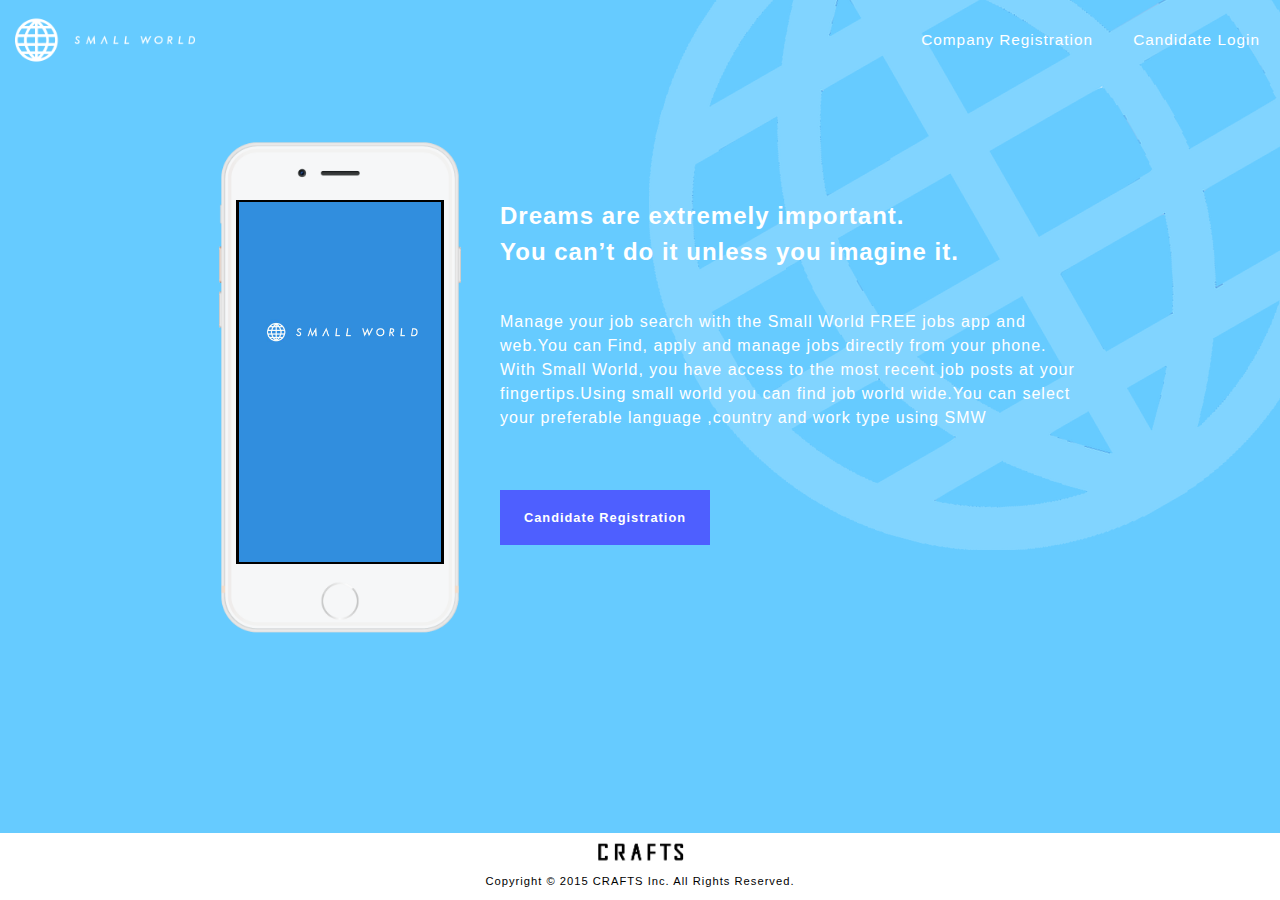
<file: index.html>
<!DOCTYPE html>
<html>
<head>
  <title>Small World</title>
  <meta name = "viewport" content = "width=device-width , initial-scale = 1" />
  <meta http-equiv = "Content-Type" content = "text/html; charset = utf-8" />
  <meta name = "keywords" content = "Web Development, CGI Design , Iphone App Development"/>
  <link href = "lib/css/style.css" rel = "stylesheet" type = "text/css">
  <link rel="icon" href="lib/images/favicon.ico">
  <link href='http://fonts.googleapis.com/css?family=Lato:300' rel='stylesheet' type='text/css' />
</head>
<body class="main-page">
  <div class="wrapper">
    <header class="main-header">
      <a href="index.html"><img src="lib/images/logo.png" alt="Small World" /></a>
      <div class="header_menu">
        <ul>
          <li><a href="#">Company Registration</a></li>
          <li><a href="login/login.html">Candidate Login</a></li>
        </ul>
      </div><!-- header_menu close here -->
    </header><!-- header close here -->

    <div class="main clearfix">
      <div class="main-left">
        <div class="mobile-app">
        <img src = "lib/images/app-bg2.png">
        <div class = "appslide">
          <figure>
            <img src="lib/images/app-slide01.jpg" alt="">
            <!--<img src="lib/images/app-slide02.jpg" alt="">
            <img src="lib/images/app-slide01.jpg" alt="">
            <img src="lib/images/app-slide02.jpg" alt="">
            <img src="lib/images/app-slide01.jpg" alt="">-->
          </figure>
        </div><!-- close appslide -->
      </div><!-- close mobile-app -->
        <div class = "app-btn">
          <a href="https://geo.itunes.apple.com/us/app/tapcho-jian-dan-cao-zuodeo/id1010484995?mt=8" style="display:inline-block;overflow:hidden;background:url(http://linkmaker.itunes.apple.com/images/badges/en-us/badge_appstore-lrg.svg) no-repeat;width:165px;height:40px;" target="_blank"></a>
        </div>
      </div><!-- main-left close -->

      <div class="main-right">
        <h1>Dreams are extremely important.</br>You can’t do it unless you imagine it.</h1>
        <p>Manage your job search with the Small World FREE jobs app and web.You can  Find, apply and manage jobs directly from your phone. With Small World, you have access to the most recent job posts at your fingertips.Using small world you can find job world wide.You can select your preferable language ,country and work type using SMW</p>
        <a href="user/registration.html">Candidate Registration</a>
      </div>
    </div><!-- main close -->

    <footer class="footer">
      <a href="http://www.at-crafts.com/main/index.php" target="_blank"><img src="lib/images/crafts.jpg" alt="CRAFTS Inc." /></a>
      <p>Copyright &copy 2015 CRAFTS Inc. All Rights Reserved.</p>
    </footer>
  </div><!-- Wrapper close here -->

</body>
</html>
</file>
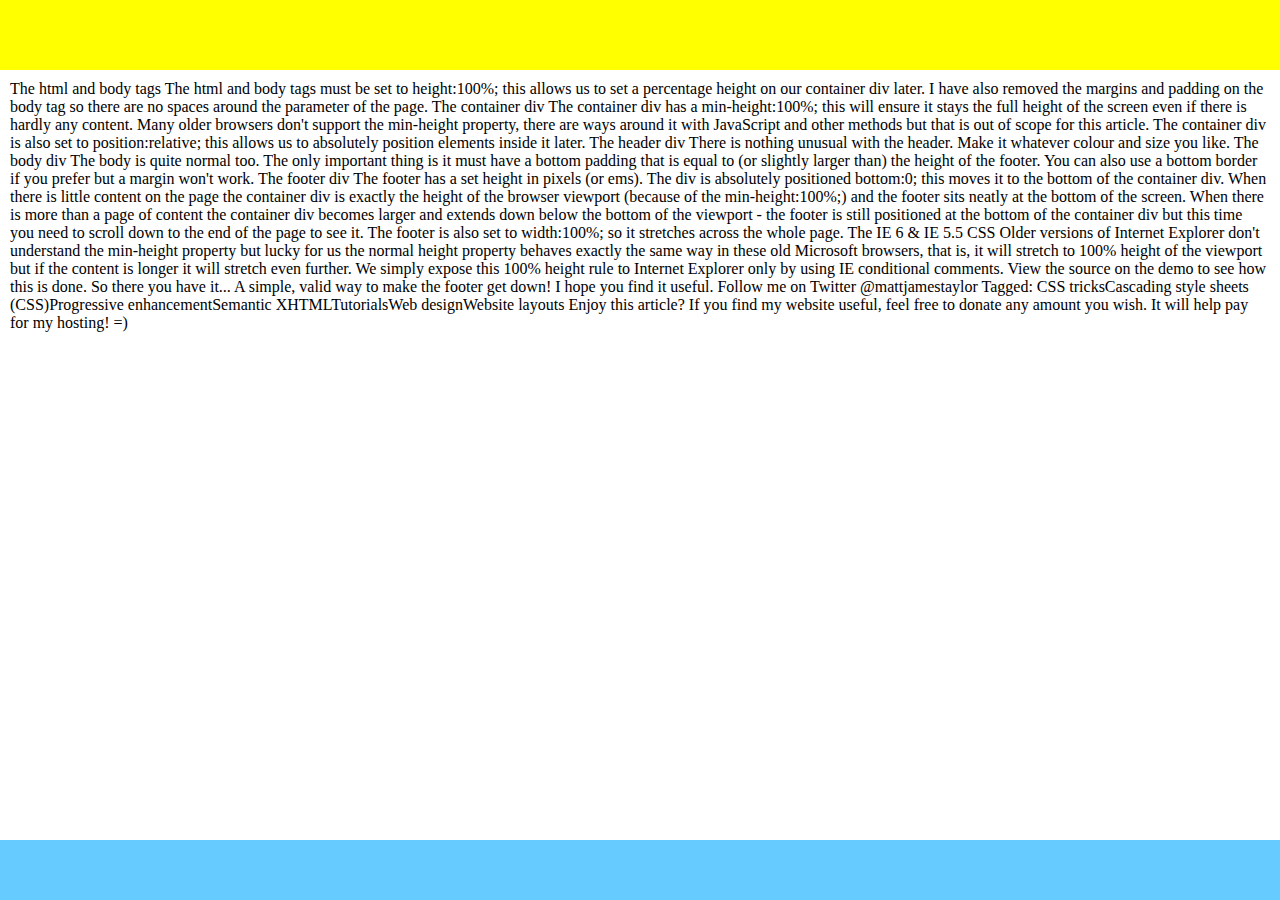
<file: test.html>
<html>
  <head>
    <style>
     html,
body {
   margin:0;
   padding:0;
   height:100%;
}
#container {
   min-height:100%;
   position:relative;
}
#header {
   background:#ff0;
   padding:10px;
   height: 50px;
}
#body {
   padding:10px;
   padding-bottom:60px;   /* Height of the footer */
}
#footer {
   position:absolute;
   bottom:0;
   width:100%;
   height:60px;   /* Height of the footer */
   background:#6cf;
}
    </style>
  </head>
  <body>
    <div id="container">
   <div id="header"></div>
   <div id="body">The html and body tags
The html and body tags must be set to height:100%; this allows us to set a percentage height on our container div later. I have also removed the margins and padding on the body tag so there are no spaces around the parameter of the page.
The container div
The container div has a min-height:100%; this will ensure it stays the full height of the screen even if there is hardly any content. Many older browsers don't support the min-height property, there are ways around it with JavaScript and other methods but that is out of scope for this article. The container div is also set to position:relative; this allows us to absolutely position elements inside it later.
The header div
There is nothing unusual with the header. Make it whatever colour and size you like.
The body div
The body is quite normal too. The only important thing is it must have a bottom padding that is equal to (or slightly larger than) the height of the footer. You can also use a bottom border if you prefer but a margin won't work.
The footer div
The footer has a set height in pixels (or ems). The div is absolutely positioned bottom:0; this moves it to the bottom of the container div. When there is little content on the page the container div is exactly the height of the browser viewport (because of the min-height:100%;) and the footer sits neatly at the bottom of the screen. When there is more than a page of content the container div becomes larger and extends down below the bottom of the viewport - the footer is still positioned at the bottom of the container div but this time you need to scroll down to the end of the page to see it. The footer is also set to width:100%; so it stretches across the whole page.
The IE 6 & IE 5.5 CSS
Older versions of Internet Explorer don't understand the min-height property but lucky for us the normal height property behaves exactly the same way in these old Microsoft browsers, that is, it will stretch to 100% height of the viewport but if the content is longer it will stretch even further. We simply expose this 100% height rule to Internet Explorer only by using IE conditional comments. View the source on the demo to see how this is done.

So there you have it... A simple, valid way to make the footer get down! I hope you find it useful.

Follow me on Twitter @mattjamestaylor
Tagged:
CSS tricksCascading style sheets (CSS)Progressive enhancementSemantic XHTMLTutorialsWeb designWebsite layouts
Enjoy this article?
If you find my website useful, feel free to donate any amount you wish. It will help pay for my hosting! =)</div>
   <div id="footer"></div>
</div>
  </body>
</html>
</file>
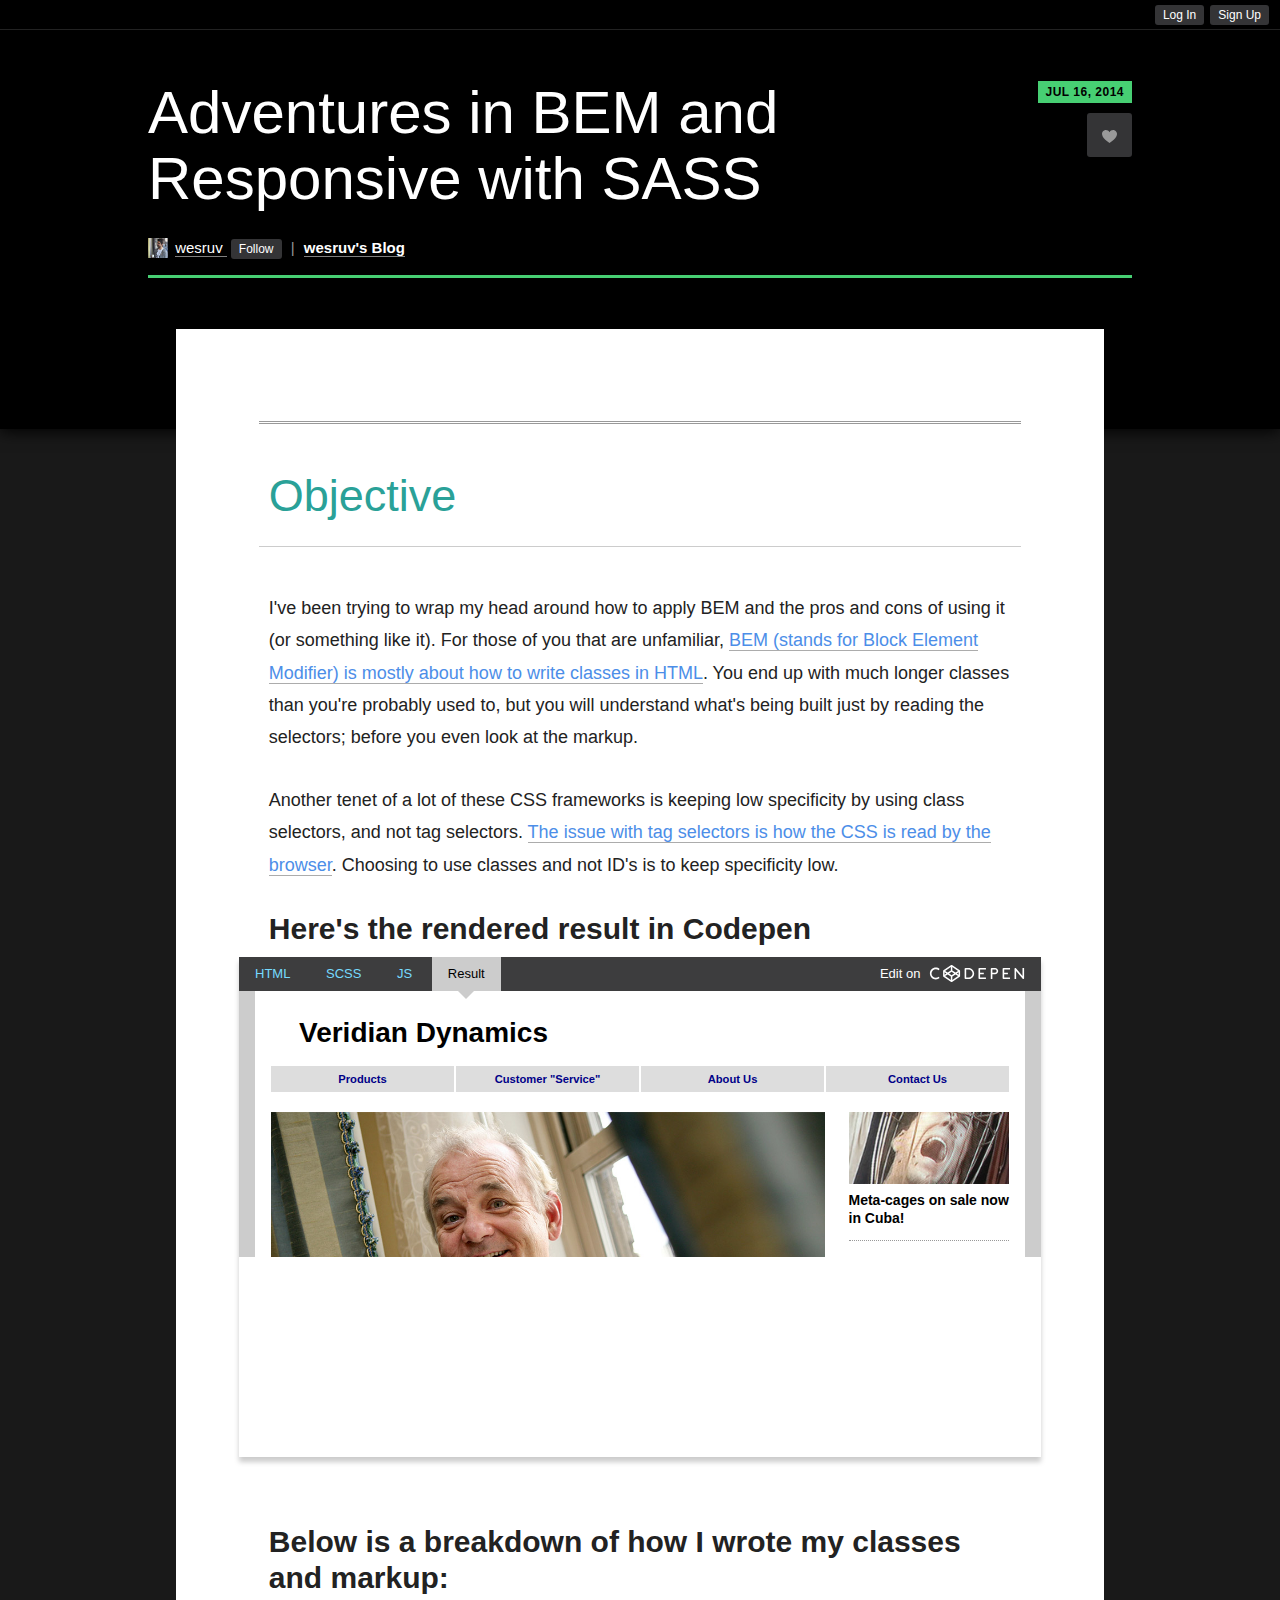
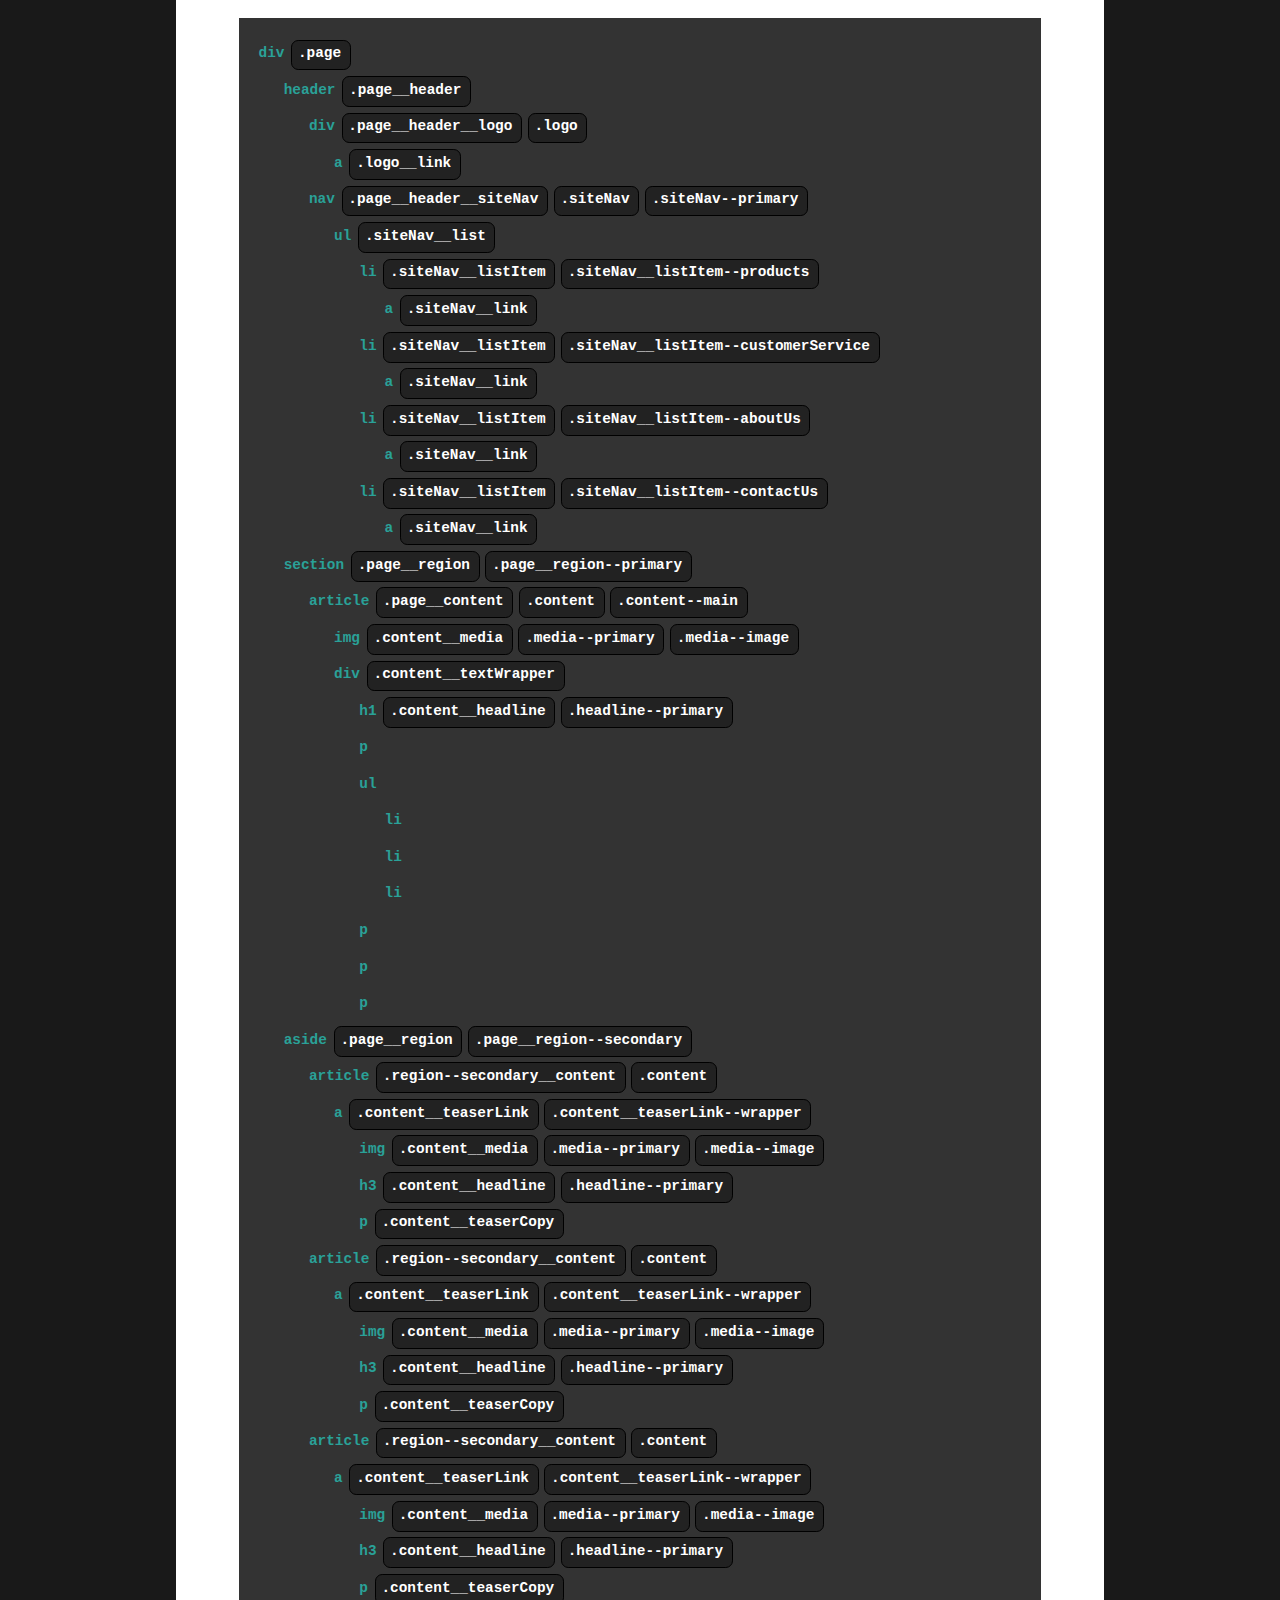
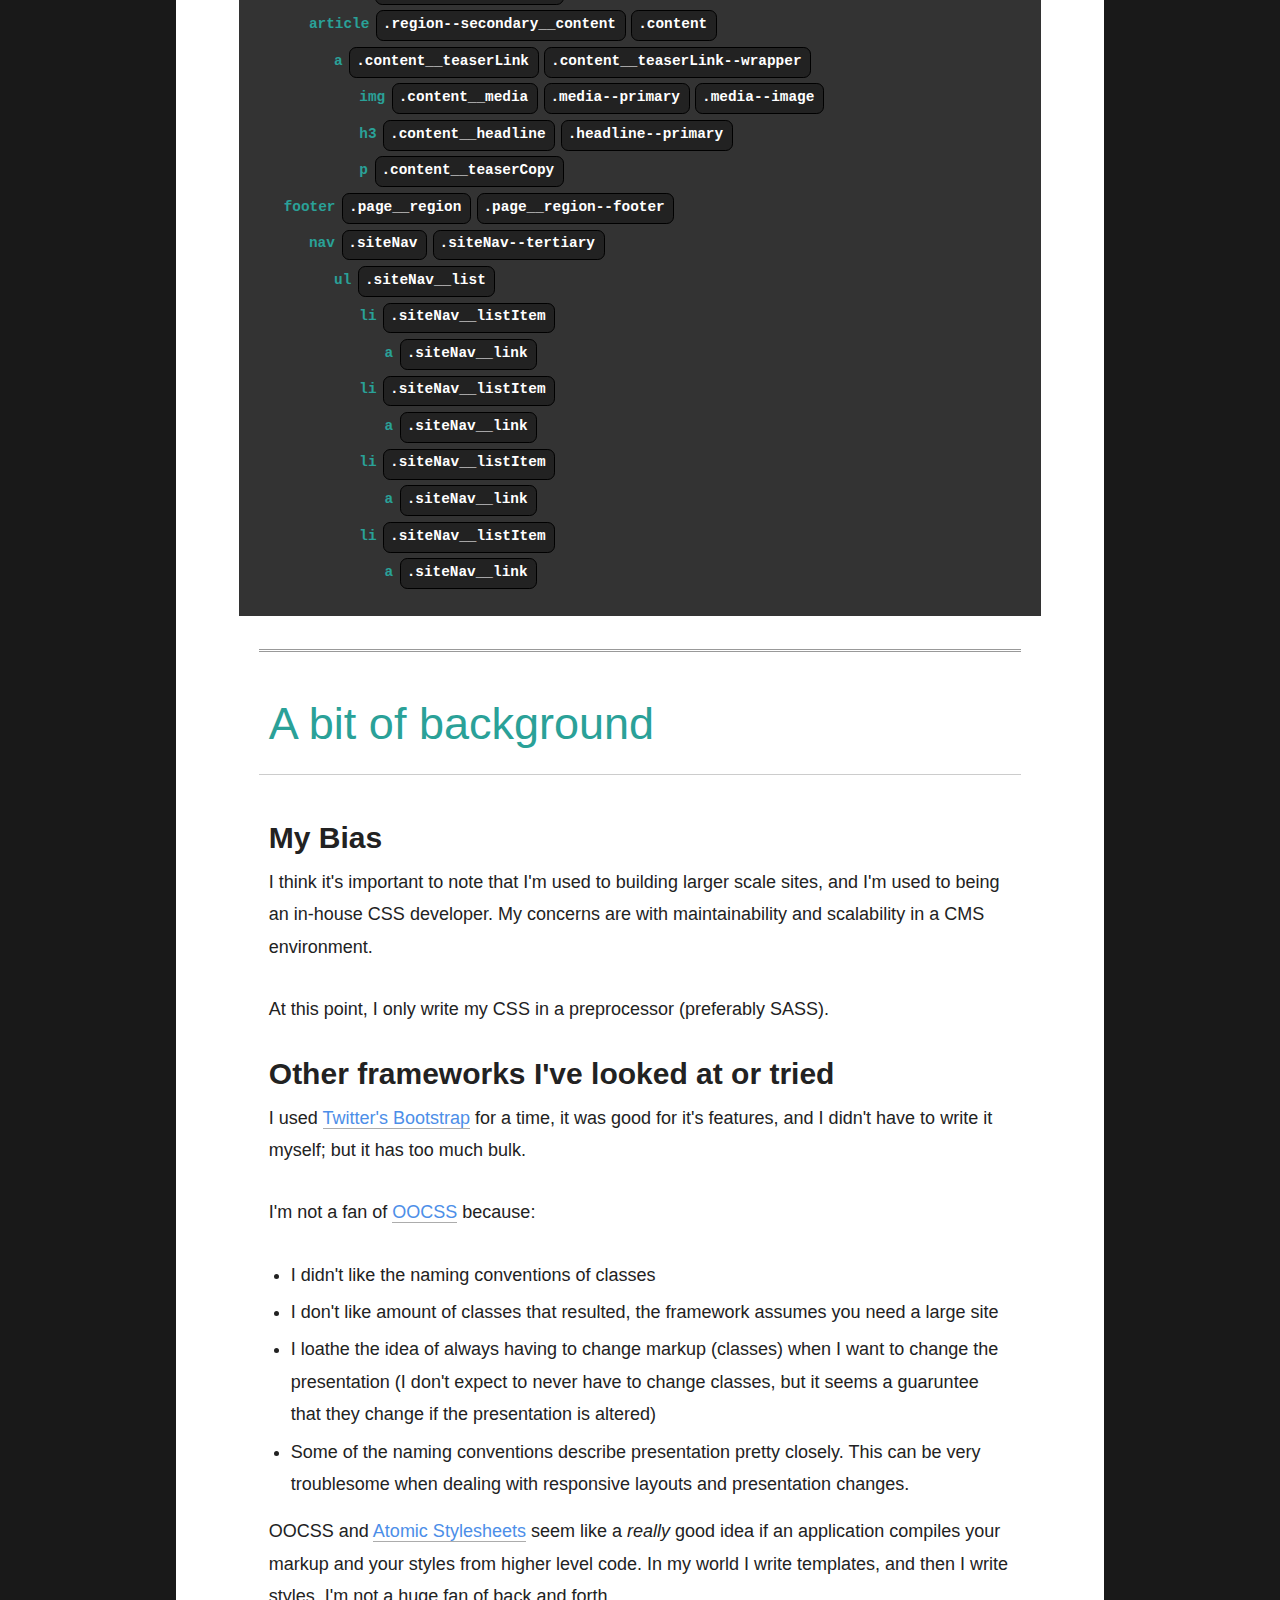
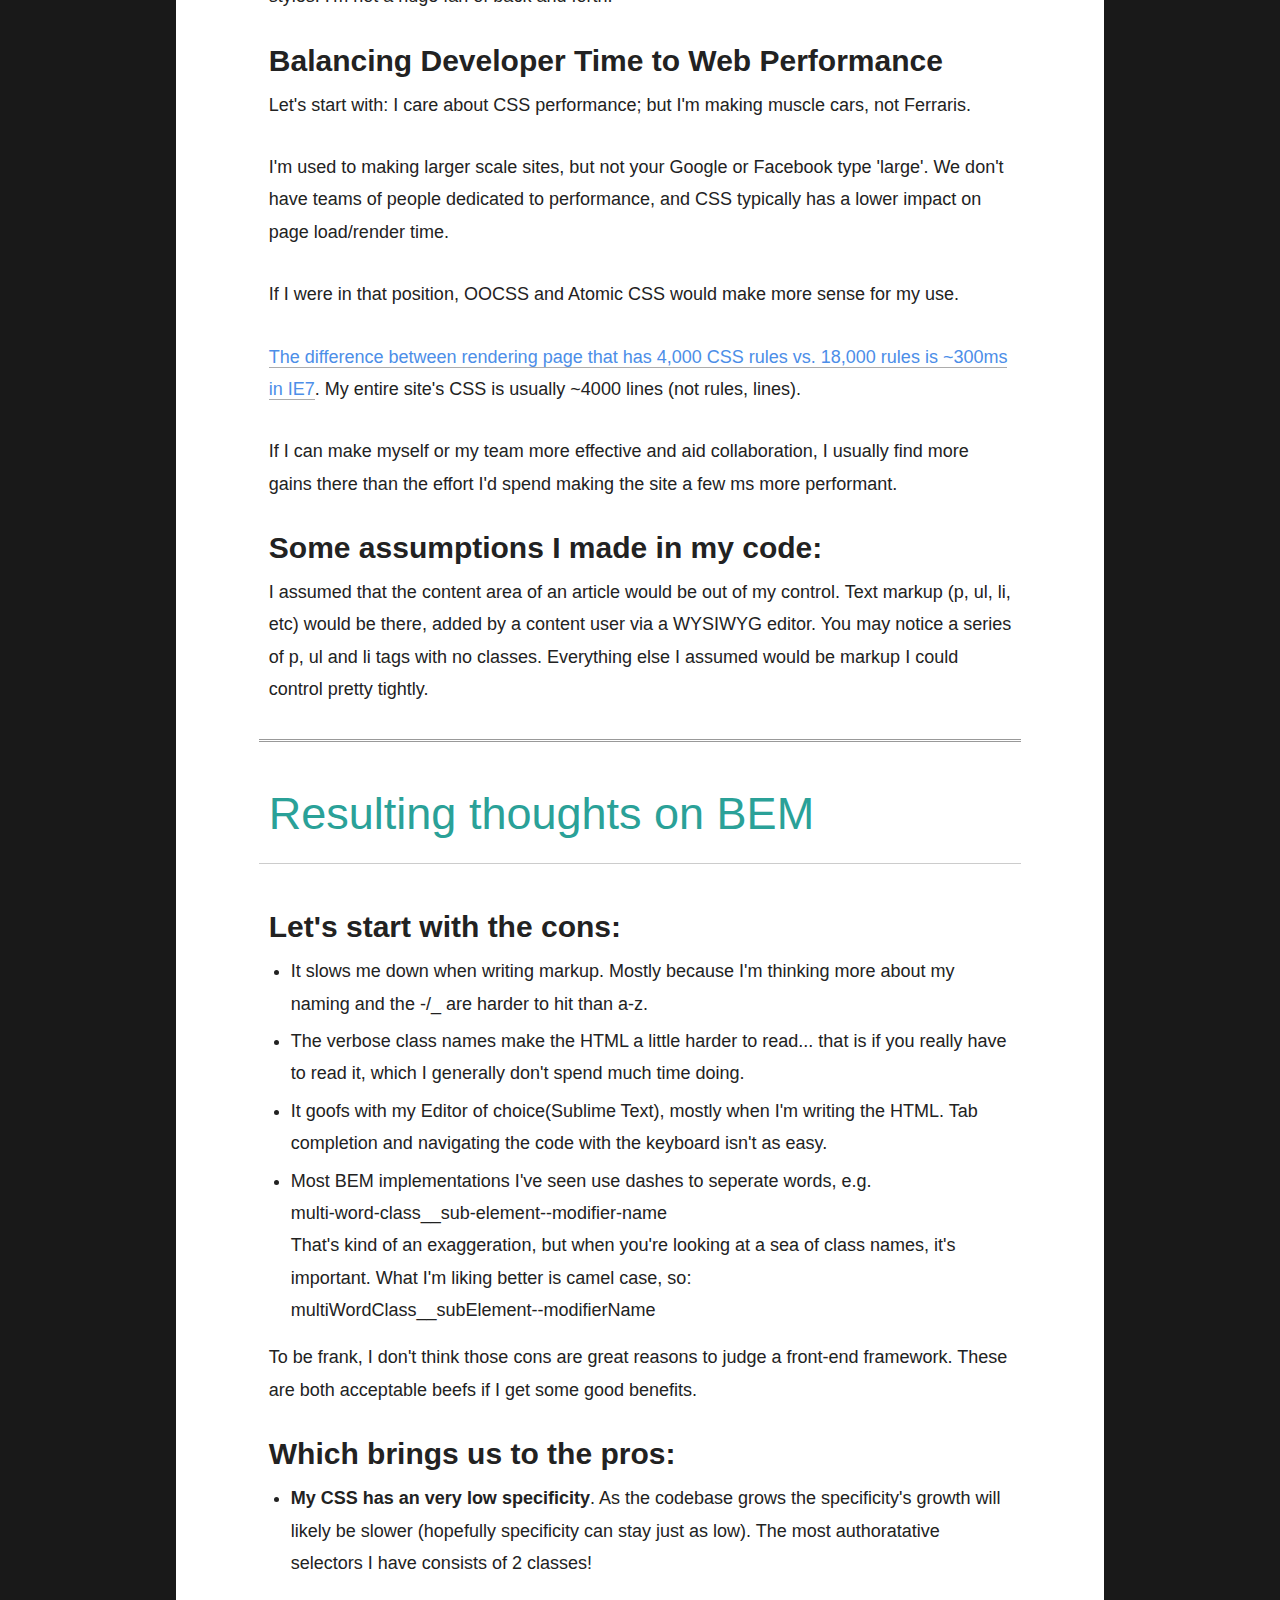
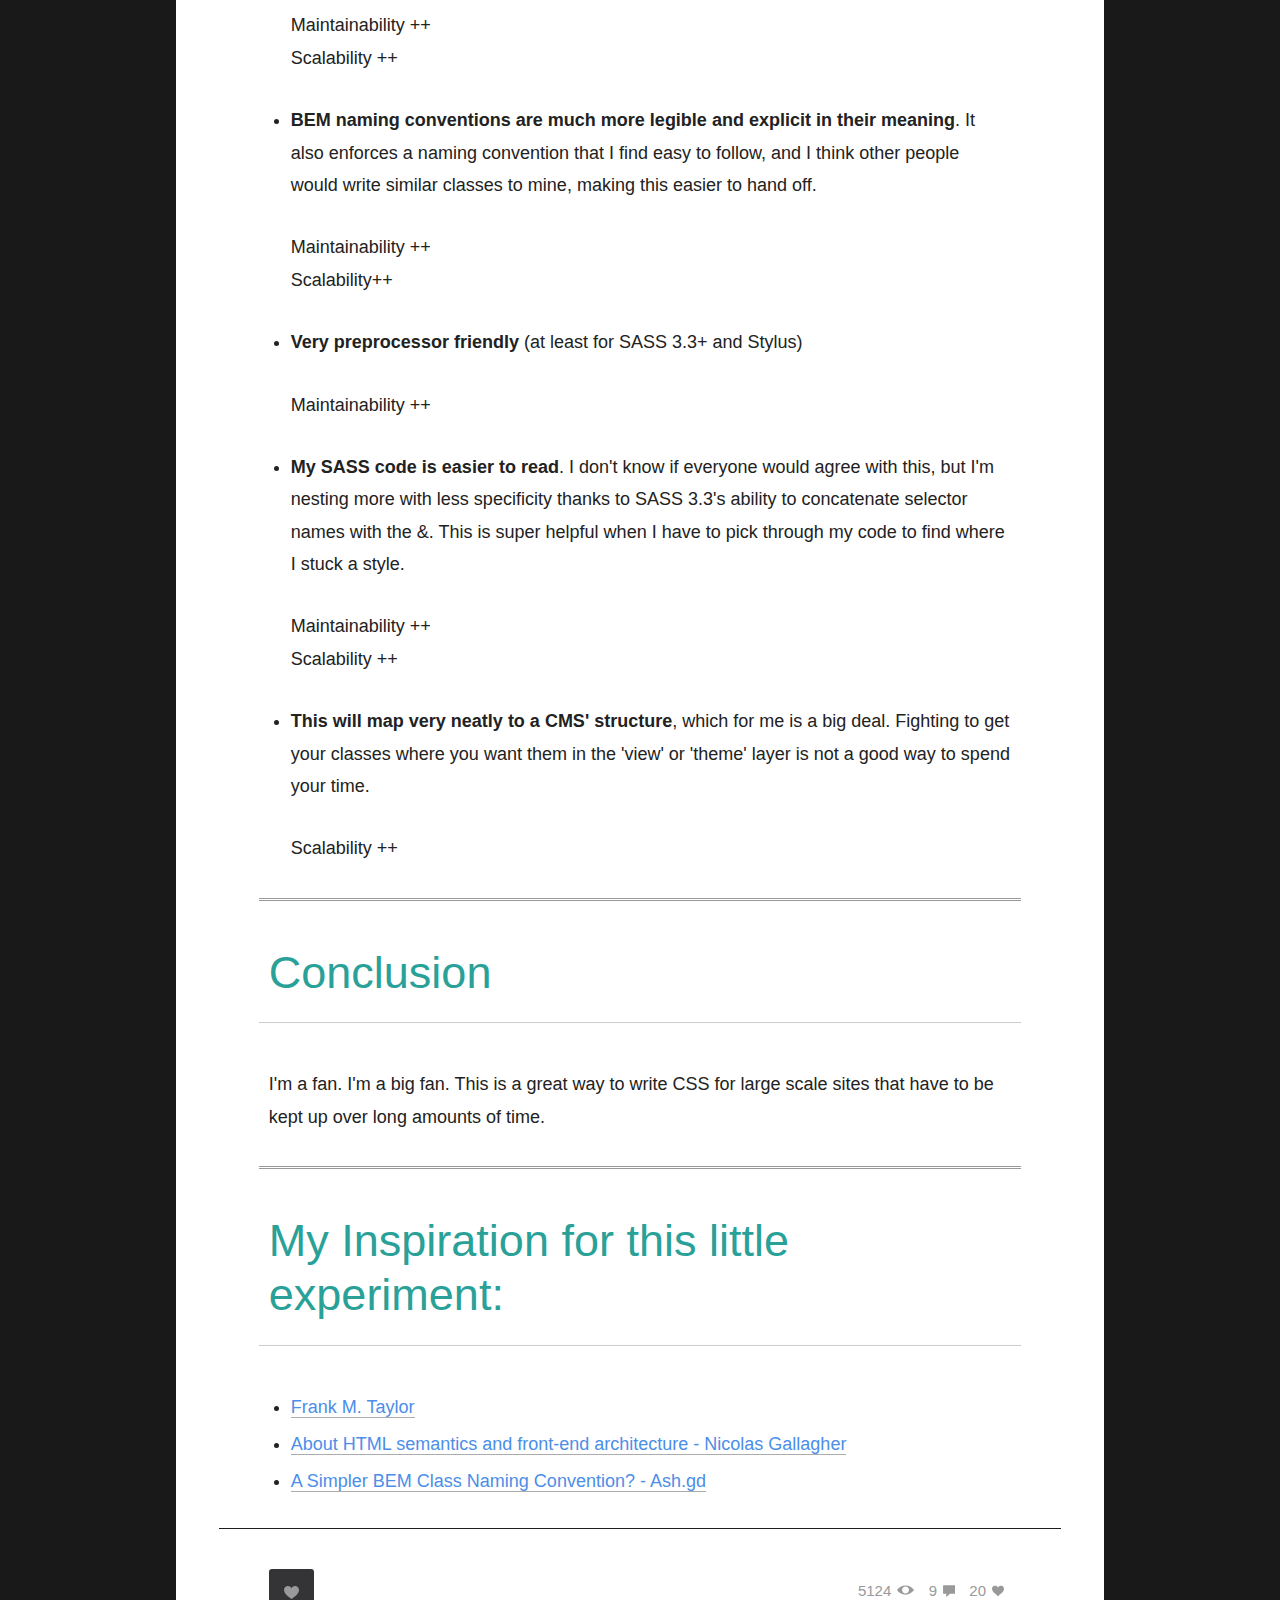
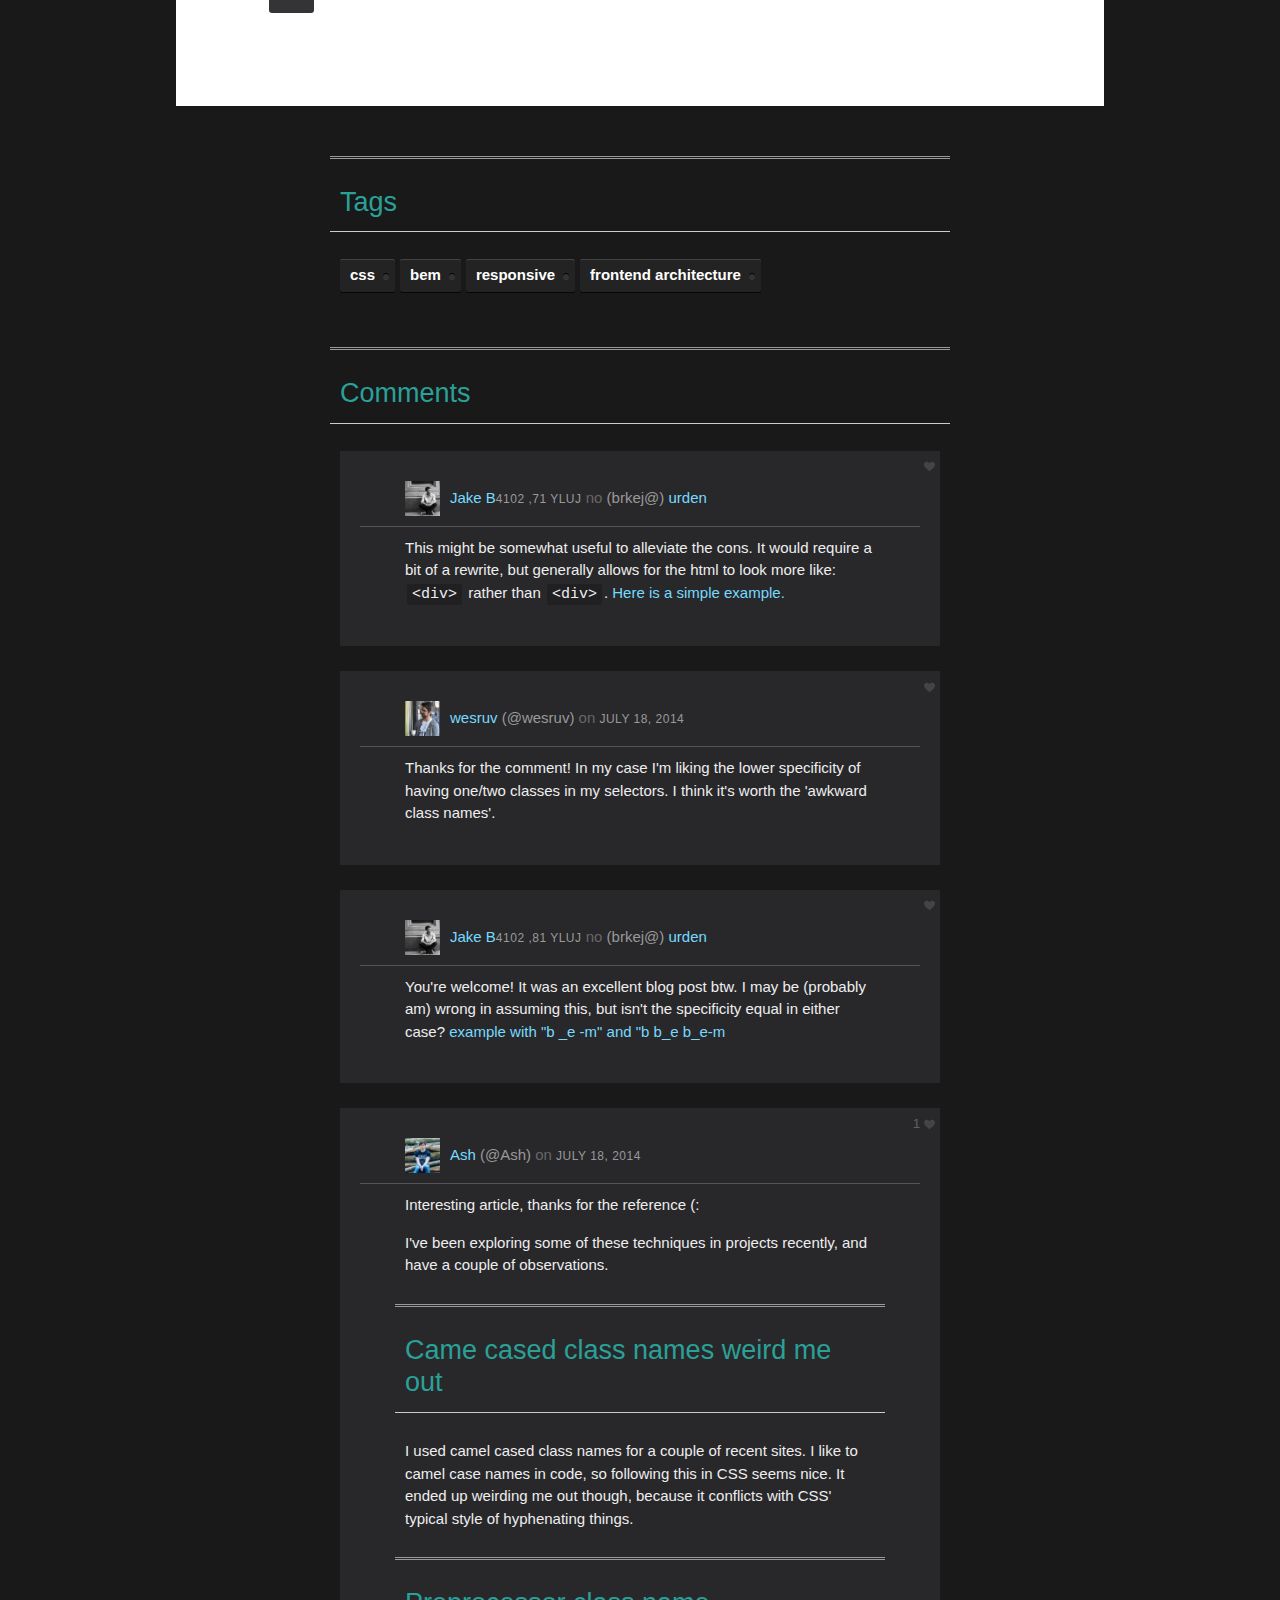
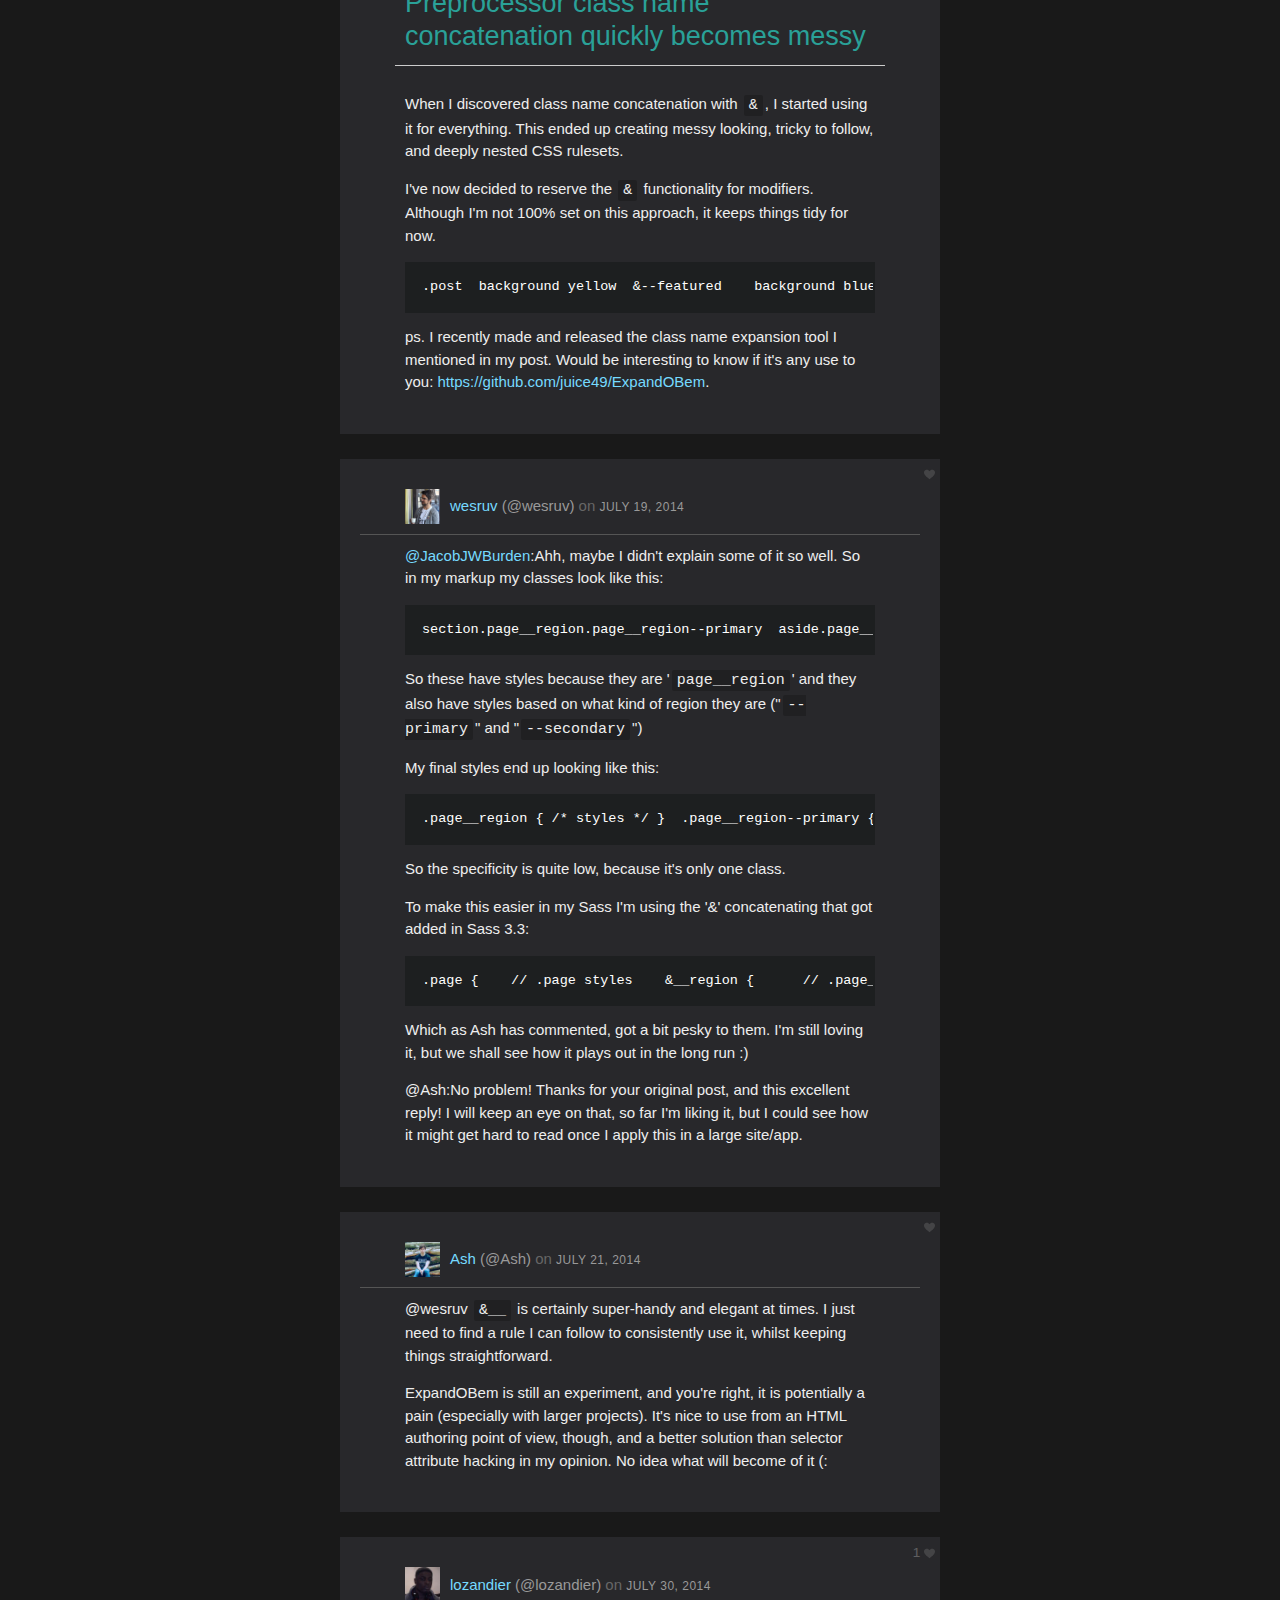
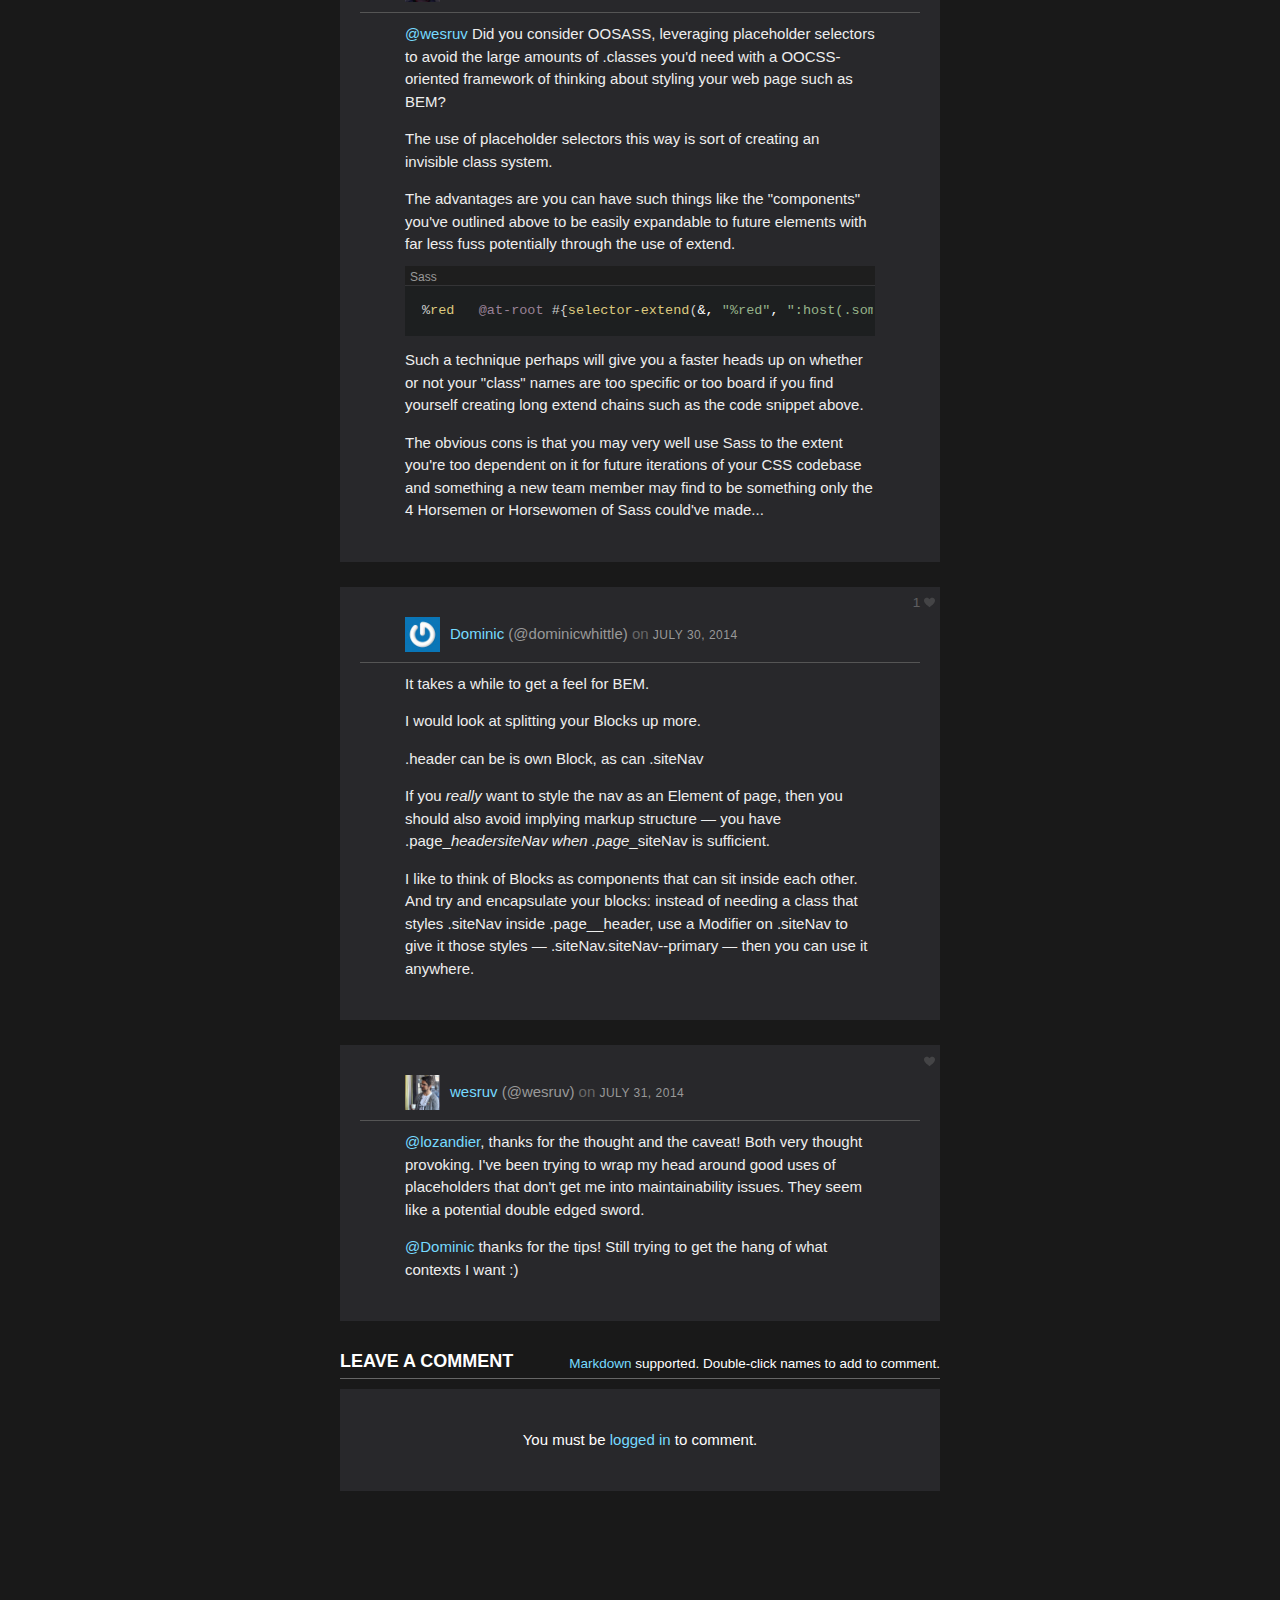
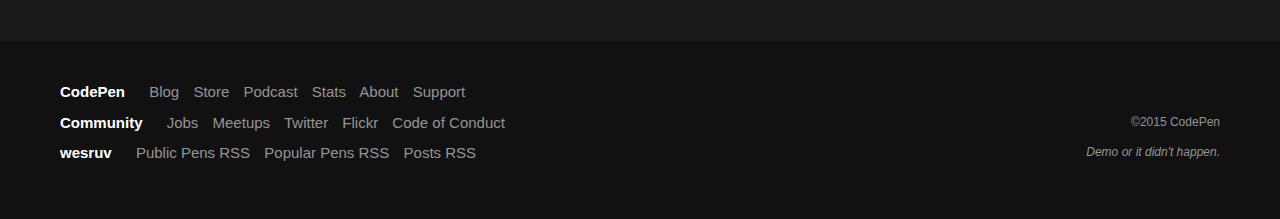
<file: document/Adventures in BEM and Responsive with SASS by wesruv on CodePen.html>
<!DOCTYPE html>
<!-- saved from url=(0058)http://codepen.io/wesruv/post/adventures-in-bem-responsive -->
<html lang="en" class="cookie_used_false pc js"><head><meta http-equiv="Content-Type" content="text/html; charset=UTF-8">

  <meta charset="UTF-8">

    <script src="./Adventures in BEM and Responsive with SASS by wesruv on CodePen_files/cookie_used_reload-f70e288cca3b8de3b2a0bf9c9f943f2f.js" type="text/javascript"></script>


  <meta name="viewport" content="width=device-width">

  <meta content="authenticity_token" name="csrf-param">
<meta content="/YaNp88rKjmHCFm26BXRHRd8s+jupJC0Y+qy45UHUVE=" name="csrf-token">

  <title>Adventures in BEM and Responsive with SASS by wesruv on CodePen</title>

  <link href="./Adventures in BEM and Responsive with SASS by wesruv on CodePen_files/css" rel="stylesheet">

  <link href="./Adventures in BEM and Responsive with SASS by wesruv on CodePen_files/global-MQ-9d03ae027a8dc8173f2da5c5716c55e5.css" media="all" rel="stylesheet" type="text/css">
  <link href="./Adventures in BEM and Responsive with SASS by wesruv on CodePen_files/page-MQ-e69bc638624f21e7072465a049fce747.css" media="all" rel="stylesheet" type="text/css">


  


  <link href="./Adventures in BEM and Responsive with SASS by wesruv on CodePen_files/post-46ae67f351074c8d9076c4324ac6b53b.css" media="screen" rel="stylesheet" type="text/css">

  


  <style>h2 {  margin: 1em -10px;  padding: 1em 10px .5em;  border-top: 3px double #999;  border-bottom: 1px solid #ccc;  color: #2aa198;}.cp_embed_wrapper {  margin-left: -30px;  margin-right: -30px;}.cp_embed_iframe {  box-shadow: 0 5px 5px #ccc;}.blogPost__html {  margin: 1.5em -30px;  padding: 1.5em .9em;  font: bold .8em/1 monospace;  color: #fff;  background: #333;}.html__node {  padding: 0 0 .4em;  color: #2aa198;}.html__node__tag, .html__node__class {  border: 1px solid transparent;  display: inline-block;  padding: .4em .6em .6em .4em;  margin: 0 .4em 0 0;}.html__node__tag {  padding-right: 0;}.html__node__class {  border-color: #000;  border-radius: .5em;  color: #fff;  background: #222;}.indent0:after {  display: none;}.indent1 {  padding-left: 1.75em;}.indent2 {  padding-left: 3.5em;}.indent3 {  padding-left: 5.25em;}.indent4 {  padding-left: 7em;}.indent5 {  padding-left: 8.75em;}.indent6 {  padding-left: 10.5em;}.indent7 {  padding-left: 12.25em;}.indent8 {  padding-left: 14em;}.indent9 {  padding-left: 15.75em;}.indent10 {  padding-left: 17.5em;}</style>


  <meta property="og:title" content="Adventures in BEM and Responsive with SASS">
  <meta property="og:type" content="article">
  <meta property="og:url" content="//codepen.io/wesruv/post/adventures-in-bem-responsive">
  <meta property="og:site_name" content="CodePen">
  <meta property="og:image" content="//s3-us-west-2.amazonaws.com/s.cdpn.io/43724/profile/profile-80_2.jpg">
  <meta property="article:author" content="wesruv">

    <link href="./Adventures in BEM and Responsive with SASS by wesruv on CodePen_files/twilight-99e417babc5d66f1712806b592469cf2.css" id="cm-theme" media="screen" rel="stylesheet" type="text/css">



  <link rel="shortcut icon" href="http://codepen.io/favicon.ico">

  <script async="" src="./Adventures in BEM and Responsive with SASS by wesruv on CodePen_files/analytics.js"></script>

</head>

<body class="post-post
    logged-out
    not-team
">

  <svg xmlns="http://www.w3.org/2000/svg" width="0" height="0" display="none"><symbol id="activity" viewBox="0 0 172.6 189.1"><path fill="#FFF" d="M170.4 144.3c.6-12.6-3.5-23-11.5-32.1-12.4-14.2-19.6-30.7-21.7-49.5-.8-6.8-.6-13.8-1.8-20.5C130.7 14.9 105-2.5 78.9.9c-21.3 2.8-40.5 21-43.1 42.2C35 50.4 35 57.8 34 65c-2.7 18.7-10.6 35.1-23.1 49.3-7.5 8.5-10.6 18.6-9.7 30h169.2z"></path><path d="M170.4 144.3H1.2c-.9-11.4 2.2-21.5 9.7-30C23.3 100.1 31.3 83.7 34 65c1-7.3 1-14.7 1.9-21.9C38.4 21.9 57.7 3.7 78.9.9c26.1-3.4 51.7 14 56.4 41.3 1.2 6.7 1 13.7 1.8 20.5 2.1 18.7 9.4 35.3 21.7 49.5 8.1 9.2 12.1 19.5 11.6 32.1zM64.9 161.8c-.6 2.1-.8 4.4-.7 6.7.6 10.6 9.1 19.3 19.7 19.9 12.3.8 22.4-9 22.4-21.1 0-1.9-.2-3.7-.7-5.4-.4-1.6-1.9-2.7-3.5-2.7H68.4c-1.6 0-3.1 1.1-3.5 2.6z"></path></symbol><symbol id="arrow-circle-right" viewBox="-137.8 144.15001 30.2 27.5"><path d="M-108.3 159.8c.1-.1.1-.1.1-.2 0 0 0-.1.1-.1.3-.4.5-.9.5-1.5s-.2-1.1-.5-1.5v-.1l-.1-.1c0-.1-.1-.1-.1-.2l-11.2-11.2c-1-1-2.6-1-3.6 0s-1 2.6 0 3.6l6.9 6.9h-19.1c-1.4 0-2.5 1.1-2.5 2.5s1.1 2.5 2.5 2.5h19.1l-6.9 6.9c-1 1-1 2.6 0 3.6s2.6 1 3.6 0l11.2-11.1z"></path></symbol><symbol id="arrow-down-mini" viewBox="-122.9 121.1 105.9 61.9"><path d="M-63.2 180.3l43.5-43.5c1.7-1.7 2.7-4 2.7-6.5s-1-4.8-2.7-6.5c-1.7-1.7-4-2.7-6.5-2.7s-4.8 1-6.5 2.7L-69.9 161l-37.2-37.2c-1.7-1.7-4-2.7-6.5-2.7s-4.8 1-6.5 2.6c-1.9 1.8-2.8 4.2-2.8 6.6 0 2.3.9 4.6 2.6 6.5 11.4 11.5 41 41.2 43 43.3l.2.2c3.6 3.6 10.3 3.6 13.9 0z"></path></symbol><symbol id="arrow-left-mini" viewBox="-100.9 99.1 61.9 105.9"><path d="M-98.2 158.8l43.5 43.5c1.7 1.7 4 2.7 6.5 2.7s4.8-1 6.5-2.7c1.7-1.7 2.7-4 2.7-6.5s-1-4.8-2.7-6.5l-37.2-37.2 37.2-37.2c1.7-1.7 2.7-4 2.7-6.5s-1-4.8-2.6-6.5c-1.8-1.9-4.2-2.8-6.6-2.8-2.3 0-4.6.9-6.5 2.6-11.5 11.4-41.2 41-43.3 43l-.2.2c-3.6 3.6-3.6 10.3 0 13.9z"></path></symbol><symbol id="arrow-right-mini" viewBox="-100.9 99.1 61.9 105.9"><path d="M-41.7 145.3l-43.5-43.5c-1.7-1.7-4-2.7-6.5-2.7s-4.8 1-6.5 2.7c-1.7 1.7-2.7 4-2.7 6.5s1 4.8 2.7 6.5L-61 152l-37.2 37.2c-1.7 1.7-2.7 4-2.7 6.5s1 4.8 2.6 6.5c1.8 1.9 4.2 2.8 6.6 2.8 2.3 0 4.6-.9 6.5-2.6 11.5-11.4 41.2-41 43.3-43l.2-.2c3.6-3.6 3.6-10.4 0-13.9z"></path></symbol><symbol id="branch" viewBox="0 0 100 100"><path d="M84.34 62.504c-4.455 0-8.464 1.818-11.314 4.72-.52-.49-1.04-1.005-1.578-1.57-6.965-7.212-14.45-19.19-22.31-29.68C41.16 25.767 32.94 15.563 20.124 15.07H0v14.37h20.126c2.555-.112 6.556 1.992 11.208 6.913 6.96 7.197 14.454 19.17 22.315 29.662 4.82 6.164 9.758 12.293 15.74 16.29 1.99 6.19 7.93 10.687 14.95 10.687 8.647 0 15.66-6.824 15.66-15.244s-7.013-15.244-15.66-15.244zM51.54 29.438h18.987c2.637 4.795 7.83 8.06 13.81 8.06 8.65 0 15.662-6.825 15.662-15.244S92.985 7.01 84.337 7.01c-5.98 0-11.174 3.264-13.81 8.058H36.3c6.007 3.55 10.86 8.924 15.24 14.37z"></path></symbol><symbol id="check" viewBox="0 0 100 100"><path d="M34.357 91.176L0 56.604 16.687 39.81l18.157 18.264 48.954-49.25L100 25.124 34.357 91.177z"></path></symbol><symbol id="cloud" viewBox="0 0 100 100"><path d="M84.187 44.046c.084-.753.114-1.52.114-2.29 0-13.4-10.813-24.256-24.153-24.256-10.354 0-19.16 6.55-22.6 15.754-2.273-2.508-5.52-4.11-9.165-4.11-6.872 0-12.44 5.59-12.44 12.492 0 .816.085 1.606.24 2.38C7.014 45.534 0 53.472 0 63.096 0 73.823 8.648 82.5 19.323 82.5h61.354C91.35 82.5 100 73.824 100 63.095c0-9.505-6.823-17.38-15.813-19.05z"></path></symbol><symbol id="code" viewBox="0 0 100 100"><path d="M28.87 21.5L0 50.004 28.874 78.5 39.37 68.15 21 50.005l18.373-18.13L28.87 21.5zm42.26 0L60.632 31.865l18.378 18.13-18.377 18.127L71.13 78.487 100 49.974 71.13 21.5z"></path></symbol><symbol id="codepen-box" viewBox="0 0 100 100"><path d="M99.96 34.205c-.008-.063-.024-.124-.034-.187-.02-.12-.043-.242-.075-.36-.018-.07-.043-.14-.066-.208-.034-.105-.068-.21-.11-.312-.03-.07-.063-.142-.096-.21-.045-.097-.092-.192-.146-.284-.04-.068-.082-.134-.122-.2-.058-.09-.117-.176-.182-.26-.047-.063-.097-.126-.147-.187-.067-.08-.138-.158-.213-.232-.056-.058-.112-.115-.17-.168-.08-.07-.162-.14-.244-.205-.064-.05-.128-.1-.195-.147-.025-.016-.047-.037-.07-.053L52.382.722c-1.444-.962-3.323-.962-4.767 0L1.914 31.19c-.024.016-.046.037-.07.053-.068.047-.13.098-.194.147-.084.065-.166.134-.243.205-.06.053-.116.11-.172.168-.075.074-.146.153-.213.232-.05.06-.1.124-.148.187-.063.084-.124.17-.18.26-.043.066-.084.132-.124.2-.053.092-.1.187-.146.284-.033.068-.067.14-.096.21-.042.103-.076.208-.11.312-.022.068-.047.137-.067.208-.03.12-.05.24-.074.36-.01.063-.026.124-.034.187-.028.186-.042.373-.042.562v30.468c0 .19.014.376.04.563.008.06.023.124.034.184.022.12.043.242.075.36.02.07.044.14.066.208.034.105.068.21.11.315.03.07.063.14.096.208.046.098.094.192.146.288.04.066.08.13.124.197.056.09.117.176.18.26.047.066.097.127.148.188.067.08.138.158.213.23.057.06.112.116.172.17.078.07.16.14.243.205.063.05.126.1.193.147.026.016.048.037.072.053l45.703 30.47c.723.48 1.554.722 2.385.722.83 0 1.66-.242 2.383-.723l45.703-30.47c.024-.015.045-.036.07-.052.068-.047.13-.097.196-.147.083-.066.164-.134.243-.206.06-.053.115-.11.17-.168.076-.074.147-.153.215-.23.05-.062.1-.122.147-.188.065-.084.124-.17.182-.26.04-.067.082-.132.12-.198.055-.095.102-.19.147-.287.033-.067.067-.136.096-.207.042-.105.076-.21.11-.315.022-.068.048-.137.067-.208.032-.118.054-.24.075-.36.01-.06.026-.124.035-.184.025-.186.04-.373.04-.563V34.765c0-.19-.015-.376-.04-.56zM54.298 12.327L87.965 34.77 72.927 44.83l-18.63-12.46V12.326zm-8.594 0V32.37l-18.63 12.46-15.04-10.06 33.67-22.443zM8.593 42.81L19.346 50l-10.75 7.19V42.81zm37.11 44.862L12.035 65.228l15.04-10.058 18.628 12.46v20.042zM50 60.165L34.802 50 50 39.833 65.198 50 50 60.165zm4.297 27.507V67.63l18.63-12.46 15.04 10.058-33.67 22.444zM91.405 57.19L80.655 50l10.75-7.19v14.38z"></path></symbol><symbol id="comment" viewBox="-405.9 238 56.3 54.8"><path d="M-391 291.4c0 1.5 1.2 1.7 1.9 1.2 1.8-1.6 15.9-14.6 15.9-14.6h19.3c3.8 0 4.4-.8 4.4-4.5v-31.1c0-3.7-.8-4.5-4.4-4.5h-47.4c-3.6 0-4.4.9-4.4 4.5v31.1c0 3.7.7 4.4 4.4 4.4h10.4v13.5z"></path></symbol><symbol id="drag-handle" viewBox="0 0 100 100"><path fill="#606060" d="M0 0h255v11H0z"></path><path fill="#E8E8E8" d="M0 11h255v11H0z"></path><path fill="#606060" d="M0 43h255v11H0z"></path><path fill="#E8E8E8" d="M0 54h255v11H0z"></path><g><path fill="#606060" d="M0 86h255v11H0z"></path><path fill="#E8E8E8" d="M0 97h255v11H0z"></path></g></symbol><symbol id="edit" viewBox="0 0 100 100"><path d="M24.56 92.536L0 100l7.453-24.583c6.356-.244 17.322 10.792 17.107 17.12zM96.617 32.082l-.475.47-28.76-28.786.473-.472C80.782-9.646 109.87 18.81 96.617 32.082zM61.64 9.516L90.398 38.3 44.095 84.647c-1.222 1.22-2.234.884-2.234.884l2.315-15.356-14.454.074.073-14.468-15.342 2.312s-.34-1.01.884-2.234L61.64 9.516z"></path></symbol><symbol id="editor-left" viewBox="0 0 100 100"><path d="M0 0h48.365v27.48H0zM55.95 0H100v100H55.95zM0 36.262h48.365v27.48H0zM0 72.52h48.365V100H0z"></path></symbol><symbol id="editor-right" viewBox="0 0 100 100"><path d="M51.637 72.52H100V100H51.637zM0 0h44.048v100H0zM51.637 36.26H100v27.48H51.637zM51.637 0H100v27.48H51.637z"></path></symbol><symbol id="editor-top" viewBox="0 0 100 100"><path d="M72.52 0H100v48.365H72.52zM0 55.952h100V100H0zM36.26 0h27.48v48.365H36.26zM0 0h27.48v48.365H0z"></path></symbol><symbol id="embed-badge" viewBox="0 0 23 17"><path d="M21 0H2C.9 0 0 .9 0 2v13c0 1.1.9 2 2 2h19c1.1 0 2-.9 2-2V2c0-1.1-.9-2-2-2zM7.732 6.95c0 .093-.024.178-.072.256-.048.078-.124.145-.228.2l-1.704.92c-.104.055-.214.102-.33.14-.116.038-.238.073-.366.105.128.033.25.066.366.1.116.034.226.08.33.135l1.704.924c.104.054.18.12.228.197.048.076.072.16.072.252v1.29l-4.86-2.54v-.725l4.86-2.544v1.29zm2.94 5.593c-.044.107-.1.203-.17.287-.07.084-.15.154-.235.21-.086.057-.178.1-.276.126-.097.028-.194.043-.29.043h-.792l3.408-8.947c.08-.204.202-.36.366-.468.164-.108.355-.162.57-.162h.793l-3.374 8.91zm9.36-3.612l-4.86 2.54v-1.29c0-.093.023-.177.07-.253.05-.076.125-.143.23-.198l1.704-.925c.1-.056.21-.1.327-.135.117-.034.24-.067.368-.1-.127-.03-.25-.066-.367-.104-.118-.038-.228-.085-.327-.14l-1.704-.92c-.105-.055-.18-.122-.23-.2-.047-.078-.07-.163-.07-.255V5.66l4.86 2.545v.726z"></path></symbol><symbol id="eye" viewBox="0 0 30.5 16.5"><path d="M15.3 0C8.9 0 3.3 3.3 0 8.3c3.3 5 8.9 8.3 15.3 8.3s12-3.3 15.3-8.3C27.3 3.3 21.7 0 15.3 0zm0 14.5c-3.4 0-6.2-2.8-6.2-6.2C9 4.8 11.8 2 15.3 2c3.4 0 6.2 2.8 6.2 6.2 0 3.5-2.8 6.3-6.2 6.3z"></path></symbol><symbol id="facebook" viewBox="-574 359 75 75"><path d="M-511.5 359h-50c-6.874 0-12.5 5.626-12.5 12.502V421.5c0 6.88 5.626 12.5 12.5 12.5h50c6.877 0 12.5-5.62 12.5-12.502v-49.996c0-6.876-5.624-12.502-12.5-12.502zm1.264 37.5h-12.2v32.813H-536.5V396.5h-6.777v-10.735h6.777v-6.972c0-9.473 4.086-15.105 15.225-15.105h12.835v11.614h-10.483c-3.11-.005-3.497 1.622-3.497 4.652l-.017 5.81h14.063l-1.862 10.736z"></path></symbol><symbol id="gear" viewBox="0 0 100 100"><path d="M87.687 45.077c-.313-2.433-.816-4.807-1.542-7.08l8.145-11.73-5.827-7.514-.094-.123-5.825-7.514-12.955 5.577c-2.04-1.265-4.192-2.362-6.46-3.22L59.42 0H40.587l-3.71 13.474c-2.27.857-4.42 1.955-6.463 3.222L17.457 11.12l-5.825 7.513-.097.124-5.822 7.517 8.146 11.73c-.727 2.272-1.234 4.646-1.545 7.08L0 52.032l2.08 9.375.033.15 2.08 9.375 14 .76c1.296 2.03 2.772 3.927 4.4 5.67L20.2 91.587l8.416 4.173.138.068L37.17 100l9.308-10.796c1.16.11 2.335.173 3.524.173s2.358-.074 3.52-.184l9.317 10.804 8.414-4.173.14-.066 8.414-4.172-2.396-14.228c1.628-1.74 3.104-3.64 4.4-5.672l14-.76 2.078-9.374.035-.154L100 52.025l-12.313-6.948zM50.003 34.51c8.435 0 15.272 7.035 15.272 15.72 0 8.678-6.84 15.716-15.272 15.716-8.436 0-15.272-7.038-15.272-15.717 0-8.685 6.84-15.72 15.273-15.72z"></path></symbol><symbol id="github" viewBox="-561 347 100 100"><path d="M-561 401.337c0 4.53.424 8.63 1.272 12.298.847 3.667 2.02 6.854 3.52 9.56s3.408 5.086 5.722 7.14c2.314 2.053 4.825 3.732 7.53 5.036 2.706 1.305 5.795 2.364 9.266 3.18 3.472.814 7.017 1.385 10.636 1.71 3.62.327 7.596.49 11.93.49 4.37 0 8.363-.163 11.98-.49 3.62-.325 7.173-.896 10.66-1.71s6.594-1.875 9.316-3.18 5.25-2.982 7.58-5.036c2.33-2.054 4.254-4.434 5.77-7.14 1.516-2.704 2.697-5.89 3.545-9.56.848-3.667 1.27-7.766 1.27-12.297 0-8.085-2.705-15.078-8.116-20.978.294-.783.563-1.672.808-2.666.245-.994.473-2.412.685-4.254.212-1.842.13-3.97-.245-6.38-.375-2.414-1.068-4.875-2.08-7.385l-.732-.147c-.522-.098-1.378-.073-2.567.073-1.19.147-2.576.44-4.157.88-1.58.44-3.62 1.29-6.112 2.544-2.493 1.255-5.125 2.828-7.896 4.72-4.76-1.305-11.296-1.957-19.61-1.957-8.28 0-14.8.652-19.56 1.956-2.77-1.89-5.42-3.464-7.945-4.72-2.527-1.254-4.54-2.102-6.04-2.542-1.5-.44-2.9-.724-4.205-.855-1.304-.13-2.127-.17-2.47-.122-.342.05-.61.106-.807.17-1.01 2.51-1.703 4.972-2.078 7.385-.375 2.412-.456 4.54-.245 6.38.212 1.843.44 3.26.685 4.255.245.994.513 1.883.807 2.665-5.412 5.9-8.117 12.893-8.117 20.978zm12.274 12.274c0-4.693 2.135-8.997 6.406-12.91 1.27-1.173 2.755-2.06 4.45-2.664 1.695-.603 3.61-.945 5.746-1.027 2.135-.082 4.18-.066 6.137.048 1.956.114 4.368.27 7.237.464 2.87.196 5.346.293 7.433.293 2.087 0 4.564-.098 7.433-.293 2.87-.196 5.28-.35 7.237-.464 1.956-.114 4-.13 6.137-.05 2.135.083 4.05.425 5.746 1.028 1.695.603 3.178 1.49 4.45 2.665 4.27 3.848 6.406 8.15 6.406 12.91 0 2.805-.35 5.29-1.052 7.458-.7 2.168-1.597 3.985-2.69 5.452-1.092 1.467-2.608 2.714-4.548 3.74-1.94 1.028-3.83 1.818-5.672 2.373-1.842.554-4.206.986-7.09 1.296s-5.462.496-7.727.56c-2.266.066-5.143.1-8.63.1-3.49 0-6.366-.034-8.632-.1-2.265-.064-4.84-.252-7.725-.56-2.885-.31-5.248-.743-7.09-1.297-1.842-.554-3.733-1.345-5.672-2.372-1.94-1.026-3.456-2.273-4.548-3.74s-1.99-3.284-2.69-5.452-1.05-4.654-1.05-7.457zm50.226-.985c0-5.178 2.798-9.375 6.25-9.375s6.25 4.197 6.25 9.375-2.798 9.375-6.25 9.375-6.25-4.197-6.25-9.375zm-37.5 0c0-5.178 2.798-9.375 6.25-9.375s6.25 4.197 6.25 9.375-2.798 9.375-6.25 9.375-6.25-4.197-6.25-9.375z"></path></symbol><symbol id="google-plus" viewBox="-600 386 22 22"><path d="M-581.663 386h-14.7c-2.023 0-3.637 1.67-3.637 3.693v14.617c0 2.072 1.614 3.69 3.636 3.69h14.7c2.023 0 3.664-1.62 3.664-3.69v-14.617c0-2.022-1.64-3.693-3.663-3.693zm-3.212.688v3.438h-3.438v-3.438h3.438zm-4.812 0v3.438h-3.438v-3.438h3.438zm-9.625 3.437v-.432c0-1.657 1.323-3.005 2.95-3.005h1.863v3.438h-4.812zm15.812 9.625h-4.125v4.125h-2.75v-4.125h-4.125V397h4.125v-4.125h2.75V397h4.125v2.75zm4.813-9.625h-4.813v-3.438h1.837c1.64 0 2.975 1.348 2.975 3.005v.432z"></path></symbol><symbol id="grid-12" viewBox="-60.74074 20.40741 74.14815 101.39815"><path d="M-47.704 20.407h-8.666c-2.445 0-4.37 1.926-4.37 4.37v8.742c0 2.37 1.925 4.37 4.37 4.37h8.74c2.37 0 4.37-1.927 4.37-4.37v-8.742c-.073-2.445-2-4.37-4.444-4.37zm0 28.297h-8.666c-2.37 0-4.37 1.926-4.37 4.37v8.74c0 2.37 1.925 4.37 4.37 4.37h8.74c2.37 0 4.37-1.925 4.37-4.37v-8.74c-.073-2.37-2-4.37-4.444-4.37zm0 28.37h-8.666c-2.37 0-4.37 1.926-4.37 4.37v8.74c0 2.372 1.925 4.372 4.37 4.372h8.74c2.37 0 4.37-1.926 4.37-4.37v-8.742c-.073-2.444-2-4.37-4.444-4.37zm28.37-56.667h-8.74c-2.37 0-4.37 1.926-4.37 4.37v8.742c0 2.37 1.925 4.37 4.37 4.37h8.74c2.37 0 4.37-1.927 4.37-4.37v-8.742c0-2.445-2-4.37-4.37-4.37zm0 28.297h-8.74c-2.37 0-4.37 1.926-4.37 4.37v8.74c0 2.37 1.925 4.37 4.37 4.37h8.74c2.37 0 4.37-1.925 4.37-4.37v-8.74c0-2.37-2-4.37-4.37-4.37zm0 28.37h-8.74c-2.37 0-4.37 1.926-4.37 4.37v8.74c0 2.372 1.925 4.372 4.37 4.372h8.74c2.37 0 4.37-1.926 4.37-4.37v-8.742c0-2.444-2-4.37-4.37-4.37zM8.964 20.407H.296c-2.37 0-4.37 1.926-4.37 4.37v8.742c0 2.37 1.926 4.37 4.37 4.37h8.74c2.37 0 4.37-1.927 4.37-4.37v-8.742c-.073-2.445-2-4.37-4.443-4.37zm0 28.297H.296c-2.37 0-4.37 1.926-4.37 4.37v8.74c0 2.37 1.926 4.37 4.37 4.37h8.74c2.37 0 4.37-1.925 4.37-4.37v-8.74c-.073-2.37-2-4.37-4.443-4.37zm0 28.37H.296c-2.37 0-4.37 1.926-4.37 4.37v8.74c0 2.372 1.926 4.372 4.37 4.372h8.74c2.37 0 4.37-1.926 4.37-4.37v-8.742c-.073-2.444-2-4.37-4.443-4.37zm-56.667 27.25h-8.666c-2.37 0-4.37 1.926-4.37 4.37v8.74c0 2.372 1.925 4.372 4.37 4.372h8.74c2.37 0 4.37-1.926 4.37-4.37v-8.742c-.073-2.444-2-4.37-4.444-4.37zm28.37 0h-8.74c-2.37 0-4.37 1.926-4.37 4.37v8.74c0 2.372 1.925 4.372 4.37 4.372h8.74c2.37 0 4.37-1.926 4.37-4.37v-8.742c0-2.444-2-4.37-4.37-4.37zm28.297 0H.296c-2.37 0-4.37 1.926-4.37 4.37v8.74c0 2.372 1.926 4.372 4.37 4.372h8.74c2.37 0 4.37-1.926 4.37-4.37v-8.742c-.073-2.444-2-4.37-4.443-4.37z"></path></symbol><symbol id="grid-6" viewBox="-60.74074 20.40741 74.14815 45.77778"><path d="M-47.704 20.407h-8.666c-2.445 0-4.37 1.926-4.37 4.37v8.742c0 2.37 1.925 4.37 4.37 4.37h8.74c2.37 0 4.37-1.927 4.37-4.37v-8.742c-.073-2.445-2-4.37-4.444-4.37zM-47.704 48.704h-8.666c-2.37 0-4.37 1.926-4.37 4.37v8.74c0 2.37 1.925 4.37 4.37 4.37h8.74c2.37 0 4.37-1.925 4.37-4.37v-8.74c-.073-2.37-2-4.37-4.444-4.37zM-19.333 20.407h-8.74c-2.37 0-4.37 1.926-4.37 4.37v8.742c0 2.37 1.924 4.37 4.37 4.37h8.74c2.37 0 4.37-1.927 4.37-4.37v-8.742c0-2.445-2-4.37-4.37-4.37zM-19.333 48.704h-8.74c-2.37 0-4.37 1.926-4.37 4.37v8.74c0 2.37 1.924 4.37 4.37 4.37h8.74c2.37 0 4.37-1.925 4.37-4.37v-8.74c0-2.37-2-4.37-4.37-4.37zM8.963 20.407H.296c-2.37 0-4.37 1.926-4.37 4.37v8.742c0 2.37 1.926 4.37 4.37 4.37h8.74c2.37 0 4.37-1.927 4.37-4.37v-8.742c-.073-2.445-2-4.37-4.443-4.37zM8.963 48.704H.296c-2.37 0-4.37 1.926-4.37 4.37v8.74c0 2.37 1.926 4.37 4.37 4.37h8.74c2.37 0 4.37-1.925 4.37-4.37v-8.74c-.073-2.37-2-4.37-4.443-4.37z"></path></symbol><symbol id="grid" viewBox="0 0 100 100"><path d="M0 0h23.81v23.81H0zM38.095 0h23.81v23.81h-23.81zM76.19 0H100v23.81H76.19zM0 38.095h23.81v23.81H0zM38.095 38.095h23.81v23.81h-23.81zM76.19 38.095H100v23.81H76.19zM0 76.19h23.81V100H0zM38.095 76.19h23.81V100h-23.81zM76.19 76.19H100V100H76.19z"></path></symbol><symbol id="heart" viewBox="-475.95303 277.92847 100 86.80724"><path d="M-390.717 280.6c-12.944-5.753-29.483 0-35.236 12.225-5.753-12.944-23.012-18.697-35.236-12.225-13.662 6.472-20.134 22.293-9.348 41.708 7.91 13.663 21.574 23.73 44.585 42.428 23.73-18.697 37.394-28.765 44.585-42.428 10.786-18.696 4.314-35.236-9.35-41.708z"></path></symbol><symbol id="help" viewBox="0 0 100 100"><path d="M75 0H25C11.19 0 0 11.193 0 25v50c0 13.802 11.19 25 25 25h50c13.81 0 25-11.198 25-25V25c0-13.807-11.19-25-25-25zM57.203 85.067h-15.7V72.542h15.7v12.525zM73.357 42.04c-.84 2.067-1.873 3.835-3.102 5.3-1.235 1.473-2.604 2.717-4.1 3.75-1.5 1.035-2.923 2.066-4.25 3.1-1.333 1.035-1.553 2.215-2.596 3.548-1.026 1.335-.978 3.004-.978 5.006v3.924H41.668v-4.623c0-2.864 1.366-5.265 2.27-7.202.896-1.935 2.255-3.58 3.46-4.947 1.195-1.367 2.62-2.556 3.954-3.557 1.327-.994 2.637-1.994 3.776-2.996 1.123-1 2.083-2.1 2.783-3.304.7-1.197 1.044-2.694.978-4.5 0-3.06-.74-5.33-2.245-6.795-1.498-1.465-3.582-2.206-6.25-2.206-1.8 0-3.337.35-4.64 1.05-1.302.7-2.368 1.634-3.198 2.807-.837 1.163-1.448 3.593-1.847 5.156-.407 1.57-.602 6.115-.602 6.115H25.4c.072-8.333.683-7.963 1.854-10.965 1.164-2.995 2.8-6.132 4.9-8.33 2.098-2.197 4.63-4.18 7.6-5.417 2.962-1.228 6.283-1.977 9.945-1.977 4.735 0 8.682.58 11.855 1.875 3.167 1.302 5.713 2.89 7.65 4.817 1.93 1.937 3.312 4.004 4.15 6.234.83 2.237 1.244 4.313 1.244 6.242 0 3.206-.413 5.827-1.243 7.893z"></path></symbol><symbol id="lock" viewBox="0 0 100 125"><path d="M79.244 100H20.757c-2.085 0-3.774-1.69-3.774-3.775V58.113c0-2.084 1.69-3.773 3.774-3.773h3.773V38.19c0-14.065 11.403-25.47 25.47-25.47 14.066 0 25.47 11.404 25.47 25.47v16.15h3.774c2.084 0 3.773 1.69 3.773 3.773v38.11c0 2.088-1.69 3.777-3.773 3.777zM63.482 38.945c0-7.445-6.037-13.48-13.48-13.48-7.447 0-13.482 6.035-13.482 13.48V54.34h26.963V38.945z"></path></symbol><symbol id="mag" viewBox="0 0 56.7 56.7"><path d="M42.8 7.3C33-2.4 17.1-2.4 7.3 7.3c-9.8 9.8-9.8 25.7 0 35.5 8.7 8.7 22.2 9.7 32 2.9l9.6 9.6c1.8 1.8 4.7 1.8 6.4 0 1.8-1.8 1.8-4.7 0-6.4l-9.6-9.6c6.8-9.8 5.8-23.3-2.9-32zm-6.2 29.3c-6.4 6.4-16.7 6.4-23.1 0s-6.4-16.7 0-23.1c6.4-6.4 16.7-6.4 23.1 0 6.4 6.4 6.4 16.8 0 23.1z"></path></symbol><symbol id="menu" viewBox="0 0 100 100"><path d="M0 3.415h100v22.532H0zM0 38.734h100v22.532H0zM0 74.053h100v22.532H0z"></path></symbol><symbol id="rerun" viewBox="0 0 100 100"><path d="M55.702 50.002L77.85 72.324 100 50.002l-9.173-9.25-6.61 6.67C82.876 25.186 64.56 7.5 42.168 7.5 18.915 7.5 0 26.567 0 50.002 0 73.436 18.917 92.5 42.17 92.5h16.217V79.424H42.17c-16.103 0-29.194-13.197-29.194-29.42 0-16.23 13.092-29.427 29.193-29.427 15.08 0 27.37 11.615 28.89 26.41l-6.183-6.233-9.175 9.248z"></path></symbol><symbol id="rss" viewBox="0 0 100 100"><path d="M7.336 62.163c-.388-.075-.783-.112-1.17-.112-1.42 0-2.81.492-3.924 1.41C.822 64.632 0 66.375 0 68.216v25.617C0 97.238 2.76 100 6.166 100h25.616c1.84 0 3.586-.822 4.757-2.243 1.17-1.42 1.645-3.287 1.296-5.098-2.96-15.282-15.216-27.54-30.5-30.497z"></path><path d="M6.764 30.957c-.2-.02-.4-.03-.597-.03-1.525 0-3.005.564-4.142 1.6C.733 33.7 0 35.358 0 37.098v3.097c0 3.164 2.394 5.812 5.536 6.136 25.302 2.59 45.544 22.83 48.136 48.132.322 3.146 2.973 5.54 6.135 5.54h3.098c1.74 0 3.398-.733 4.566-2.024 1.17-1.286 1.74-3.01 1.572-4.74-3.2-32.89-29.392-59.08-62.278-62.28z"></path><path d="M99.986 93.43C96.732 43.43 56.568 3.27 6.566.013 6.43.005 6.297 0 6.165 0 4.604 0 3.096.593 1.95 1.667.705 2.832 0 4.46 0 6.167v3.088c0 3.247 2.515 5.938 5.752 6.155 42.113 2.832 76.006 36.726 78.84 78.84.22 3.235 2.906 5.75 6.15 5.75h3.09c1.707 0 3.336-.706 4.5-1.95 1.166-1.245 1.766-2.915 1.654-4.62z"></path></symbol><symbol id="share" viewBox="0 0 100 100"><path d="M75 46.226v15.096l25-25.16L75 11v12.58c-38.25.25-37.5 37.743-37.5 37.743S51.126 42.477 75 46.226zm-20-32.71H7.5c-6.15 0-7.5 1.76-7.5 7.55V81.45C0 87.718 1.5 89 7.5 89H80c6.025 0 7.5-1.133 7.5-7.548v-20.13L75 72.117v4.302H12.5V26.096h30L55 13.517z"></path></symbol><symbol id="sort-down" viewBox="0 0 100 100"><path fill="#FFF" d="M100 54l-50 46L0 54"></path><path fill="#727373" d="M0 46L50 0l50 46"></path></symbol><symbol id="sort-up" viewBox="0 0 100 100"><path fill="#FFF" d="M0 46L50 0l50 46"></path><path fill="#727373" d="M100 54l-50 46L0 54"></path></symbol><symbol id="sort" viewBox="0 0 100 100"><path fill="#727373" d="M0 46L50 0l50 46M100 54l-50 46L0 54"></path></symbol><symbol id="tv" viewBox="0 0 64.3 66.07"><title>tv</title><path d="M60.27 62.06H4V20.2h56.27v41.86zm2-45.87H36.38l6.9-6.9a1.57 1.57 0 1 0-2.23-2.23l-8.66 8.66L17.12.46a1.57 1.57 0 1 0-2.22 2.23l13.49 13.49H2a2 2 0 0 0-2 2v45.88a2 2 0 0 0 2 2h60.29a2 2 0 0 0 2-2V18.19a2 2 0 0 0-2.01-2.01z"></path><rect x="9.12" y="25.24" width="39.22" height="31.76" rx="1.28" ry="1.28"></rect><path d="M56.74 29.29a2.38 2.38 0 0 1-4.76 0 2.38 2.38 0 1 1 4.76 0M56.74 36.35a2.38 2.38 0 0 1-4.76 0 2.38 2.38 0 0 1 4.76 0"></path></symbol><symbol id="twitter" viewBox="0 0 100 100"><path d="M100 17.942c-3.68 1.688-7.632 2.826-11.782 3.34 4.236-2.625 7.49-6.78 9.02-11.73-3.964 2.43-8.353 4.192-13.025 5.145C80.47 10.575 75.138 8 69.233 8c-11.33 0-20.517 9.494-20.517 21.205 0 1.662.183 3.28.533 4.833-17.053-.884-32.17-9.326-42.29-22.155-1.766 3.133-2.777 6.773-2.777 10.66 0 7.356 3.622 13.848 9.127 17.65-3.363-.11-6.525-1.065-9.293-2.652-.002.09-.002.18-.002.27 0 10.27 7.072 18.844 16.458 20.792-1.72.484-3.534.744-5.405.744-1.322 0-2.606-.134-3.86-.38 2.61 8.425 10.188 14.556 19.167 14.727-7.02 5.688-15.867 9.077-25.48 9.077-1.656 0-3.29-.102-4.895-.297C9.08 88.49 19.865 92 31.45 92c37.736 0 58.373-32.312 58.373-60.336 0-.92-.02-1.834-.06-2.743 4.008-2.99 7.488-6.725 10.238-10.978z"></path></symbol><symbol id="user" viewBox="-255 347 100 100"><path d="M-205 352c-24.9 0-45 20.1-45 45s20.1 45 45 45 45-20.1 45-45-20.1-45-45-45zm-26 72.4c1.8-.8 3.6-1.4 5.5-1.9 5.2-1.2 8.3-2.9 9.3-5.1.8-1.7.3-4-1.2-6.9-9.6-17.7-7.9-27.7-4.8-32.9 3.1-5.3 9.1-8.2 16.7-8.2s13.5 2.9 16.6 8.1c3.1 5.2 4.8 15.2-4.7 33-1.6 3-2 5.3-1.2 7 1 2.1 4.1 3.8 9.3 5 1.8.4 4 1.1 6.3 2.1-6.7 6.3-15.8 10.1-25.7 10.1-10.2.1-19.3-3.9-26.1-10.3z"></path></symbol><symbol id="viewswitcher" viewBox="-703.9 491.1 31.7 25.3"><path d="M-688.1 499.6c-4.3 0-8.1 2.2-10.4 5.6 2.2 3.4 6 5.6 10.4 5.6 4.3 0 8.1-2.2 10.4-5.6-2.2-3.3-6-5.6-10.4-5.6zm0 9.9c-2.3 0-4.2-1.9-4.2-4.2-.1-2.4 1.8-4.3 4.2-4.3 2.3 0 4.2 1.9 4.2 4.2 0 2.4-1.9 4.3-4.2 4.3z"></path><path d="M-673.4 491.1h-29.3c-.7 0-1.2.5-1.2 1.2v22.9c0 .7.5 1.2 1.2 1.2h29.3c.7 0 1.2-.5 1.2-1.2v-22.9c0-.6-.6-1.2-1.2-1.2zm-28.1 22.9v-17.1h26.8V514h-26.8z"></path></symbol><symbol id="x" viewBox="0 0 100 100"><path d="M100 78.905L78.735 100 49.608 71.094 21.263 99.217 0 78.123 28.344 50 0 21.877 21.263.78l28.345 28.125L78.735 0 100 21.094 70.862 50"></path></symbol><symbol id="zip-badge" viewBox="0 0 23 17"><path d="M18.18 5.76c-.12-.118-.275-.21-.46-.273-.187-.064-.408-.096-.664-.096H16v2.773h1.056c.528 0 .908-.126 1.14-.378.232-.252.348-.604.348-1.056 0-.2-.03-.383-.09-.547-.06-.164-.15-.305-.273-.423zM21 0H2C.9 0 0 .9 0 2v13c0 1.1.9 2 2 2h19c1.1 0 2-.9 2-2V2c0-1.1-.9-2-2-2zM9.208 4.605c0 .104-.017.206-.05.306-.035.1-.082.195-.142.283l-4.104 5.862h4.164v1.56H2.332v-.78c0-.093.016-.184.048-.273.032-.09.076-.173.132-.25l4.116-5.88h-3.96v-1.56h6.54v.733zm3.145 8.01h-2.04V3.872h2.04v8.74zm8.01-4.686c-.14.363-.355.675-.643.935-.288.26-.654.462-1.095.61-.442.144-.965.217-1.57.217H16v2.922h-2.028v-8.74h3.084c.616 0 1.145.072 1.587.218.442.146.806.347 1.092.603.286.256.496.558.633.906.136.35.204.725.204 1.13 0 .435-.07.835-.21 1.2z"></path></symbol></svg>

  <header class="main-header lowkey-header">

  <h1 class="logo header-chunk">

  <a href="http://codepen.io/" class="small-screen-logo">
    <svg class="icon-codepen-box">
      <use xlink:href="#codepen-box"></use>
    </svg>
  </a>

  <a href="http://codepen.io/" class="large-screen-logo">
    CodePen
  </a>

</h1>

  <div class="fill-space"></div>

  
  <div class="user-stuff header-chunk">

    <a href="https://codepen.io/login" class="button button-medium login-button" id="login-button">Log In</a>

    <a href="http://codepen.io/signup/" class="button button-medium signup-button">Sign Up</a>

  </div>



</header>

  

<main>

<article class="post">

  <header class="post-header mega-header">

    <div class="width-wrapper">

      <h1 class="post-title">Adventures in BEM and Responsive with SASS</h1>

      <div class="content-author user">
        
<a class="avatar-push" href="http://codepen.io/wesruv/">
  <img src="./Adventures in BEM and Responsive with SASS by wesruv on CodePen_files/profile-80_2.jpg" alt="" width="20" height="20" class="avatar">
</a>

<a class="author-link" href="http://codepen.io/wesruv/">
  wesruv
</a>


  <span id="following-div">


      <a id="follow-unfollow-button" class="button button-medium mini-button" href="http://codepen.io/wesruv/post/adventures-in-bem-responsive#0" data-value="follow">
        Follow
      </a>


  </span>



  <span class="blog-meta-spacer">|</span>

  <a class="author-link" href="http://codepen.io/wesruv/posts/published/">
    <strong>wesruv's Blog</strong>
  </a>

      </div>

      <div class="actions-meta">

          <div class="meta-line">
            <time class="date-block" title="Last updated on Jul 16, 2014">Jul 16, 2014</time>
          </div>

            <div class="post-meta-line post-meta-line-hearter">
      <a href="http://codepen.io/wesruv/post/adventures-in-bem-responsive#0" id="loves_ZNqWGD" data-item="post" data-hashid="ZNqWGD" data-owned="false" class="button button-medium hearter big-hearter heart-button loves loved-0">
        <svg class="icon-heart">
          <use xlink:href="#heart"></use>
        </svg>
        <svg class="icon-heart icon-animator">
          <use xlink:href="#heart"></use>
        </svg>
      </a>
    </div>





      </div>

    </div>

  </header>

  <div class="width-wrapper">

    <div class="blog-post">

      <div class="post-content">

        <section class="post-body">
          <h2>Objective</h2>

<p>I've been trying to wrap my head around how to apply BEM and the pros and cons of using it (or something like it). For those of you that are unfamiliar, <a href="http://csswizardry.com/2013/01/mindbemding-getting-your-head-round-bem-syntax/">BEM (stands for Block Element Modifier) is mostly about how to write classes in HTML</a>. You end up with much longer classes than you're probably used to, but you will understand what's being built just by reading the selectors; before you even look at the markup.</p>

<p>Another tenet of a lot of these CSS frameworks is keeping low specificity by using class selectors, and not tag selectors. <a href="http://css-tricks.com/efficiently-rendering-css/">The issue with tag selectors is how the CSS is read by the browser</a>. Choosing to use classes and not ID's is to keep specificity low.</p>

<h3>Here's the rendered result in Codepen</h3>

<div class="cp_embed_wrapper"><div><iframe id="cp_embed_qyogJ" src="./Adventures in BEM and Responsive with SASS by wesruv on CodePen_files/qyogJ.html" scrolling="no" frameborder="0" height="500" allowtransparency="true" allowfullscreen="true" name="CodePen Embed" title="CodePen Embed" class="cp_embed_iframe undefined" style="width: 100%; overflow: hidden;"></iframe></div></div>

<h3>Below is a breakdown of how I wrote my classes and markup:</h3>

<div class="blogPost__html">
<div class="html__node indent0"><span class="html__node__tag">div</span><span class="html__node__class">.page</span></div>
<div class="html__node indent1"><span class="html__node__tag">header</span><span class="html__node__class">.page__header</span></div>
<div class="html__node indent2"><span class="html__node__tag">div</span><span class="html__node__class">.page__header__logo</span><span class="html__node__class">.logo</span></div>
<div class="html__node indent3"><span class="html__node__tag">a</span><span class="html__node__class">.logo__link</span></div>
<div class="html__node indent2"><span class="html__node__tag">nav</span><span class="html__node__class">.page__header__siteNav</span><span class="html__node__class">.siteNav</span><span class="html__node__class">.siteNav--primary</span></div>
<div class="html__node indent3"><span class="html__node__tag">ul</span><span class="html__node__class">.siteNav__list</span></div>
<div class="html__node indent4"><span class="html__node__tag">li</span><span class="html__node__class">.siteNav__listItem</span><span class="html__node__class">.siteNav__listItem--products</span></div>
<div class="html__node indent5"><span class="html__node__tag">a</span><span class="html__node__class">.siteNav__link</span></div>
<div class="html__node indent4"><span class="html__node__tag">li</span><span class="html__node__class">.siteNav__listItem</span><span class="html__node__class">.siteNav__listItem--customerService</span></div>
<div class="html__node indent5"><span class="html__node__tag">a</span><span class="html__node__class">.siteNav__link</span></div>
<div class="html__node indent4"><span class="html__node__tag">li</span><span class="html__node__class">.siteNav__listItem</span><span class="html__node__class">.siteNav__listItem--aboutUs</span></div>
<div class="html__node indent5"><span class="html__node__tag">a</span><span class="html__node__class">.siteNav__link</span></div>
<div class="html__node indent4"><span class="html__node__tag">li</span><span class="html__node__class">.siteNav__listItem</span><span class="html__node__class">.siteNav__listItem--contactUs</span></div>
<div class="html__node indent5"><span class="html__node__tag">a</span><span class="html__node__class">.siteNav__link</span></div>
<div class="html__node indent1"><span class="html__node__tag">section</span><span class="html__node__class">.page__region</span><span class="html__node__class">.page__region--primary</span></div>
<div class="html__node indent2"><span class="html__node__tag">article</span><span class="html__node__class">.page__content</span><span class="html__node__class">.content</span><span class="html__node__class">.content--main</span></div>
<div class="html__node indent3"><span class="html__node__tag">img</span><span class="html__node__class">.content__media</span><span class="html__node__class">.media--primary</span><span class="html__node__class">.media--image</span></div>
<div class="html__node indent3"><span class="html__node__tag">div</span><span class="html__node__class">.content__textWrapper</span></div>
<div class="html__node indent4"><span class="html__node__tag">h1</span><span class="html__node__class">.content__headline</span><span class="html__node__class">.headline--primary</span></div>
<div class="html__node indent4"><span class="html__node__tag">p</span></div>
<div class="html__node indent4"><span class="html__node__tag">ul</span></div>
<div class="html__node indent5"><span class="html__node__tag">li</span></div>
<div class="html__node indent5"><span class="html__node__tag">li</span></div>
<div class="html__node indent5"><span class="html__node__tag">li</span></div>
<div class="html__node indent4"><span class="html__node__tag">p</span></div>
<div class="html__node indent4"><span class="html__node__tag">p</span></div>
<div class="html__node indent4"><span class="html__node__tag">p</span></div>
<div class="html__node indent1"><span class="html__node__tag">aside</span><span class="html__node__class">.page__region</span><span class="html__node__class">.page__region--secondary</span></div>
<div class="html__node indent2"><span class="html__node__tag">article</span><span class="html__node__class">.region--secondary__content</span><span class="html__node__class">.content</span></div>
<div class="html__node indent3"><span class="html__node__tag">a</span><span class="html__node__class">.content__teaserLink</span><span class="html__node__class">.content__teaserLink--wrapper</span></div>
<div class="html__node indent4"><span class="html__node__tag">img</span><span class="html__node__class">.content__media</span><span class="html__node__class">.media--primary</span><span class="html__node__class">.media--image</span></div>
<div class="html__node indent4"><span class="html__node__tag">h3</span><span class="html__node__class">.content__headline</span><span class="html__node__class">.headline--primary</span></div>
<div class="html__node indent4"><span class="html__node__tag">p</span><span class="html__node__class">.content__teaserCopy</span></div>
<div class="html__node indent2"><span class="html__node__tag">article</span><span class="html__node__class">.region--secondary__content</span><span class="html__node__class">.content</span></div>
<div class="html__node indent3"><span class="html__node__tag">a</span><span class="html__node__class">.content__teaserLink</span><span class="html__node__class">.content__teaserLink--wrapper</span></div>
<div class="html__node indent4"><span class="html__node__tag">img</span><span class="html__node__class">.content__media</span><span class="html__node__class">.media--primary</span><span class="html__node__class">.media--image</span></div>
<div class="html__node indent4"><span class="html__node__tag">h3</span><span class="html__node__class">.content__headline</span><span class="html__node__class">.headline--primary</span></div>
<div class="html__node indent4"><span class="html__node__tag">p</span><span class="html__node__class">.content__teaserCopy</span></div>
<div class="html__node indent2"><span class="html__node__tag">article</span><span class="html__node__class">.region--secondary__content</span><span class="html__node__class">.content</span></div>
<div class="html__node indent3"><span class="html__node__tag">a</span><span class="html__node__class">.content__teaserLink</span><span class="html__node__class">.content__teaserLink--wrapper</span></div>
<div class="html__node indent4"><span class="html__node__tag">img</span><span class="html__node__class">.content__media</span><span class="html__node__class">.media--primary</span><span class="html__node__class">.media--image</span></div>
<div class="html__node indent4"><span class="html__node__tag">h3</span><span class="html__node__class">.content__headline</span><span class="html__node__class">.headline--primary</span></div>
<div class="html__node indent4"><span class="html__node__tag">p</span><span class="html__node__class">.content__teaserCopy</span></div>
<div class="html__node indent2"><span class="html__node__tag">article</span><span class="html__node__class">.region--secondary__content</span><span class="html__node__class">.content</span></div>
<div class="html__node indent3"><span class="html__node__tag">a</span><span class="html__node__class">.content__teaserLink</span><span class="html__node__class">.content__teaserLink--wrapper</span></div>
<div class="html__node indent4"><span class="html__node__tag">img</span><span class="html__node__class">.content__media</span><span class="html__node__class">.media--primary</span><span class="html__node__class">.media--image</span></div>
<div class="html__node indent4"><span class="html__node__tag">h3</span><span class="html__node__class">.content__headline</span><span class="html__node__class">.headline--primary</span></div>
<div class="html__node indent4"><span class="html__node__tag">p</span><span class="html__node__class">.content__teaserCopy</span></div>
<div class="html__node indent1"><span class="html__node__tag">footer</span><span class="html__node__class">.page__region</span><span class="html__node__class">.page__region--footer</span></div>
<div class="html__node indent2"><span class="html__node__tag">nav</span><span class="html__node__class">.siteNav</span><span class="html__node__class">.siteNav--tertiary</span></div>
<div class="html__node indent3"><span class="html__node__tag">ul</span><span class="html__node__class">.siteNav__list</span></div>
<div class="html__node indent4"><span class="html__node__tag">li</span><span class="html__node__class">.siteNav__listItem</span></div>
<div class="html__node indent5"><span class="html__node__tag">a</span><span class="html__node__class">.siteNav__link</span></div>
<div class="html__node indent4"><span class="html__node__tag">li</span><span class="html__node__class">.siteNav__listItem</span></div>
<div class="html__node indent5"><span class="html__node__tag">a</span><span class="html__node__class">.siteNav__link</span></div>
<div class="html__node indent4"><span class="html__node__tag">li</span><span class="html__node__class">.siteNav__listItem</span></div>
<div class="html__node indent5"><span class="html__node__tag">a</span><span class="html__node__class">.siteNav__link</span></div>
<div class="html__node indent4"><span class="html__node__tag">li</span><span class="html__node__class">.siteNav__listItem</span></div>
<div class="html__node indent5"><span class="html__node__tag">a</span><span class="html__node__class">.siteNav__link</span></div>
</div>

<h2>A bit of background</h2>

<h3>My Bias</h3>

<p>I think it's important to note that I'm used to building larger scale sites, and I'm used to being an in-house CSS developer. My concerns are with maintainability and scalability in a CMS environment.</p>

<p>At this point, I only write my CSS in a preprocessor (preferably SASS).</p>

<h3>Other frameworks I've looked at or tried</h3>

<p>I used <a href="http://getbootstrap.com/2.3.2/">Twitter's Bootstrap</a> for a time, it was good for it's features, and I didn't have to write it myself; but it has too much bulk.</p>

<p>I'm not a fan of <a href="http://www.smashingmagazine.com/2011/12/12/an-introduction-to-object-oriented-css-oocss/">OOCSS</a> because:</p>

<ul>
<li>I didn't like the naming conventions of classes</li>
<li>I don't like amount of classes that resulted, the framework assumes you need a large site</li>
<li>I loathe the idea of always having to change markup (classes) when I want to change the presentation (I don't expect to never have to change classes, but it seems a guaruntee that they change if the presentation is altered)</li>
<li>Some of the naming conventions describe presentation pretty closely. This can be very troublesome when dealing with responsive layouts and presentation changes.</li>
</ul>

<p>OOCSS and <a href="http://www.smashingmagazine.com/2013/10/21/challenging-css-best-practices-atomic-approach/">Atomic Stylesheets</a> seem like a <em>really</em> good idea if an application compiles your markup and your styles from higher level code. In my world I write templates, and then I write styles. I'm not a huge fan of back and forth.</p>

<h3>Balancing Developer Time to Web Performance</h3>

<p>Let's start with: I care about CSS performance; but I'm making muscle cars, not Ferraris.</p>

<p>I'm used to making larger scale sites, but not your Google or Facebook type 'large'. We don't have teams of people dedicated to performance, and CSS typically has a lower impact on page load/render time.</p>

<p>If I were in that position, OOCSS and Atomic CSS would make more sense for my use.</p>

<p><a href="http://www.stevesouders.com/blog/2009/03/10/performance-impact-of-css-selectors/">The difference between rendering page that has 4,000 CSS rules vs. 18,000 rules is ~300ms in IE7</a>. My entire site's CSS is usually ~4000 lines (not rules, lines).</p>

<p>If I can make myself or my team more effective and aid collaboration, I usually find more gains there than the effort I'd spend making the site a few ms more performant.</p>

<h3>Some assumptions I made in my code:</h3>

<p>I assumed that the content area of an article would be out of my control. Text markup (p, ul, li, etc) would be there, added by a content user via a WYSIWYG editor. You may notice a series of p, ul and li tags with no classes. Everything else I assumed would be markup I could control pretty tightly.</p>

<h2>Resulting thoughts on BEM</h2>

<h3>Let's start with the cons:</h3>

<ul>
<li>It slows me down when writing markup. Mostly because I'm thinking more about my naming and the -/_ are harder to hit than a-z.</li>
<li>The verbose class names make the HTML a little harder to read... that is if you really have to read it, which I generally don't spend much time doing.</li>
<li>It goofs with my Editor of choice(Sublime Text), mostly when I'm writing the HTML. Tab completion and navigating the code with the keyboard isn't as easy.</li>
<li>Most BEM implementations I've seen use dashes to seperate words, e.g. <br>
multi-word-class__sub-element--modifier-name<br>
That's kind of an exaggeration, but when you're looking at a sea of class names, it's important. What I'm liking better is camel case, so:<br>
multiWordClass__subElement--modifierName
</li>
</ul>

<p>To be frank, I don't think those cons are great reasons to judge a front-end framework. These are both acceptable beefs if I get some good benefits.</p>

<h3>Which brings us to the pros:</h3>

<ul>
<li>
<p><strong>My CSS has an very low specificity</strong>. As the codebase grows the specificity's growth will likely be slower (hopefully specificity can stay just as low). The most authoratative selectors I have consists of 2 classes!</p>
<p>Maintainability ++<br>
Scalability ++</p>
</li>
<li>
<p><strong>BEM naming conventions are much more legible and explicit in their meaning</strong>. It also enforces a naming convention that I find easy to follow, and I think other people would write similar classes to mine, making this easier to hand off.</p>
<p>Maintainability ++<br>
Scalability++</p>
</li>
<li>
<p><strong>Very preprocessor friendly</strong> (at least for SASS 3.3+ and Stylus)</p>
<p>Maintainability ++</p>
</li>
<li>
<p><strong>My SASS code is easier to read</strong>. I don't know if everyone would agree with this, but I'm nesting more with less specificity thanks to SASS 3.3's ability to concatenate selector names with the &amp;. This is super helpful when I have to pick through my code to find where I stuck a style.</p>
<p>Maintainability ++<br>
Scalability ++</p>
</li>
<li>
<p><strong>This will map very neatly to a CMS' structure</strong>, which for me is a big deal. Fighting to get your classes where you want them in the 'view' or 'theme' layer is not a good way to spend your time.</p>
Scalability ++
</li>
</ul>

<h2>Conclusion</h2>

<p>I'm a fan. I'm a big fan. This is a great way to write CSS for large scale sites that have to be kept up over long amounts of time.</p>

<h2>My Inspiration for this little experiment:</h2>

<ul>
<li>
  <a href="http://blog.frankmtaylor.com/">
    Frank M. Taylor
  </a>
</li>
<li>
  <a href="http://nicolasgallagher.com/about-html-semantics-front-end-architecture/">
    About HTML semantics and front-end architecture - Nicolas Gallagher
  </a>
</li>
<li>
  <a href="http://ash.gd/a-simple-bem-class-naming-convention/">
    A Simpler BEM Class Naming Convention? - Ash.gd
  </a>
</li>
</ul>


        </section>

        <hr class="end-of-article-sep">

        <footer class="end-of-article-footer">

          

              <div class="post-meta-line post-meta-line-hearter">
      <a href="http://codepen.io/wesruv/post/adventures-in-bem-responsive#0" id="loves_ZNqWGD" data-item="post" data-hashid="ZNqWGD" data-owned="false" class="button button-medium hearter big-hearter heart-button loves loved-0">
        <svg class="icon-heart">
          <use xlink:href="#heart"></use>
        </svg>
        <svg class="icon-heart icon-animator">
          <use xlink:href="#heart"></use>
        </svg>
      </a>
    </div>


          <div id="post-stats" class="stats">
            <span class="single-stat stat-views">
  5124
  <svg class="icon-eye">
    <use xlink:href="#eye"></use>
  </svg>
</span>

<span class="single-stat stat-comments">
  9
  <svg class="icon-comment">
    <use xlink:href="#comment"></use>
  </svg>
</span>

<span class="single-stat stat-loves">
  <span class="count">
    20
  </span>
  <svg class="icon-heart">
    <use xlink:href="#heart"></use>
  </svg>
</span>
          </div>

        </footer>

      </div>

    </div>

  </div>

  <div class="width-wrapper width-wrapper-comments">

        <h2>Tags</h2>

        <ul class="tag-grid">

            <li><a href="http://codepen.io/posts/tag/css">css</a></li>
            <li><a href="http://codepen.io/posts/tag/bem">bem</a></li>
            <li><a href="http://codepen.io/posts/tag/responsive">responsive</a></li>
            <li><a href="http://codepen.io/posts/tag/frontend%20architecture">frontend architecture</a></li>

        </ul>

      <section class="comments">

  <h2>Comments</h2>

  <ol id="comment-list" class="comment-list block-comments" itemprop="comment">


          <li class="group comment  syntax-highlighting-done" id="comment-id-857">


  <div class="block-comment-content module text">

    <div class="comment-user">

      <div class="comment-user-avatar-wrap">
        <a href="http://codepen.io/jekrb">
          <img src="./Adventures in BEM and Responsive with SASS by wesruv on CodePen_files/profile-80_3.jpg" class="comment-avatar" alt="">
        </a>
      </div>

      <div class="comment-user-text">
        <a href="http://codepen.io/jekrb" data-username="jekrb" class="comment-username">
          Jake B‮ nedru
            <span class="username">
            (@jekrb)
            </span>
        </a>

        <span class="on">on</span>

        <a href="http://codepen.io/wesruv/post/adventures-in-bem-responsive#comment-id-857">
          <time class="block-comment-time">
            July 17, 2014
          </time>
        </a>
      </div>

    </div>

    <div class="comment-text">
      <p>This might be somewhat useful to alleviate the cons.  It would require a bit of a rewrite, but generally allows for the html to look more like: <code>&lt;div&gt;</code> rather than <code>&lt;div&gt;</code>.  <a href="http://codepen.io/JacobJWBurden/pen/hrcvL" title="example">Here is a simple example.</a></p>
    </div>

    <div class="block-comment-actions">



      <a id="loves_qkwQVZ" data-item="post_comment" data-hashid="qkwQVZ" data-owned="false" class="comment-heart loves ">

        <span data-hashid="qkwQVZ" class="count comment-number">
          
        </span>
        <span class="screen-reader-text" data-comment-hashid="qkwQVZ">Love</span>
        <svg class="icon-heart">
          <use xlink:href="#heart"></use>
        </svg>

      </a>

    </div>

  </div>


</li>

          <li class="group comment  syntax-highlighting-done" id="comment-id-862">


  <div class="block-comment-content module text">

    <div class="comment-user">

      <div class="comment-user-avatar-wrap">
        <a href="http://codepen.io/wesruv">
          <img src="./Adventures in BEM and Responsive with SASS by wesruv on CodePen_files/profile-80_2.jpg" class="comment-avatar" alt="">
        </a>
      </div>

      <div class="comment-user-text">
        <a href="http://codepen.io/wesruv" data-username="wesruv" class="comment-username">
          wesruv
            <span class="username">
            (@wesruv)
            </span>
        </a>

        <span class="on">on</span>

        <a href="http://codepen.io/wesruv/post/adventures-in-bem-responsive#comment-id-862">
          <time class="block-comment-time">
            July 18, 2014
          </time>
        </a>
      </div>

    </div>

    <div class="comment-text">
      <p>Thanks for the comment! In my case I'm liking the lower specificity of having one/two classes in my selectors. I think it's worth the 'awkward class names'.</p>
    </div>

    <div class="block-comment-actions">



      <a id="loves_okjMbz" data-item="post_comment" data-hashid="okjMbz" data-owned="false" class="comment-heart loves ">

        <span data-hashid="okjMbz" class="count comment-number">
          
        </span>
        <span class="screen-reader-text" data-comment-hashid="okjMbz">Love</span>
        <svg class="icon-heart">
          <use xlink:href="#heart"></use>
        </svg>

      </a>

    </div>

  </div>


</li>

          <li class="group comment  syntax-highlighting-done" id="comment-id-868">


  <div class="block-comment-content module text">

    <div class="comment-user">

      <div class="comment-user-avatar-wrap">
        <a href="http://codepen.io/jekrb">
          <img src="./Adventures in BEM and Responsive with SASS by wesruv on CodePen_files/profile-80_3.jpg" class="comment-avatar" alt="">
        </a>
      </div>

      <div class="comment-user-text">
        <a href="http://codepen.io/jekrb" data-username="jekrb" class="comment-username">
          Jake B‮ nedru
            <span class="username">
            (@jekrb)
            </span>
        </a>

        <span class="on">on</span>

        <a href="http://codepen.io/wesruv/post/adventures-in-bem-responsive#comment-id-868">
          <time class="block-comment-time">
            July 18, 2014
          </time>
        </a>
      </div>

    </div>

    <div class="comment-text">
      <p>You're welcome! It was an excellent blog post btw.  I may be (probably am) wrong in assuming this, but isn't the specificity equal in either case?   <a href="http://codepen.io/JacobJWBurden/pen/Cvqzl" title="example with &quot;b -e -m&quot; and &quot;b -e b_e-m&quot;">example with "b _e -m" and "b b_e b_e-m</a></p>
    </div>

    <div class="block-comment-actions">



      <a id="loves_qkDmAn" data-item="post_comment" data-hashid="qkDmAn" data-owned="false" class="comment-heart loves ">

        <span data-hashid="qkDmAn" class="count comment-number">
          
        </span>
        <span class="screen-reader-text" data-comment-hashid="qkDmAn">Love</span>
        <svg class="icon-heart">
          <use xlink:href="#heart"></use>
        </svg>

      </a>

    </div>

  </div>


</li>

          <li class="group comment  syntax-highlighting-done" id="comment-id-874">


  <div class="block-comment-content module text">

    <div class="comment-user">

      <div class="comment-user-avatar-wrap">
        <a href="http://codepen.io/Ash">
          <img src="./Adventures in BEM and Responsive with SASS by wesruv on CodePen_files/baa7a8ec68ea6c13a1f0691098872575" class="comment-avatar" alt="">
        </a>
      </div>

      <div class="comment-user-text">
        <a href="http://codepen.io/Ash" data-username="Ash" class="comment-username">
          Ash
            <span class="username">
            (@Ash)
            </span>
        </a>

        <span class="on">on</span>

        <a href="http://codepen.io/wesruv/post/adventures-in-bem-responsive#comment-id-874">
          <time class="block-comment-time">
            July 18, 2014
          </time>
        </a>
      </div>

    </div>

    <div class="comment-text">
      <p>Interesting article, thanks for the reference (:</p><p>I've been exploring some of these techniques in projects recently, and have a couple of observations.</p><h2>Came cased class names weird me out</h2><p>I used camel cased class names for a couple of recent sites. I like to camel case names in code, so following this in CSS seems nice. It ended up weirding me out though, because it conflicts with CSS' typical style of hyphenating things.</p><h2>Preprocessor class name concatenation quickly becomes messy</h2><p>When I discovered class name concatenation with <code>&amp;</code>, I started using it for everything. This ended up creating messy looking, tricky to follow, and deeply nested CSS rulesets.</p><p>I've now decided to reserve the <code>&amp;</code> functionality for modifiers. Although I'm not 100% set on this approach, it keeps things tidy for now.</p><div class="box"><pre class="has-code"><code>.post  background yellow  &amp;--featured    background blue.post__date  font-style italic</code></pre></div><p>ps. I recently made and released the class name expansion tool I mentioned in my post. Would be interesting to know if it's any use to you: <a href="https://github.com/juice49/ExpandOBem">https://github.com/juice49/ExpandOBem</a>.</p>
    </div>

    <div class="block-comment-actions">



      <a id="loves_wZxmPz" data-item="post_comment" data-hashid="wZxmPz" data-owned="false" class="comment-heart loves ">

        <span data-hashid="wZxmPz" class="count comment-number">
          1
        </span>
        <span class="screen-reader-text" data-comment-hashid="wZxmPz">Love</span>
        <svg class="icon-heart">
          <use xlink:href="#heart"></use>
        </svg>

      </a>

    </div>

  </div>


</li>

          <li class="group comment  syntax-highlighting-done" id="comment-id-876">


  <div class="block-comment-content module text">

    <div class="comment-user">

      <div class="comment-user-avatar-wrap">
        <a href="http://codepen.io/wesruv">
          <img src="./Adventures in BEM and Responsive with SASS by wesruv on CodePen_files/profile-80_2.jpg" class="comment-avatar" alt="">
        </a>
      </div>

      <div class="comment-user-text">
        <a href="http://codepen.io/wesruv" data-username="wesruv" class="comment-username">
          wesruv
            <span class="username">
            (@wesruv)
            </span>
        </a>

        <span class="on">on</span>

        <a href="http://codepen.io/wesruv/post/adventures-in-bem-responsive#comment-id-876">
          <time class="block-comment-time">
            July 19, 2014
          </time>
        </a>
      </div>

    </div>

    <div class="comment-text">
      <p><a href="http://codepen.io/JacobJWBurden" target="_blank">@JacobJWBurden</a>:Ahh, maybe I didn't explain some of it so well. So in my markup my classes look like this:</p><div class="box"><pre class="has-code"><code>section.page__region.page__region--primary  aside.page__region.page__region--secondary</code></pre></div><p>So these have styles because they are '<code>page__region</code>' and they also have styles based on what kind of region they are ("<code>--primary</code>" and "<code>--secondary</code>")</p><p>My final styles end up looking like this:</p><div class="box"><pre class="has-code"><code>.page__region { /* styles */ }  .page__region--primary { /* styles */ }  .page__region--secondary { /* styles */ }</code></pre></div><p>So the specificity is quite low, because it's only one class.</p><p>To make this easier in my Sass I'm using the '&amp;' concatenating that got added in Sass 3.3:</p><div class="box"><pre class="has-code"><code>.page {    // .page styles    &amp;__region {      // .page__region styles      &amp;--primary {        // .page__region--primary styles      &amp;--secondary {        // .page__region--secondary styles</code></pre></div><p>Which as Ash has commented, got a bit pesky to them. I'm still loving it, but we shall see how it plays out in the long run :)</p><p>@Ash:No problem! Thanks for your original post, and this excellent reply! I will keep an eye on that, so far I'm liking it, but I could see how it might get hard to read once I apply this in a large site/app.</p>
    </div>

    <div class="block-comment-actions">



      <a id="loves_MnqLxk" data-item="post_comment" data-hashid="MnqLxk" data-owned="false" class="comment-heart loves ">

        <span data-hashid="MnqLxk" class="count comment-number">
          
        </span>
        <span class="screen-reader-text" data-comment-hashid="MnqLxk">Love</span>
        <svg class="icon-heart">
          <use xlink:href="#heart"></use>
        </svg>

      </a>

    </div>

  </div>


</li>

          <li class="group comment  syntax-highlighting-done" id="comment-id-881">


  <div class="block-comment-content module text">

    <div class="comment-user">

      <div class="comment-user-avatar-wrap">
        <a href="http://codepen.io/Ash">
          <img src="./Adventures in BEM and Responsive with SASS by wesruv on CodePen_files/baa7a8ec68ea6c13a1f0691098872575" class="comment-avatar" alt="">
        </a>
      </div>

      <div class="comment-user-text">
        <a href="http://codepen.io/Ash" data-username="Ash" class="comment-username">
          Ash
            <span class="username">
            (@Ash)
            </span>
        </a>

        <span class="on">on</span>

        <a href="http://codepen.io/wesruv/post/adventures-in-bem-responsive#comment-id-881">
          <time class="block-comment-time">
            July 21, 2014
          </time>
        </a>
      </div>

    </div>

    <div class="comment-text">
      <p>@wesruv <code>&amp;__</code> is certainly super-handy and elegant at times. I just need to find a rule I can follow to consistently use it, whilst keeping things straightforward.</p><p>ExpandOBem is still an experiment, and you're right, it is potentially a pain (especially with larger projects). It's nice to use from an HTML authoring point of view, though, and a better solution than selector attribute hacking in my opinion. No idea what will become of it (:</p>
    </div>

    <div class="block-comment-actions">



      <a id="loves_jZYdOn" data-item="post_comment" data-hashid="jZYdOn" data-owned="false" class="comment-heart loves ">

        <span data-hashid="jZYdOn" class="count comment-number">
          
        </span>
        <span class="screen-reader-text" data-comment-hashid="jZYdOn">Love</span>
        <svg class="icon-heart">
          <use xlink:href="#heart"></use>
        </svg>

      </a>

    </div>

  </div>


</li>

          <li class="group comment  syntax-highlighting-done" id="comment-id-935">


  <div class="block-comment-content module text">

    <div class="comment-user">

      <div class="comment-user-avatar-wrap">
        <a href="http://codepen.io/lozandier">
          <img src="./Adventures in BEM and Responsive with SASS by wesruv on CodePen_files/405efe275ceff3492be8b0985531fa19" class="comment-avatar" alt="">
        </a>
      </div>

      <div class="comment-user-text">
        <a href="http://codepen.io/lozandier" data-username="lozandier" class="comment-username">
          lozandier
            <span class="username">
            (@lozandier)
            </span>
        </a>

        <span class="on">on</span>

        <a href="http://codepen.io/wesruv/post/adventures-in-bem-responsive#comment-id-935">
          <time class="block-comment-time">
            July 30, 2014
          </time>
        </a>
      </div>

    </div>

    <div class="comment-text">
      <p><a href="http://codepen.io/wesruv" target="_blank">@wesruv</a> Did you consider OOSASS, leveraging placeholder selectors to avoid the large amounts of .classes you'd need with a OOCSS-oriented framework of thinking about styling your web page such as BEM? </p><p>The use of placeholder selectors this way is sort of creating an invisible class system. </p><p>The advantages are you can have such things like the "components" you've outlined above to be easily expandable to future elements with far less fuss potentially through the use of extend. </p><div class="box"><pre class="lang-text/x-sass has-code"><code class="sass cm-s-default" data-lang="text/x-sass"><span class="cm-operator">%</span><span class="cm-atom">red</span>   <span class="cm-meta">@at-root</span> <span class="cm-operator">#{</span><span class="cm-atom">selector-extend</span><span class="cm-operator">(</span>&amp;, <span class="cm-string">"</span><span class="cm-string">%</span><span class="cm-string">r</span><span class="cm-string">e</span><span class="cm-string">d"</span>, <span class="cm-string">"</span><span class="cm-string">:</span><span class="cm-string">h</span><span class="cm-string">o</span><span class="cm-string">s</span><span class="cm-string">t</span><span class="cm-string">(</span><span class="cm-string">.</span><span class="cm-string">s</span><span class="cm-string">o</span><span class="cm-string">m</span><span class="cm-string">e</span><span class="cm-string">I</span><span class="cm-string">n</span><span class="cm-string">i</span><span class="cm-string">t</span><span class="cm-string">i</span><span class="cm-string">a</span><span class="cm-string">l</span><span class="cm-string">C</span><span class="cm-string">l</span><span class="cm-string">a</span><span class="cm-string">s</span><span class="cm-string">s</span><span class="cm-string">)</span><span class="cm-string">,</span><span class="cm-string"> </span><span class="cm-string">.</span><span class="cm-string">a</span><span class="cm-string">n</span><span class="cm-string">o</span><span class="cm-string">t</span><span class="cm-string">h</span><span class="cm-string">e</span><span class="cm-string">r</span><span class="cm-string">C</span><span class="cm-string">l</span><span class="cm-string">a</span><span class="cm-string">s</span><span class="cm-string">s</span><span class="cm-string">,</span><span class="cm-string"> </span><span class="cm-string">.</span><span class="cm-string">a</span><span class="cm-string">n</span><span class="cm-string">d</span><span class="cm-string">A</span><span class="cm-string">n</span><span class="cm-string">o</span><span class="cm-string">t</span><span class="cm-string">h</span><span class="cm-string">e</span><span class="cm-string">r</span><span class="cm-string">C</span><span class="cm-string">l</span><span class="cm-string">a</span><span class="cm-string">s</span><span class="cm-string">s"</span><span class="cm-operator">)</span><span class="cm-operator">}</span>  <span class="cm-property">color</span><span class="cm-operator">:</span> <span class="cm-attribute">red</span></code></pre></div><p>Such a technique perhaps will give you a  faster heads up on whether or not your "class" names are too specific or too board if you find yourself creating long extend chains such as the code snippet above. </p><p>The obvious cons is that you may very well use Sass to the extent you're too dependent on it for future iterations of your CSS codebase and something a new team member may find to be something only the 4 Horsemen or Horsewomen of Sass could've made...</p>
    </div>

    <div class="block-comment-actions">



      <a id="loves_qzDWQZ" data-item="post_comment" data-hashid="qzDWQZ" data-owned="false" class="comment-heart loves ">

        <span data-hashid="qzDWQZ" class="count comment-number">
          1
        </span>
        <span class="screen-reader-text" data-comment-hashid="qzDWQZ">Love</span>
        <svg class="icon-heart">
          <use xlink:href="#heart"></use>
        </svg>

      </a>

    </div>

  </div>


</li>

          <li class="group comment  syntax-highlighting-done" id="comment-id-936">


  <div class="block-comment-content module text">

    <div class="comment-user">

      <div class="comment-user-avatar-wrap">
        <a href="http://codepen.io/dominicwhittle">
          <img src="./Adventures in BEM and Responsive with SASS by wesruv on CodePen_files/00000000000000000000000000000000" class="comment-avatar" alt="">
        </a>
      </div>

      <div class="comment-user-text">
        <a href="http://codepen.io/dominicwhittle" data-username="dominicwhittle" class="comment-username">
          Dominic
            <span class="username">
            (@dominicwhittle)
            </span>
        </a>

        <span class="on">on</span>

        <a href="http://codepen.io/wesruv/post/adventures-in-bem-responsive#comment-id-936">
          <time class="block-comment-time">
            July 30, 2014
          </time>
        </a>
      </div>

    </div>

    <div class="comment-text">
      <p>It takes a while to get a feel for BEM.</p><p>I would look at splitting your Blocks up more. </p><p>.header can be is own Block, as can .siteNav </p><p>If you <em>really</em> want to style the nav as an Element of page, then you should also avoid implying markup structure — you have .page_<em>header</em><em>siteNav when .page</em>_siteNav is sufficient.</p><p>I like to think of Blocks as components that can sit inside each other. And try and encapsulate your blocks: instead of needing a class that styles .siteNav inside .page__header, use a Modifier on .siteNav to give it those styles — .siteNav.siteNav--primary — then you can use it anywhere.</p>
    </div>

    <div class="block-comment-actions">



      <a id="loves_aneMWn" data-item="post_comment" data-hashid="aneMWn" data-owned="false" class="comment-heart loves ">

        <span data-hashid="aneMWn" class="count comment-number">
          1
        </span>
        <span class="screen-reader-text" data-comment-hashid="aneMWn">Love</span>
        <svg class="icon-heart">
          <use xlink:href="#heart"></use>
        </svg>

      </a>

    </div>

  </div>


</li>

          <li class="group comment  syntax-highlighting-done" id="comment-id-955">


  <div class="block-comment-content module text">

    <div class="comment-user">

      <div class="comment-user-avatar-wrap">
        <a href="http://codepen.io/wesruv">
          <img src="./Adventures in BEM and Responsive with SASS by wesruv on CodePen_files/profile-80_2.jpg" class="comment-avatar" alt="">
        </a>
      </div>

      <div class="comment-user-text">
        <a href="http://codepen.io/wesruv" data-username="wesruv" class="comment-username">
          wesruv
            <span class="username">
            (@wesruv)
            </span>
        </a>

        <span class="on">on</span>

        <a href="http://codepen.io/wesruv/post/adventures-in-bem-responsive#comment-id-955">
          <time class="block-comment-time">
            July 31, 2014
          </time>
        </a>
      </div>

    </div>

    <div class="comment-text">
      <p><a href="http://codepen.io/lozandier" target="_blank">@lozandier</a>, thanks for the thought and the caveat! Both very thought provoking. I've been trying to wrap my head around good uses of placeholders that don't get me into maintainability issues. They seem like a potential double edged sword.</p><p><a href="http://codepen.io/Dominic" target="_blank">@Dominic</a> thanks for the tips! Still trying to get the hang of what contexts I want :)</p>
    </div>

    <div class="block-comment-actions">



      <a id="loves_mZOqDk" data-item="post_comment" data-hashid="mZOqDk" data-owned="false" class="comment-heart loves ">

        <span data-hashid="mZOqDk" class="count comment-number">
          
        </span>
        <span class="screen-reader-text" data-comment-hashid="mZOqDk">Love</span>
        <svg class="icon-heart">
          <use xlink:href="#heart"></use>
        </svg>

      </a>

    </div>

  </div>


</li>



  </ol>

  <h4 id="leave-comment" class="leave-comment">
    <span class="leave-comment-title">Leave a Comment</span>
    <span class="title-hints">
      <a href="http://daringfireball.net/projects/markdown/syntax" target="_blank">Markdown</a> supported.
      <span class="hide-on-mobile">Double-click names to add to comment.</span>
    </span>
  </h4>

  <form id="comment-form" class="block-comment-form" action="http://codepen.io/wesruv/post/adventures-in-bem-responsive#0">


    <div class="module message-empty">
      You must be <a href="http://codepen.io/login/">logged in</a> to comment.
    </div>


</form>


</section>



  </div>

</article>

</main>

<footer class="link-footer" id="link-footer">

  <div class="width-wrapper" id="link-footer-width-wrapper">

    <nav class="link-footer-links link-footer-codepen-links" id="link-footer-codepen-links">
      <strong>CodePen</strong>
      <a href="http://blog.codepen.io/">Blog</a>
      <a href="http://blog.codepen.io/store/">Store</a>
      <a href="http://blog.codepen.io/radio/">Podcast</a>
      <a href="http://codepen.io/stats/">Stats</a>
      <a href="http://codepen.io/about/">About</a>
      <a href="http://codepen.io/support/">Support</a>
    </nav>

    <nav class="link-footer-links link-footer-community-links" id="link-footer-community-links">
      <strong>Community</strong>
      <a href="http://codepen.io/jobs/">Jobs</a>
      <a href="http://blog.codepen.io/meetups/">Meetups</a>
      <a href="https://twitter.com/CodePen">Twitter</a>
      <a href="https://www.flickr.com/photos/codepen/">Flickr</a>
      <a href="https://blog.codepen.io/legal/code-conduct/">Code of Conduct</a>
    </nav>

    <nav class="link-footer-links link-footer-profile-links" id="link-footer-profile-links">
      <strong>wesruv</strong>
      <a href="http://codepen.io/wesruv/public/feed/">Public Pens RSS</a>
      <a href="http://codepen.io/wesruv/popular/feed/">Popular Pens RSS</a>
      <a href="http://codepen.io/wesruv/posts/feed/">Posts RSS</a>
    </nav>

    <div class="copyright" id="link-footer-copyright">
      <h1 class="logo header-chunk">

  <a href="http://codepen.io/" class="small-screen-logo">
    <svg class="icon-codepen-box">
      <use xlink:href="#codepen-box"></use>
    </svg>
  </a>

  <a href="http://codepen.io/" class="large-screen-logo">
    CodePen
  </a>

</h1>
      <p>©2015 CodePen</p>
      <p class="slogan"><em>Demo or it didn't happen.</em></p>
    </div>

  </div>

</footer>




  <div id="popup-overlay" class="overlay popup-overlay"></div>
  <div id="modal-overlay" class="overlay modal-overlay"></div>

  <input type="hidden" id="init-data" value="{&quot;__mobile&quot;:false,&quot;__cookieUsed&quot;:false,&quot;__turnOffJS&quot;:false,&quot;__CPDATA&quot;:{&quot;host&quot;:&quot;codepen.io&quot;,&quot;asset_host&quot;:&quot;assets.codepen.io&quot;,&quot;asset_subdomain&quot;:&quot;assets.&quot;,&quot;host_port&quot;:&quot;&quot;,&quot;host_secure_subdomain&quot;:&quot;s.&quot;,&quot;iframe_sandbox&quot;:&quot;allow-scripts allow-pointer-lock allow-same-origin allow-popups allow-modals allow-forms&quot;},&quot;__env&quot;:&quot;prod&quot;,&quot;__user&quot;:&quot;{\&quot;id\&quot;:1,\&quot;username\&quot;:\&quot;anon\&quot;,\&quot;current_team_id\&quot;:0,\&quot;paid\&quot;:false}&quot;,&quot;__post&quot;:{&quot;hashid&quot;:&quot;ZNqWGD&quot;,&quot;title&quot;:&quot;Adventures in BEM and Responsive with SASS&quot;,&quot;permalink&quot;:&quot;adventures-in-bem-responsive&quot;,&quot;published_at&quot;:&quot;2014-07-16T02:42:06Z&quot;,&quot;last_updated&quot;:1405515730.0},&quot;__profiled&quot;:{&quot;id&quot;:43724,&quot;name&quot;:&quot;wesruv&quot;,&quot;username&quot;:&quot;wesruv&quot;,&quot;type&quot;:&quot;user&quot;,&quot;is_team&quot;:false,&quot;base_url&quot;:&quot;/wesruv&quot;}}">

  <script src="./Adventures in BEM and Responsive with SASS by wesruv on CodePen_files/everypage-6891eac85b7f341be4639780b6eb564a.js" type="text/javascript"></script>


  

    <script src="./Adventures in BEM and Responsive with SASS by wesruv on CodePen_files/index-4e11f646bc8419a94a65605e1b9ef0bf.js" type="text/javascript"></script>








</body></html>
</file>
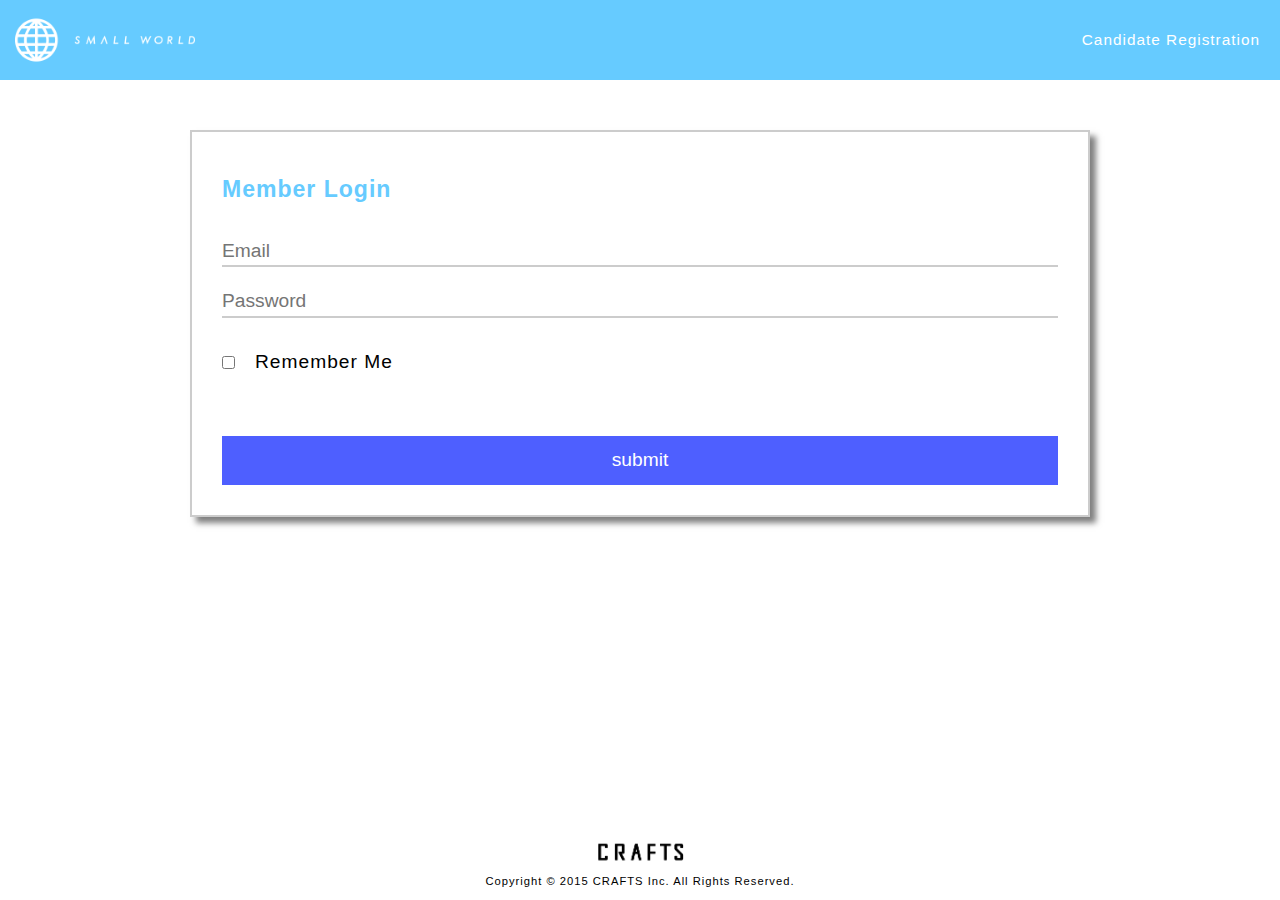
<file: login/login.html>
<!Doctype html>
<html lang="en">
 <head>
   <title>Member Login</title>
   <meta name = "viewport" content = "width=device-width , initial-scale = 1" />
   <meta http-equiv = "Content-Type" content = "text/html; charset = utf-8" />
   <meta name = "keywords" content = "Web Development, CGI Design , Iphone App Development"/>
   <link href = "../lib/css/style.css" rel = "stylesheet" type = "text/css">
   <link rel="icon" href="../lib/images/favicon.ico">
   <link href='http://fonts.googleapis.com/css?family=Lato:300' rel='stylesheet' type='text/css' />
 </head>
 <body>
   <div class="wrapper">
     <header class="header">
       <a href="../index.html"><img src="../lib/images/logo.png" alt="Small World" /></a>
       <div class="header_menu">
        <ul>
          <li><a href="../registration/registration.html">Candidate Registration</a></li>
        </ul>
      </div><!-- header_menu close here -->
    </header><!-- header close here -->
    <div class="main">
      <form class="form" action="#">
        <h2>Member Login </h2>
        <input type="text" value="" name="email" placeholder="Email" class="input">
        <input type="password" value="" name="pass" placeholder="Password" class="input">

        <div class="checkbox">
          <input type="checkbox" name="next_login">
        </div>
        <span class="remember-me">Remember Me</span>

        <input type="submit" value="submit" class="submit-button">
      </form>
    </div><!-- Main close here -->

    <footer class="footer">
        <a href="http://www.at-crafts.com/main/index.php" target="_blank"><img src="../lib/images/crafts.jpg" alt="CRAFTS Inc." /></a>
        <p>Copyright &copy 2015 CRAFTS Inc. All Rights Reserved.</p>
    </footer>
   </div><!-- wrapper close here -->
 </body>
 </html>
</file>
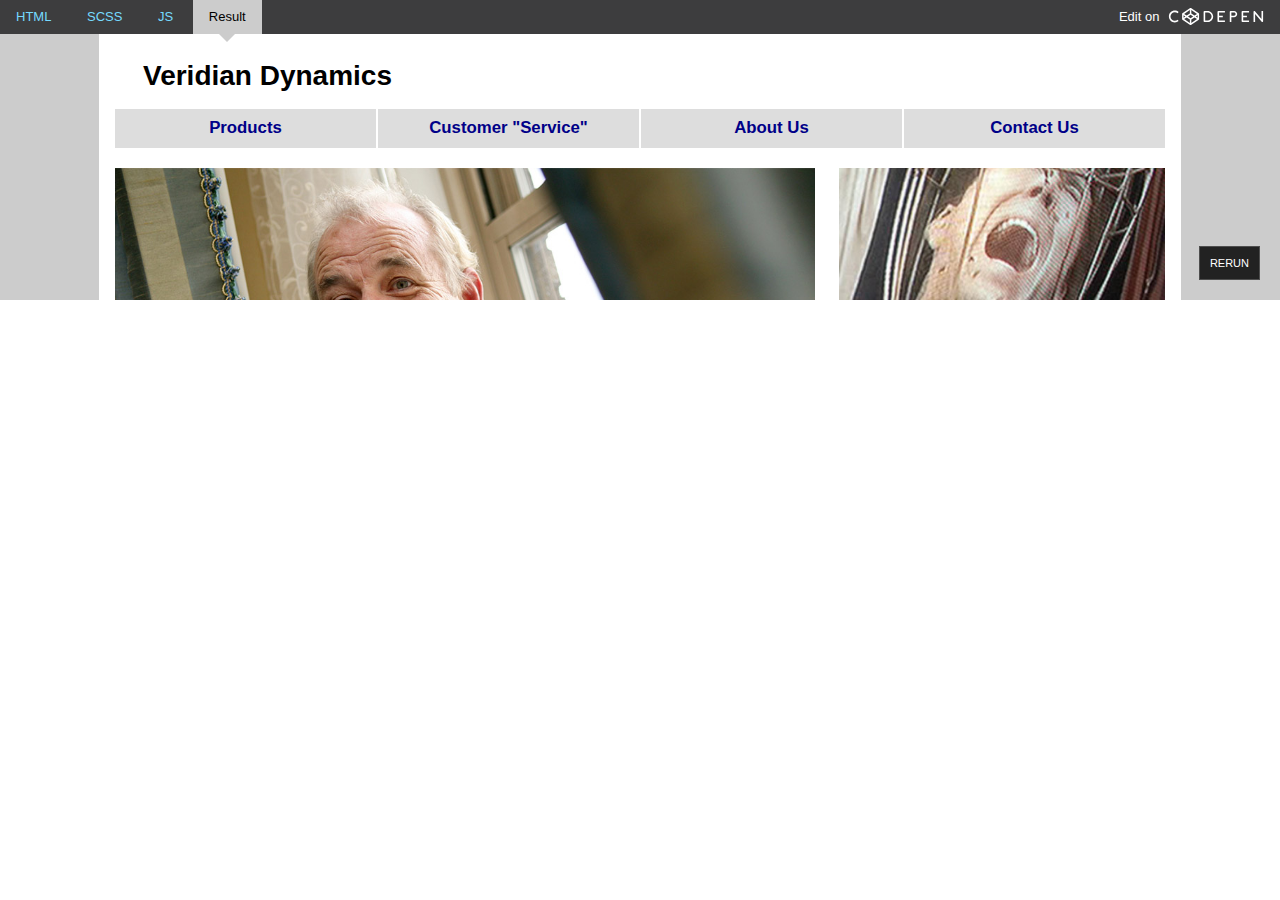
<file: document/Adventures in BEM and Responsive with SASS by wesruv on CodePen_files/qyogJ.html>
<!DOCTYPE html>
<!-- saved from url=(0101)http://codepen.io/anon/embed/qyogJ?slug-hash=qyogJ&default-tab=result&height=500&theme-id=0&user=anon -->
<html lang="en" class="pc"><!--<![endif]--><head><meta http-equiv="Content-Type" content="text/html; charset=UTF-8">

  <meta charset="UTF-8">
  <meta name="viewport" content="width=device-width">

  <title>CodePen Embed - BEM Experiment with SASS</title>

  <link href="embed-8b6628707d4c96a4bf630076e4850fe2.css" media="all" rel="stylesheet" type="text/css">

  <style>
    .hide {
      display: none !important;
    }
    .embed-nav {
      background: #3d3d3e;
      
    }
    .embed-nav a {
      color: #76daff;
    }
    .embed-nav a.active {
      background: #cccccc;
      color: #000000;
    }
    .embed-nav a.active:after {
      border-top-color: #cccccc;
    }
    .embed-nav .logo-wrap a {
      color: #ffffff;
    }
    .embed-nav .cp-embed-logo {
      fill: #ffffff !important;
    }
  </style>

  <link href="twilight-99e417babc5d66f1712806b592469cf2.css" media="all" rel="stylesheet" type="text/css">


  <script async="" src="analytics.js"></script>

</head>

<body onload="resizeEmbedWindow();" id="the-body" style="height: 500px;">

  <div class="embed-nav group" id="embed-nav">

  <ul>
    <li>
      <a id="html-link" href="http://codepen.io/anon/embed/qyogJ?slug-hash=qyogJ&amp;default-tab=result&amp;height=500&amp;theme-id=0&amp;user=anon#html-box" class=" ">
        HTML
      </a>
    </li>

    <li>
      <a id="css-link" href="http://codepen.io/anon/embed/qyogJ?slug-hash=qyogJ&amp;default-tab=result&amp;height=500&amp;theme-id=0&amp;user=anon#css-box" class=" ">
        SCSS
      </a>
    </li>

    <li>
      <a id="js-link" href="http://codepen.io/anon/embed/qyogJ?slug-hash=qyogJ&amp;default-tab=result&amp;height=500&amp;theme-id=0&amp;user=anon#js-box" class=" ">
        JS
      </a>
    </li>

    <li>
      <a id="result-link" href="http://codepen.io/anon/embed/qyogJ?slug-hash=qyogJ&amp;default-tab=result&amp;height=500&amp;theme-id=0&amp;user=anon#result-box" class="active">
        Result
      </a>
    </li>
  </ul>

  <div class="logo-wrap" id="edit-area">
    <a target="_blank" href="http://codepen.io/wesruv/pen/qyogJ" title="Edit on CodePen">
      Edit
      <span class="on">on</span>
      <svg id="embed-codepen-logo" xmlns="http://www.w3.org/2000/svg" xmlns:xlink="http://www.w3.org/1999/xlink" version="1.1" x="0px" y="0px" width="411.438px" height="74.257px" viewBox="0 0 411.438 74.257" enable-background="new 0 0 411.438 74.257" xml:space="preserve">
<g>
  <path class="cp-embed-logo" d="M25.857 18.232c4.618 0 8.85 1.67 12.14 4.429l4.472-5.33c-4.496-3.779-10.29-6.061-16.61-6.061 C11.6 11.27 0 22.87 0 37.128c0 14.26 11.6 25.86 25.86 25.856c6.32 0 12.114-2.282 16.61-6.061l-4.472-5.33 c-3.286 2.761-7.521 4.429-12.139 4.429c-10.419 0-18.896-8.476-18.896-18.894C6.962 26.71 15.44 18.23 25.86 18.232z"></path>
  <path class="cp-embed-logo" d="M168.993 12.763H155.07c-1.922 0-3.48 1.559-3.48 3.48v41.769c0 1.92 1.56 3.48 3.48 3.48h13.923 c13.436 0 24.365-10.93 24.365-24.365C193.358 23.69 182.43 12.76 168.99 12.763z M168.993 54.532h-10.442V19.725h10.442 c9.597 0 17.4 7.81 17.4 17.404C186.397 46.73 178.59 54.53 168.99 54.532z"></path>
  <path class="cp-embed-logo" d="M212.206 16.244v41.769c0 1.92 1.56 3.48 3.48 3.48h29.007v-6.961h-25.525V40.608h16.243v-6.961h-16.243 V19.725h25.525v-6.961h-29.007C213.765 12.76 212.21 14.32 212.21 16.244z"></path>
  <path class="cp-embed-logo" d="M317.569 16.244v41.769c0 1.92 1.56 3.48 3.48 3.48h29.006v-6.961H324.53V40.608h16.244v-6.961H324.53 V19.725h25.525v-6.961H321.05C319.128 12.76 317.57 14.32 317.57 16.244z"></path>
  <path class="cp-embed-logo" d="M284.443 12.763h-15.084c-1.922 0-3.48 1.559-3.48 3.48v45.25h6.962V40.608h11.603 c7.677 0 13.923-6.246 13.923-13.922C298.366 19.01 292.12 12.76 284.44 12.763z M284.443 33.647h-11.603V19.725h11.603 c3.839 0 6.96 3.12 6.96 6.961S288.282 33.65 284.44 33.647z"></path>
  <path class="cp-embed-logo" d="M404.476 12.763v35.636l-28.652-34.384c-0.938-1.127-2.481-1.545-3.859-1.045 c-1.378 0.5-2.296 1.808-2.296 3.273v45.25h6.962V25.858l28.652 34.383c0.675 0.81 1.66 1.25 2.67 1.25 c0.396 0 0.797-0.066 1.185-0.207c1.378-0.5 2.296-1.808 2.296-3.273v-45.25H404.476z"></path>
  <path class="cp-embed-logo" d="M131.815 25.261c-0.017-0.09-0.032-0.18-0.056-0.268c-0.015-0.053-0.033-0.103-0.05-0.155 c-0.025-0.078-0.051-0.156-0.082-0.232c-0.022-0.053-0.047-0.104-0.071-0.155c-0.034-0.072-0.069-0.143-0.109-0.212 c-0.028-0.051-0.06-0.099-0.091-0.148c-0.043-0.066-0.087-0.131-0.135-0.194c-0.035-0.047-0.071-0.092-0.109-0.137 c-0.05-0.06-0.104-0.117-0.158-0.173c-0.042-0.042-0.084-0.084-0.128-0.125c-0.058-0.053-0.118-0.103-0.181-0.151 c-0.048-0.037-0.095-0.075-0.145-0.109c-0.018-0.013-0.034-0.028-0.053-0.04L96.511 0.536c-1.071-0.715-2.468-0.715-3.539 0 L59.034 23.161c-0.019 0.012-0.034 0.027-0.053 0.04c-0.05 0.035-0.097 0.072-0.145 0.109c-0.062 0.049-0.123 0.099-0.181 0.15 c-0.044 0.04-0.086 0.082-0.127 0.125c-0.056 0.056-0.108 0.113-0.159 0.173c-0.038 0.045-0.074 0.09-0.109 0.14 c-0.048 0.063-0.092 0.127-0.135 0.194c-0.031 0.049-0.062 0.097-0.091 0.148c-0.04 0.069-0.075 0.14-0.108 0.21 c-0.024 0.051-0.05 0.103-0.071 0.155c-0.031 0.076-0.058 0.154-0.083 0.232c-0.017 0.052-0.035 0.103-0.049 0.15 c-0.023 0.088-0.04 0.177-0.056 0.268c-0.009 0.046-0.02 0.091-0.026 0.138c-0.018 0.138-0.028 0.276-0.028 0.417V48.44 c0 0.14 0.01 0.28 0.03 0.417c0.007 0.05 0.02 0.09 0.03 0.138c0.016 0.09 0.03 0.18 0.06 0.27 c0.014 0.05 0.03 0.1 0.05 0.155c0.025 0.08 0.05 0.16 0.08 0.233c0.021 0.05 0.05 0.1 0.07 0.15 c0.033 0.07 0.07 0.14 0.11 0.213c0.028 0.05 0.06 0.1 0.09 0.146c0.043 0.07 0.09 0.13 0.14 0.19 c0.035 0.05 0.07 0.09 0.11 0.138c0.051 0.06 0.1 0.12 0.16 0.173c0.041 0.04 0.08 0.09 0.13 0.12 c0.058 0.05 0.12 0.1 0.18 0.152c0.048 0.04 0.1 0.07 0.14 0.109c0.019 0.01 0.03 0.03 0.05 0.039L92.972 73.72 c0.536 0.36 1.15 0.54 1.77 0.537s1.234-0.18 1.77-0.537l33.938-22.625c0.019-0.012 0.035-0.026 0.053-0.039 c0.05-0.035 0.097-0.072 0.145-0.109c0.062-0.049 0.123-0.1 0.181-0.152c0.044-0.039 0.086-0.082 0.128-0.124 c0.055-0.056 0.108-0.113 0.158-0.173c0.038-0.045 0.074-0.09 0.109-0.138c0.048-0.063 0.092-0.128 0.135-0.194 c0.031-0.048 0.062-0.097 0.091-0.146c0.04-0.07 0.075-0.141 0.109-0.213c0.024-0.051 0.049-0.102 0.071-0.154 c0.031-0.077 0.057-0.155 0.082-0.233c0.017-0.052 0.035-0.103 0.05-0.155c0.023-0.088 0.039-0.178 0.056-0.268 c0.008-0.046 0.02-0.091 0.025-0.138c0.018-0.138 0.028-0.276 0.028-0.417V25.816c0-0.141-0.011-0.279-0.028-0.417 C131.835 25.35 131.82 25.31 131.81 25.261z M94.741 44.677l-11.285-7.548l11.285-7.549l11.286 7.549L94.741 44.677z M91.551 24.037L77.717 33.29L66.55 25.82L91.551 9.153V24.037z M71.978 37.128l-7.982 5.339V31.789L71.978 37.128z M77.717 40.97 l13.834 9.252v14.884L66.55 48.437L77.717 40.968z M97.932 50.22l13.834-9.252l11.168 7.469L97.932 65.104V50.22z M117.505 37.13 l7.983-5.34v10.679L117.505 37.128z M111.766 33.29l-13.834-9.252V9.153l25.002 16.667L111.766 33.29z"></path>
</g>
</svg>
    </a>
  </div>

</div>

  <div id="output" data-border-style="none" data-header="true" style="height: 466px;">


    <div id="html-box" class="code-box box ">
      <pre class=""><code data-lang="xml" id="actual-html-code" data-og-lang="xml" data-alt-lang="xml" class=" cm-s-default"><span class="cm-tag cm-bracket">&lt;</span><span class="cm-tag">div</span> <span class="cm-attribute">class</span>=<span class="cm-string">"page"</span><span class="cm-tag cm-bracket">&gt;</span><br>  <span class="cm-tag cm-bracket">&lt;</span><span class="cm-tag">header</span> <span class="cm-attribute">class</span>=<span class="cm-string">"page__header"</span><span class="cm-tag cm-bracket">&gt;</span><br>    <span class="cm-tag cm-bracket">&lt;</span><span class="cm-tag">div</span> <span class="cm-attribute">class</span>=<span class="cm-string">"page__header__logo logo"</span><span class="cm-tag cm-bracket">&gt;</span><br>      <span class="cm-tag cm-bracket">&lt;</span><span class="cm-tag">a</span> <span class="cm-attribute">href</span>=<span class="cm-string">"#"</span> <span class="cm-attribute">class</span>=<span class="cm-string">"logo__link"</span><span class="cm-tag cm-bracket">&gt;</span><br>        Veridian Dynamics<br>      <span class="cm-tag cm-bracket">&lt;/</span><span class="cm-tag">a</span><span class="cm-tag cm-bracket">&gt;</span><br>    <span class="cm-tag cm-bracket">&lt;/</span><span class="cm-tag">div</span><span class="cm-tag cm-bracket">&gt;</span><br>    <span class="cm-tag cm-bracket">&lt;</span><span class="cm-tag">nav</span> <span class="cm-attribute">class</span>=<span class="cm-string">"page__header__siteNav siteNav siteNav--primary"</span><span class="cm-tag cm-bracket">&gt;</span><br>      <span class="cm-tag cm-bracket">&lt;</span><span class="cm-tag">ul</span> <span class="cm-attribute">class</span>=<span class="cm-string">"siteNav__list"</span><span class="cm-tag cm-bracket">&gt;</span><br>        <span class="cm-tag cm-bracket">&lt;</span><span class="cm-tag">li</span> <span class="cm-attribute">class</span>=<span class="cm-string">"siteNav__listItem siteNav__listItem--products"</span><span class="cm-tag cm-bracket">&gt;</span><br>          <span class="cm-tag cm-bracket">&lt;</span><span class="cm-tag">a</span> <span class="cm-attribute">href</span>=<span class="cm-string">"#"</span> <span class="cm-attribute">class</span>=<span class="cm-string">"siteNav__link"</span><span class="cm-tag cm-bracket">&gt;</span><br>            Products<br>          <span class="cm-tag cm-bracket">&lt;/</span><span class="cm-tag">a</span><span class="cm-tag cm-bracket">&gt;</span><br>        <span class="cm-tag cm-bracket">&lt;/</span><span class="cm-tag">li</span><span class="cm-tag cm-bracket">&gt;</span><br>        <span class="cm-tag cm-bracket">&lt;</span><span class="cm-tag">li</span> <span class="cm-attribute">class</span>=<span class="cm-string">"siteNav__listItem siteNav__listItem--customerService"</span><span class="cm-tag cm-bracket">&gt;</span><br>          <span class="cm-tag cm-bracket">&lt;</span><span class="cm-tag">a</span> <span class="cm-attribute">href</span>=<span class="cm-string">"#"</span> <span class="cm-attribute">class</span>=<span class="cm-string">"siteNav__link"</span><span class="cm-tag cm-bracket">&gt;</span><br>            Customer "Service"<br>          <span class="cm-tag cm-bracket">&lt;/</span><span class="cm-tag">a</span><span class="cm-tag cm-bracket">&gt;</span><br>        <span class="cm-tag cm-bracket">&lt;/</span><span class="cm-tag">li</span><span class="cm-tag cm-bracket">&gt;</span><br>        <span class="cm-tag cm-bracket">&lt;</span><span class="cm-tag">li</span> <span class="cm-attribute">class</span>=<span class="cm-string">"siteNav__listItem siteNav__listItem--aboutUs"</span><span class="cm-tag cm-bracket">&gt;</span><br>          <span class="cm-tag cm-bracket">&lt;</span><span class="cm-tag">a</span> <span class="cm-attribute">href</span>=<span class="cm-string">"#"</span> <span class="cm-attribute">class</span>=<span class="cm-string">"siteNav__link"</span><span class="cm-tag cm-bracket">&gt;</span><br>            About Us<br>          <span class="cm-tag cm-bracket">&lt;/</span><span class="cm-tag">a</span><span class="cm-tag cm-bracket">&gt;</span><br>        <span class="cm-tag cm-bracket">&lt;/</span><span class="cm-tag">li</span><span class="cm-tag cm-bracket">&gt;</span><br>        <span class="cm-tag cm-bracket">&lt;</span><span class="cm-tag">li</span> <span class="cm-attribute">class</span>=<span class="cm-string">"siteNav__listItem siteNav__listItem--contactUs"</span><span class="cm-tag cm-bracket">&gt;</span><br>          <span class="cm-tag cm-bracket">&lt;</span><span class="cm-tag">a</span> <span class="cm-attribute">href</span>=<span class="cm-string">"#"</span> <span class="cm-attribute">class</span>=<span class="cm-string">"siteNav__link"</span><span class="cm-tag cm-bracket">&gt;</span><br>            Contact Us<br>          <span class="cm-tag cm-bracket">&lt;/</span><span class="cm-tag">a</span><span class="cm-tag cm-bracket">&gt;</span><br>        <span class="cm-tag cm-bracket">&lt;/</span><span class="cm-tag">li</span><span class="cm-tag cm-bracket">&gt;</span><br>      <span class="cm-tag cm-bracket">&lt;/</span><span class="cm-tag">ul</span><span class="cm-tag cm-bracket">&gt;</span><br>    <span class="cm-tag cm-bracket">&lt;/</span><span class="cm-tag">nav</span><span class="cm-tag cm-bracket">&gt;</span><br>  <span class="cm-tag cm-bracket">&lt;/</span><span class="cm-tag">header</span><span class="cm-tag cm-bracket">&gt;</span><br>  <span class="cm-tag cm-bracket">&lt;</span><span class="cm-tag">section</span> <span class="cm-attribute">class</span>=<span class="cm-string">"page__region page__region--primary"</span><span class="cm-tag cm-bracket">&gt;</span><br>    <span class="cm-tag cm-bracket">&lt;</span><span class="cm-tag">article</span> <span class="cm-attribute">class</span>=<span class="cm-string">"page__content content content--main"</span><span class="cm-tag cm-bracket">&gt;</span><br>      <span class="cm-tag cm-bracket">&lt;</span><span class="cm-tag">img</span> <span class="cm-attribute">class</span>=<span class="cm-string">"content__media media--primary media--image"</span> <span class="cm-attribute">src</span>=<span class="cm-string">"https://s3-us-west-2.amazonaws.com/s.cdpn.io/43724/fillmurray.jpg"</span> <span class="cm-attribute">alt</span>=<span class="cm-string">""</span><span class="cm-tag cm-bracket">&gt;</span><br>      <span class="cm-tag cm-bracket">&lt;</span><span class="cm-tag">div</span> <span class="cm-attribute">class</span>=<span class="cm-string">"content__textWrapper"</span><span class="cm-tag cm-bracket">&gt;</span><br>        <span class="cm-tag cm-bracket">&lt;</span><span class="cm-tag">h1</span> <span class="cm-attribute">class</span>=<span class="cm-string">"content__headline headline--primary"</span><span class="cm-tag cm-bracket">&gt;</span><br>          Funnertainment made real with new Veridian<span class="cm-atom">&amp;reg;</span> pharmaceutical<br>        <span class="cm-tag cm-bracket">&lt;/</span><span class="cm-tag">h1</span><span class="cm-tag cm-bracket">&gt;</span><br>        <span class="cm-tag cm-bracket">&lt;</span><span class="cm-tag">p</span><span class="cm-tag cm-bracket">&gt;</span><br>          Lorem ipsum dolor sit amet, consectetur adipisicing elit, sed do eiusmod<br>          tempor incididunt ut labore et dolore magna aliqua. Ut enim ad minim veniam,<br>          quis nostrud exercitation ullamco laboris nisi ut aliquip ex ea commodo<br>          consequat. Duis aute irure dolor in reprehenderit in voluptate velit esse<br>          cillum dolore eu fugiat nulla pariatur. Excepteur sint occaecat cupidatat non<br>          proident, sunt in culpa qui officia deserunt mollit anim id est laborum.<br>        <span class="cm-tag cm-bracket">&lt;/</span><span class="cm-tag">p</span><span class="cm-tag cm-bracket">&gt;</span><br>        <span class="cm-tag cm-bracket">&lt;</span><span class="cm-tag">ul</span><span class="cm-tag cm-bracket">&gt;</span><br>          <span class="cm-tag cm-bracket">&lt;</span><span class="cm-tag">li</span><span class="cm-tag cm-bracket">&gt;</span><br>            Lorem ipsum dolor<br>          <span class="cm-tag cm-bracket">&lt;/</span><span class="cm-tag">li</span><span class="cm-tag cm-bracket">&gt;</span><br>          <span class="cm-tag cm-bracket">&lt;</span><span class="cm-tag">li</span><span class="cm-tag cm-bracket">&gt;</span><br>            Sit amet<br>          <span class="cm-tag cm-bracket">&lt;/</span><span class="cm-tag">li</span><span class="cm-tag cm-bracket">&gt;</span><br>          <span class="cm-tag cm-bracket">&lt;</span><span class="cm-tag">li</span><span class="cm-tag cm-bracket">&gt;</span><br>            Consecutor elit sed<br>          <span class="cm-tag cm-bracket">&lt;/</span><span class="cm-tag">li</span><span class="cm-tag cm-bracket">&gt;</span><br>        <span class="cm-tag cm-bracket">&lt;/</span><span class="cm-tag">ul</span><span class="cm-tag cm-bracket">&gt;</span><br>        <span class="cm-tag cm-bracket">&lt;</span><span class="cm-tag">p</span><span class="cm-tag cm-bracket">&gt;</span><br>          Lorem ipsum dolor sit amet, consectetur adipisicing elit, sed do eiusmod<br>          tempor incididunt ut labore et dolore magna aliqua. Ut enim ad minim veniam,<br>          quis nostrud exercitation ullamco laboris nisi ut aliquip ex ea commodo<br>          consequat. Duis aute irure dolor in reprehenderit in voluptate velit esse<br>          cillum dolore eu fugiat nulla pariatur. Excepteur sint occaecat cupidatat non<br>          proident, sunt in culpa qui officia deserunt mollit anim id est laborum.<br>        <span class="cm-tag cm-bracket">&lt;/</span><span class="cm-tag">p</span><span class="cm-tag cm-bracket">&gt;</span><br>        <span class="cm-tag cm-bracket">&lt;</span><span class="cm-tag">p</span><span class="cm-tag cm-bracket">&gt;</span><br>          Lorem ipsum dolor sit amet, consectetur adipisicing elit, sed do eiusmod<br>          tempor incididunt ut labore et dolore magna aliqua. Ut enim ad minim veniam,<br>          quis nostrud exercitation ullamco laboris nisi ut aliquip ex ea commodo<br>          consequat. Duis aute irure dolor in reprehenderit in voluptate velit esse<br>          cillum dolore eu fugiat nulla pariatur. Excepteur sint occaecat cupidatat non<br>          proident, sunt in culpa qui officia deserunt mollit anim id est laborum.<br>        <span class="cm-tag cm-bracket">&lt;/</span><span class="cm-tag">p</span><span class="cm-tag cm-bracket">&gt;</span><br>        <span class="cm-tag cm-bracket">&lt;</span><span class="cm-tag">p</span><span class="cm-tag cm-bracket">&gt;</span><br>          Lorem ipsum dolor sit amet, consectetur adipisicing elit, sed do eiusmod<br>          tempor incididunt ut labore et dolore magna aliqua. Ut enim ad minim veniam,<br>          quis nostrud exercitation ullamco laboris nisi ut aliquip ex ea commodo<br>          consequat. Duis aute irure dolor in reprehenderit in voluptate velit esse<br>          cillum dolore eu fugiat nulla pariatur. Excepteur sint occaecat cupidatat non<br>          proident, sunt in culpa qui officia deserunt mollit anim id est laborum.<br>        <span class="cm-tag cm-bracket">&lt;/</span><span class="cm-tag">p</span><span class="cm-tag cm-bracket">&gt;</span><br>      <span class="cm-tag cm-bracket">&lt;/</span><span class="cm-tag">div</span><span class="cm-tag cm-bracket">&gt;</span><br>    <span class="cm-tag cm-bracket">&lt;/</span><span class="cm-tag cm-error">article</span><span class="cm-tag cm-bracket cm-error">&gt;</span><br>  <span class="cm-tag cm-bracket">&lt;/</span><span class="cm-tag cm-error">section</span><span class="cm-tag cm-bracket cm-error">&gt;</span><br>  <span class="cm-tag cm-bracket">&lt;</span><span class="cm-tag">aside</span> <span class="cm-attribute">class</span>=<span class="cm-string">"page__region page__region--secondary"</span><span class="cm-tag cm-bracket">&gt;</span><br>    <span class="cm-tag cm-bracket">&lt;</span><span class="cm-tag">article</span> <span class="cm-attribute">class</span>=<span class="cm-string">"region--secondary__content content"</span><span class="cm-tag cm-bracket">&gt;</span><br>      <span class="cm-tag cm-bracket">&lt;</span><span class="cm-tag">a</span> <span class="cm-attribute">href</span>=<span class="cm-string">"#"</span> <span class="cm-attribute">class</span>=<span class="cm-string">"content__teaserLink content__teaserLink--wrapper"</span><span class="cm-tag cm-bracket">&gt;</span><br>        <span class="cm-tag cm-bracket">&lt;</span><span class="cm-tag">img</span> <span class="cm-attribute">class</span>=<span class="cm-string">"content__media media--primary media--image"</span> <span class="cm-attribute">src</span>=<span class="cm-string">"http://placecage.com/c/400/180"</span> <span class="cm-attribute">alt</span>=<span class="cm-string">""</span><span class="cm-tag cm-bracket">&gt;</span><br>        <span class="cm-tag cm-bracket">&lt;</span><span class="cm-tag">h3</span> <span class="cm-attribute">class</span>=<span class="cm-string">"content__headline headline--primary"</span><span class="cm-tag cm-bracket">&gt;</span><br>          Meta-cages on sale now in Cuba!<br>        <span class="cm-tag cm-bracket">&lt;/</span><span class="cm-tag">h3</span><span class="cm-tag cm-bracket">&gt;</span><br>        <span class="cm-tag cm-bracket">&lt;</span><span class="cm-tag">p</span> <span class="cm-attribute">class</span>=<span class="cm-string">"content__teaserCopy"</span><span class="cm-tag cm-bracket">&gt;</span><br>          Lorem ipsum dolor sit amet, consectetur adipisicing elit, sed do eiusmod tempor incididunt ut labore<br>        <span class="cm-tag cm-bracket">&lt;/</span><span class="cm-tag">p</span><span class="cm-tag cm-bracket">&gt;</span><br>      <span class="cm-tag cm-bracket">&lt;/</span><span class="cm-tag cm-error">a</span><span class="cm-tag cm-bracket cm-error">&gt;</span><br>    <span class="cm-tag cm-bracket">&lt;/</span><span class="cm-tag cm-error">article</span><span class="cm-tag cm-bracket cm-error">&gt;</span><br>    <span class="cm-tag cm-bracket">&lt;</span><span class="cm-tag">article</span> <span class="cm-attribute">class</span>=<span class="cm-string">"region--secondary__content content"</span><span class="cm-tag cm-bracket">&gt;</span><br>      <span class="cm-tag cm-bracket">&lt;</span><span class="cm-tag">a</span> <span class="cm-attribute">href</span>=<span class="cm-string">"#"</span> <span class="cm-attribute">class</span>=<span class="cm-string">"content__teaserLink content__teaserLink--wrapper"</span><span class="cm-tag cm-bracket">&gt;</span><br>        <span class="cm-tag cm-bracket">&lt;</span><span class="cm-tag">img</span> <span class="cm-attribute">class</span>=<span class="cm-string">"content__media media--primary media--image"</span> <span class="cm-attribute">src</span>=<span class="cm-string">"http://stevensegallery.com/400/180"</span> <span class="cm-attribute">alt</span>=<span class="cm-string">""</span><span class="cm-tag cm-bracket">&gt;</span><br>        <span class="cm-tag cm-bracket">&lt;</span><span class="cm-tag">h3</span> <span class="cm-attribute">class</span>=<span class="cm-string">"content__headline headline--primary"</span><span class="cm-tag cm-bracket">&gt;</span><br>          Acting syrum "approved?" by FDA<br>        <span class="cm-tag cm-bracket">&lt;/</span><span class="cm-tag">h3</span><span class="cm-tag cm-bracket">&gt;</span><br>        <span class="cm-tag cm-bracket">&lt;</span><span class="cm-tag">p</span> <span class="cm-attribute">class</span>=<span class="cm-string">"content__teaserCopy"</span><span class="cm-tag cm-bracket">&gt;</span><br>          Lorem ipsum dolor sit amet, consectetur adipisicing elit, sed do eiusmod tempor incididunt ut labore<br>        <span class="cm-tag cm-bracket">&lt;/</span><span class="cm-tag">p</span><span class="cm-tag cm-bracket">&gt;</span><br>      <span class="cm-tag cm-bracket">&lt;/</span><span class="cm-tag cm-error">a</span><span class="cm-tag cm-bracket cm-error">&gt;</span><br>    <span class="cm-tag cm-bracket">&lt;/</span><span class="cm-tag cm-error">article</span><span class="cm-tag cm-bracket cm-error">&gt;</span><br>    <span class="cm-tag cm-bracket">&lt;</span><span class="cm-tag">article</span> <span class="cm-attribute">class</span>=<span class="cm-string">"region--secondary__content content"</span><span class="cm-tag cm-bracket">&gt;</span><br>      <span class="cm-tag cm-bracket">&lt;</span><span class="cm-tag">a</span> <span class="cm-attribute">href</span>=<span class="cm-string">"#"</span> <span class="cm-attribute">class</span>=<span class="cm-string">"content__teaserLink content__teaserLink--wrapper"</span><span class="cm-tag cm-bracket">&gt;</span><br>        <span class="cm-tag cm-bracket">&lt;</span><span class="cm-tag">img</span> <span class="cm-attribute">class</span>=<span class="cm-string">"content__media media--primary media--image"</span> <span class="cm-attribute">src</span>=<span class="cm-string">"http://placecage.com/400/180"</span> <span class="cm-attribute">alt</span>=<span class="cm-string">""</span><span class="cm-tag cm-bracket">&gt;</span><br>        <span class="cm-tag cm-bracket">&lt;</span><span class="cm-tag">h3</span> <span class="cm-attribute">class</span>=<span class="cm-string">"content__headline headline--primary"</span><span class="cm-tag cm-bracket">&gt;</span><br>          Meta-cages on sale now in Cuba!<br>        <span class="cm-tag cm-bracket">&lt;/</span><span class="cm-tag">h3</span><span class="cm-tag cm-bracket">&gt;</span><br>        <span class="cm-tag cm-bracket">&lt;</span><span class="cm-tag">p</span> <span class="cm-attribute">class</span>=<span class="cm-string">"content__teaserCopy"</span><span class="cm-tag cm-bracket">&gt;</span><br>          Lorem ipsum dolor sit amet, consectetur adipisicing elit, sed do eiusmod tempor incididunt ut labore<br>        <span class="cm-tag cm-bracket">&lt;/</span><span class="cm-tag">p</span><span class="cm-tag cm-bracket">&gt;</span><br>      <span class="cm-tag cm-bracket">&lt;/</span><span class="cm-tag cm-error">a</span><span class="cm-tag cm-bracket cm-error">&gt;</span><br>    <span class="cm-tag cm-bracket">&lt;/</span><span class="cm-tag cm-error">article</span><span class="cm-tag cm-bracket cm-error">&gt;</span><br>    <span class="cm-tag cm-bracket">&lt;</span><span class="cm-tag">article</span> <span class="cm-attribute">class</span>=<span class="cm-string">"region--secondary__content content"</span><span class="cm-tag cm-bracket">&gt;</span><br>      <span class="cm-tag cm-bracket">&lt;</span><span class="cm-tag">a</span> <span class="cm-attribute">href</span>=<span class="cm-string">"#"</span> <span class="cm-attribute">class</span>=<span class="cm-string">"content__teaserLink content__teaserLink--wrapper"</span><span class="cm-tag cm-bracket">&gt;</span><br>        <span class="cm-tag cm-bracket">&lt;</span><span class="cm-tag">img</span> <span class="cm-attribute">class</span>=<span class="cm-string">"content__media media--primary media--image"</span> <span class="cm-attribute">src</span>=<span class="cm-string">"http://stevensegallery.com/400/180"</span> <span class="cm-attribute">alt</span>=<span class="cm-string">""</span><span class="cm-tag cm-bracket">&gt;</span><br>        <span class="cm-tag cm-bracket">&lt;</span><span class="cm-tag">h3</span> <span class="cm-attribute">class</span>=<span class="cm-string">"content__headline headline--primary"</span><span class="cm-tag cm-bracket">&gt;</span><br>          Acting syrum "approved?" by FDA<br>        <span class="cm-tag cm-bracket">&lt;/</span><span class="cm-tag">h3</span><span class="cm-tag cm-bracket">&gt;</span><br>        <span class="cm-tag cm-bracket">&lt;</span><span class="cm-tag">p</span> <span class="cm-attribute">class</span>=<span class="cm-string">"content__teaserCopy"</span><span class="cm-tag cm-bracket">&gt;</span><br>          Lorem ipsum dolor sit amet, consectetur adipisicing elit, sed do eiusmod tempor incididunt ut labore<br>        <span class="cm-tag cm-bracket">&lt;/</span><span class="cm-tag">p</span><span class="cm-tag cm-bracket">&gt;</span><br>      <span class="cm-tag cm-bracket">&lt;/</span><span class="cm-tag cm-error">a</span><span class="cm-tag cm-bracket cm-error">&gt;</span><br>    <span class="cm-tag cm-bracket">&lt;/</span><span class="cm-tag cm-error">article</span><span class="cm-tag cm-bracket cm-error">&gt;</span><br>  <span class="cm-tag cm-bracket">&lt;/</span><span class="cm-tag cm-error">aside</span><span class="cm-tag cm-bracket cm-error">&gt;</span><br>  <span class="cm-tag cm-bracket">&lt;</span><span class="cm-tag">footer</span> <span class="cm-attribute">class</span>=<span class="cm-string">"page__region page__region--footer"</span><span class="cm-tag cm-bracket">&gt;</span><br>    <span class="cm-tag cm-bracket">&lt;</span><span class="cm-tag">nav</span> <span class="cm-attribute">class</span>=<span class="cm-string">"siteNav siteNav--tertiary"</span><span class="cm-tag cm-bracket">&gt;</span><br>      <span class="cm-tag cm-bracket">&lt;</span><span class="cm-tag">ul</span> <span class="cm-attribute">class</span>=<span class="cm-string">"siteNav__list"</span><span class="cm-tag cm-bracket">&gt;</span><br>        <span class="cm-tag cm-bracket">&lt;</span><span class="cm-tag">li</span> <span class="cm-attribute">class</span>=<span class="cm-string">"siteNav__listItem"</span><span class="cm-tag cm-bracket">&gt;</span><br>          <span class="cm-tag cm-bracket">&lt;</span><span class="cm-tag">a</span> <span class="cm-attribute">href</span>=<span class="cm-string">"#"</span> <span class="cm-attribute">class</span>=<span class="cm-string">"siteNav__link"</span><span class="cm-tag cm-bracket">&gt;</span><br>            "Privacy" Policy<br>          <span class="cm-tag cm-bracket">&lt;/</span><span class="cm-tag">a</span><span class="cm-tag cm-bracket">&gt;</span><br>        <span class="cm-tag cm-bracket">&lt;/</span><span class="cm-tag">li</span><span class="cm-tag cm-bracket">&gt;</span><br>        <span class="cm-tag cm-bracket">&lt;</span><span class="cm-tag">li</span> <span class="cm-attribute">class</span>=<span class="cm-string">"siteNav__listItem"</span><span class="cm-tag cm-bracket">&gt;</span><br>          <span class="cm-tag cm-bracket">&lt;</span><span class="cm-tag">a</span> <span class="cm-attribute">href</span>=<span class="cm-string">"#"</span> <span class="cm-attribute">class</span>=<span class="cm-string">"siteNav__link"</span><span class="cm-tag cm-bracket">&gt;</span><br>            Terms of "Use"<br>          <span class="cm-tag cm-bracket">&lt;/</span><span class="cm-tag">a</span><span class="cm-tag cm-bracket">&gt;</span><br>        <span class="cm-tag cm-bracket">&lt;/</span><span class="cm-tag">li</span><span class="cm-tag cm-bracket">&gt;</span><br>        <span class="cm-tag cm-bracket">&lt;</span><span class="cm-tag">li</span> <span class="cm-attribute">class</span>=<span class="cm-string">"siteNav__listItem"</span><span class="cm-tag cm-bracket">&gt;</span><br>          <span class="cm-tag cm-bracket">&lt;</span><span class="cm-tag">a</span> <span class="cm-attribute">href</span>=<span class="cm-string">"#"</span> <span class="cm-attribute">class</span>=<span class="cm-string">"siteNav__link"</span><span class="cm-tag cm-bracket">&gt;</span><br>            Investors<br>          <span class="cm-tag cm-bracket">&lt;/</span><span class="cm-tag">a</span><span class="cm-tag cm-bracket">&gt;</span><br>        <span class="cm-tag cm-bracket">&lt;/</span><span class="cm-tag">li</span><span class="cm-tag cm-bracket">&gt;</span><br>        <span class="cm-tag cm-bracket">&lt;</span><span class="cm-tag">li</span> <span class="cm-attribute">class</span>=<span class="cm-string">"siteNav__listItem"</span><span class="cm-tag cm-bracket">&gt;</span><br>          <span class="cm-tag cm-bracket">&lt;</span><span class="cm-tag">a</span> <span class="cm-attribute">href</span>=<span class="cm-string">"#"</span> <span class="cm-attribute">class</span>=<span class="cm-string">"siteNav__link"</span><span class="cm-tag cm-bracket">&gt;</span><br>            Test-Subjects<br>          <span class="cm-tag cm-bracket">&lt;/</span><span class="cm-tag">a</span><span class="cm-tag cm-bracket">&gt;</span><br>        <span class="cm-tag cm-bracket">&lt;/</span><span class="cm-tag">li</span><span class="cm-tag cm-bracket">&gt;</span><br>      <span class="cm-tag cm-bracket">&lt;/</span><span class="cm-tag">ul</span><span class="cm-tag cm-bracket">&gt;</span><br>    <span class="cm-tag cm-bracket">&lt;/</span><span class="cm-tag">nav</span><span class="cm-tag cm-bracket">&gt;</span><br>  <span class="cm-tag cm-bracket">&lt;/</span><span class="cm-tag">footer</span><span class="cm-tag cm-bracket">&gt;</span><br><span class="cm-tag cm-bracket">&lt;/</span><span class="cm-tag cm-error">div</span><span class="cm-tag cm-bracket cm-error">&gt;</span><br></code></pre>

    </div>

    <div id="css-box" class="code-box box ">
      <pre class=""><code data-lang="text/x-scss" id="actual-css-code" data-og-lang="text/x-scss" data-alt-lang="css" class=" cm-s-default"><span class="cm-comment">//////////////////////////////////////</span><br><span class="cm-comment">// Sass mixins for griddy goodness</span><br><span class="cm-comment">///</span><br><br><span class="cm-comment">///</span><br><span class="cm-comment">// Makes a column for the grid, assumes fluid columns unless told otherwise</span><br><span class="cm-comment">// @param columnSpan       integer   Number of grid columns this layout column should span</span><br><span class="cm-comment">// @param maxWidth         unit      Maximum with of the entire grid with units, e.g. 960px or 100% or 60em</span><br><span class="cm-comment">// @param defaultPadding   boolean   Whether or not default padding should be included</span><br><span class="cm-comment">// @param numberOfColumns integer   Can specify the maximum number of columns in the grid, by default it is 12</span><br><span class="cm-comment">///</span><br><span class="cm-def">@mixin</span> <span class="cm-tag">make-column</span>(<span class="cm-variable-2">$columnSpan</span>: <span class="cm-tag">null</span>, <span class="cm-variable-2">$maxWidth</span>: <span class="cm-number">100%</span>, <span class="cm-variable-2">$float</span>: <span class="cm-tag">left</span>, <span class="cm-variable-2">$numberOfColumns</span>: <span class="cm-number">12</span>){<br>  <span class="cm-def">@include</span> <span class="cm-tag">set-column-width</span>(<span class="cm-variable-2">$columnSpan</span>, <span class="cm-variable-2">$maxWidth</span>, <span class="cm-variable-2">$float</span>, <span class="cm-variable-2">$numberOfColumns</span>);<br>  <span class="cm-property">box-sizing</span>: <span class="cm-atom">border-box</span>;<br>  <span class="cm-property">min-height</span>: <span class="cm-number">1px</span>;<br>  <span class="cm-property">float</span>: <span class="cm-variable-2">$float</span>;<br>}<br><br><br><span class="cm-comment">///</span><br><span class="cm-comment">// Sets a column width for the grid, assumes fluid columns unless told otherwise</span><br><span class="cm-comment">// @param columnSpan       integer   Number of grid columns this layout column should span</span><br><span class="cm-comment">// @param maxWidth         unit      Maximum with of the entire grid with units, e.g. 960px or 100% or 60em</span><br><span class="cm-comment">// @param defaultPadding   boolean   Whether or not default padding should be included</span><br><span class="cm-comment">// @param numberOfColumns integer   Can specify the maximum number of columns in the grid, by default it is 12</span><br><span class="cm-comment">///</span><br><span class="cm-def">@mixin</span> <span class="cm-tag">set-column-width</span>(<span class="cm-variable-2">$columnSpan</span>: <span class="cm-tag">null</span>, <span class="cm-variable-2">$maxWidth</span>: <span class="cm-number">100%</span>, <span class="cm-variable-2">$float</span>: <span class="cm-tag">left</span>, <span class="cm-variable-2">$numberOfColumns</span>: <span class="cm-number">12</span>){<br>  <span class="cm-def">@if</span> <span class="cm-variable-2">$columnSpan</span> <span class="cm-keyword">!</span>= <span class="cm-tag">null</span> {<br>    <span class="cm-property">width</span>: (<span class="cm-variable">floor</span>(<span class="cm-variable-2">$columnSpan</span> * <span class="cm-number">100000</span> <span class="cm-operator">/</span> <span class="cm-variable-2">$numberOfColumns</span>) <span class="cm-operator">/</span> <span class="cm-number">100000</span> * <span class="cm-variable-2">$maxWidth</span>);<br>  }<br>}<br><br><br><span class="cm-comment">///</span><br><span class="cm-comment">// Makes a container for columns in the grid, used to clearfix and to make child</span><br><span class="cm-comment">// columns line up with parents because of first and last child's padding.</span><br><span class="cm-comment">// Only need a 'column-container' per nested columns, not per 'row'.</span><br><span class="cm-comment">// e.g .column-container&gt;.column-span-4*9999 is fine,</span><br><span class="cm-comment">//  but .column-container&gt;.column-span-4&gt;.column-span-6*2 will need column container styles on their parent</span><br><span class="cm-comment">//  A container can be a column and a column container, but you'll need to remove the negative margin from make-column-container</span><br><span class="cm-comment">///</span><br><span class="cm-def">@mixin</span> <span class="cm-tag">make-column-container</span>() {<br>  <span class="cm-def">@include</span> <span class="cm-tag">clearfix</span>;<br>}<br><br><br><span class="cm-comment">///</span><br><span class="cm-comment">// Clearfix fix from:</span><br><span class="cm-comment">// http://css-tricks.com/snippets/css/clear-fix</span><br><span class="cm-comment">///</span><br><span class="cm-def">@mixin</span> <span class="cm-tag">clearfix</span> {<br>  &amp;:<span class="cm-variable-3">after</span> {<br>    <span class="cm-property">visibility</span>: <span class="cm-atom">hidden</span>;<br>    <span class="cm-property">display</span>: <span class="cm-atom">block</span>;<br>    <span class="cm-property">font-size</span>: <span class="cm-number">0</span>;<br>    <span class="cm-property">content</span>: <span class="cm-string">" "</span>;<br>    <span class="cm-property">clear</span>: <span class="cm-atom">both</span>;<br>    <span class="cm-property">height</span>: <span class="cm-number">0</span>;<br>  }<br>  <span class="cm-def">@at-root</span> * <span class="cm-tag">html</span> &amp; {<br>    <span class="cm-string-2">zoom</span>: <span class="cm-number">1</span>; <span class="cm-comment">// IE6</span><br>  }<br>  <span class="cm-def">@at-root</span> *:<span class="cm-tag">first-child</span>+<span class="cm-tag">html</span> &amp; {<br>    <span class="cm-string-2">zoom</span>: <span class="cm-number">1</span>; <span class="cm-comment">// IE7</span><br>  }<br>}<br><br><br><span class="cm-comment">///</span><br><span class="cm-comment">// Used to make images shrink with width of their container</span><br><span class="cm-comment">///</span><br><span class="cm-def">@mixin</span> <span class="cm-tag">img-flex</span>() {<br>  <span class="cm-property">max-width</span>: <span class="cm-number">100%</span>;<br>  <span class="cm-property">width</span>: <span class="cm-variable">auto\9</span>;<br>  <span class="cm-property">height</span>: <span class="cm-atom">auto</span>;<br>  <span class="cm-property">vertical-align</span>: <span class="cm-atom">middle</span>;<br>  <span class="cm-property">border</span>: <span class="cm-number">0</span>;<br>  <span class="cm-meta">-ms-</span><span class="cm-property">interpolation-mode</span>: <span class="cm-variable-3">bicubic</span>;<br>}<br><br><br><span class="cm-comment">///</span><br><span class="cm-comment">// Phark Text replace styles for phark technique</span><br><span class="cm-comment">// @param width measurement [optional]</span><br><span class="cm-comment">// @param height measurement [optional]</span><br><span class="cm-comment">// @param imageURL path [optional]</span><br><span class="cm-comment">///</span><br><span class="cm-def">@mixin</span> <span class="cm-tag">text-replace</span>(<span class="cm-variable-2">$width</span>: <span class="cm-tag">null</span>, <span class="cm-variable-2">$height</span>: <span class="cm-tag">null</span>, <span class="cm-variable-2">$imageUrl</span>: <span class="cm-tag">null</span>) {<br>  <span class="cm-def">@if</span> <span class="cm-variable-2">$width</span> <span class="cm-keyword">!</span>= <span class="cm-tag">null</span> {<br>    <span class="cm-property">width</span>: <span class="cm-variable-2">$width</span>;<br>  }<br>  <span class="cm-def">@if</span> <span class="cm-variable-2">$height</span> <span class="cm-keyword">!</span>= <span class="cm-tag">null</span> {<br>    <span class="cm-property">height</span>: <span class="cm-variable-2">$height</span><br>  }<br><br>  <span class="cm-def">@if</span> <span class="cm-variable-2">$imageUrl</span> <span class="cm-keyword">!</span>= <span class="cm-tag">null</span> {<br>    <span class="cm-property">background</span>: <span class="cm-atom">url</span>(<span class="cm-string">$imageUrl</span>) <span class="cm-atom">no-repeat</span>;<br>  }<br><br>  <span class="cm-property">display</span>: <span class="cm-atom">block</span>;<br>  <span class="cm-property">overflow</span>: <span class="cm-atom">hidden</span>;<br>  <span class="cm-property">text-align</span>: <span class="cm-atom">left</span>;<br>  <span class="cm-property">text-indent</span>: <span class="cm-number">-9999em</span>;<br>}<br><br><br><span class="cm-comment">///</span><br><span class="cm-comment">//  Documentation @ codepen.io/wesruv/pen/eIpuv</span><br><span class="cm-comment">//</span><br><span class="cm-comment">// List of all breakpoints, and their minimum width</span><br><span class="cm-comment">// Human names can be changed, they will be used for $breakpoint param on breakpoint mixin</span><br><span class="cm-variable-2">$all-breakpoints</span>: (<br>  (<span class="cm-string">'enormous'</span>, <span class="cm-number">110em</span>),<br>  (<span class="cm-string">'huge'</span>, <span class="cm-number">75em</span>),<br>  (<span class="cm-string">'large'</span>, <span class="cm-number">60em</span>),<br>  (<span class="cm-string">'medium'</span>, <span class="cm-number">45em</span>),<br>  (<span class="cm-string">'small'</span>, <span class="cm-number">30em</span>),<br>  (<span class="cm-string">'tiny'</span>) <span class="cm-comment">// Last value should not have a value, it's min value will essentially be 0</span><br>);<br><br><br><span class="cm-comment">// Used to determine max value, should be approximately 1px (if not exactly 1px)</span><br><span class="cm-variable-2">$smallest-unit</span>: <span class="cm-number">.0625em</span>;<br><br><span class="cm-comment">// Default resolution, this should only change if the CSS Spec for pixel-ratio changes</span><br><span class="cm-variable-2">$res-base</span>: <span class="cm-number">96</span>;<br><span class="cm-variable-2">$res-units</span>: <span class="cm-variable">dpi</span>;<br><br><br><span class="cm-comment">///</span><br><span class="cm-comment">// Breakpoint mixin, to use declare</span><br><span class="cm-comment">// +breakpoint('breakpointName')</span><br><span class="cm-comment">// Documentation @ codepen.io/wesruv/pen/eIpuv</span><br><span class="cm-comment">// @param  $breakpoint    string    Human name for breakpoint desired,</span><br><span class="cm-comment">//                                  may include -major or -minor tacked on to human name</span><br><span class="cm-comment">// @param  $up-or-down    string    Optional, decides if styles should apply to breakpoint 'and up',</span><br><span class="cm-comment">//                                  'and down', or leave blank for to apply styles to just</span><br><span class="cm-comment">//                                  the specified breakpoint</span><br><span class="cm-comment">// @param  $px-ratio      integer   Optional, used to target displays of a certain pixel density</span><br><span class="cm-comment">///</span><br><span class="cm-def">@mixin</span> <span class="cm-tag">breakpoint</span>(<span class="cm-variable-2">$breakpoint</span>, <span class="cm-variable-2">$up-or-down</span>: <span class="cm-tag">null</span>, <span class="cm-variable-2">$px-ratio</span>: <span class="cm-tag">null</span>){<br>  <span class="cm-comment">// Variable to track if the breakpoint the user asked for exists</span><br>  <span class="cm-variable-2">$breakpoint_exists</span>: <span class="cm-variable">false</span>;<br><br>  <span class="cm-comment">// Set min res if px-ratio is set</span><br>  <span class="cm-variable-2">$min-resolution</span>: <span class="cm-variable">null</span>;<br>  <span class="cm-def">@if</span> (<span class="cm-variable-2">$px-ratio</span> <span class="cm-keyword">!</span>= <span class="cm-tag">null</span>) {<br>    <span class="cm-variable-2">$min-resolution</span>: #{<span class="cm-variable">round</span>(<span class="cm-variable-2">$res-base</span> <span class="cm-error">*</span> <span class="cm-variable-2">$px-ratio</span>) <span class="cm-error">+</span> <span class="cm-variable-2">$res-units</span>};<br>  }<br><br>  <span class="cm-comment">// Iterate through list of breakpoints</span><br>  <span class="cm-comment">// Using for instead of each to get the index for free which is very useful</span><br>  <span class="cm-def">@for</span> <span class="cm-variable-2">$i</span> <span class="cm-tag">from</span> <span class="cm-number">1</span> <span class="cm-tag">through</span> <span class="cm-tag">length</span>(<span class="cm-variable-2">$all-breakpoints</span>) {<br>    <span class="cm-comment">// Get the breakpoint name</span><br>    <span class="cm-variable-2">$current-breakpoint</span>: <span class="cm-variable">nth</span>(<span class="cm-variable-2">$all-breakpoints</span>, <span class="cm-variable-2">$i</span>);<br>    <span class="cm-comment">// Get the breakpoint min-width</span><br>    <span class="cm-variable-2">$current-breakpoint-name</span> : <span class="cm-variable">nth</span>(<span class="cm-variable-2">$current-breakpoint</span>, <span class="cm-number">1</span>);<br><br>    <span class="cm-comment">// Are we on the largest or smallest breakpoint</span><br>    <span class="cm-variable-2">$largest-breakpoint</span>: <span class="cm-variable">if</span>(<span class="cm-variable-2">$i</span> == <span class="cm-number">1</span>, <span class="cm-variable">true</span>, <span class="cm-variable">false</span>);<br>    <span class="cm-variable-2">$smallest-breakpoint</span>: <span class="cm-variable">if</span>(<span class="cm-variable-2">$i</span> == <span class="cm-variable">length</span>(<span class="cm-variable-2">$all-breakpoints</span>), <span class="cm-variable">true</span>, <span class="cm-variable">false</span>);<br><br>    <span class="cm-variable-2">$largest-or-smallest</span>: <span class="cm-variable">false</span>;<br>    <span class="cm-def">@if</span> <span class="cm-variable-2">$largest-breakpoint</span> {<br>      <span class="cm-def">@if</span> <span class="cm-variable-2">$smallest-breakpoint</span> {<br>        <span class="cm-variable-2">$largest-or-smallest</span>: <span class="cm-variable">true</span>;<br>      }<br>    }<br><br>    <span class="cm-comment">// Support for '-major' and '-minor' breakpoints</span><br>    <span class="cm-variable-2">$is-major</span>: <span class="cm-variable">false</span>;<br>    <span class="cm-variable-2">$is-minor</span>: <span class="cm-variable">false</span>;<br>    <span class="cm-variable-2">$is-minor-or-major</span>: <span class="cm-variable">false</span>;<br><br>    <span class="cm-comment">// Check for major breakpoint</span><br>    <span class="cm-def">@if</span> (<span class="cm-variable-2">$current-breakpoint-name</span>  + <span class="cm-string">'-major'</span>) == <span class="cm-variable-2">$breakpoint</span> {<br>      <span class="cm-comment">// Throw error for largest or smallest breakpoint, they don't have minor or major breakpoints</span><br>      <span class="cm-def">@if</span> (<span class="cm-variable-2">$largest-breakpoint</span>) {<br>        <span class="cm-def">@warn</span> <span class="cm-string">'Cannot have major breakpoint on largest or smallest breakpoint \"'</span> + <span class="cm-variable-2">$breakpoint</span> + <span class="cm-string">'\"'</span>;<br>      }<br>      <span class="cm-def">@else</span> <span class="cm-tag">if</span> (<span class="cm-variable-2">$smallest-breakpoint</span>) {<br>        <span class="cm-def">@warn</span> <span class="cm-string">'Cannot have major breakpoint on largest or smallest breakpoint \"'</span> + <span class="cm-variable-2">$breakpoint</span> + <span class="cm-string">'\"'</span>;<br>      }<br>      <span class="cm-comment">// If it's not the largest or the smallest, set vars to create major breakpoint</span><br>      <span class="cm-def">@else</span> {<br>        <span class="cm-variable-2">$is-major</span>: <span class="cm-variable">true</span>;<br>        <span class="cm-variable-2">$is-minor-or-major</span>: <span class="cm-variable">true</span>;<br>      }<br>    } <span class="cm-def">@else</span> <span class="cm-tag">if</span> (<span class="cm-variable-2">$current-breakpoint-name</span>  + <span class="cm-string">'-minor'</span>) == <span class="cm-variable-2">$breakpoint</span> {<br>      <span class="cm-comment">// Throw error for largest or smallest breakpoint, they don't have minor or major breakpoints</span><br>      <span class="cm-def">@if</span> (<span class="cm-variable-2">$largest-breakpoint</span>) {<br>        <span class="cm-def">@warn</span> <span class="cm-string">'Cannot have minor breakpoint on largest or smallest breakpoint \"'</span> + <span class="cm-variable-2">$breakpoint</span> + <span class="cm-string">'\"'</span>;<br>      }<br>      <span class="cm-def">@else</span> <span class="cm-tag">if</span> (<span class="cm-variable-2">$smallest-breakpoint</span>) {<br>        <span class="cm-def">@warn</span> <span class="cm-string">'Cannot have minor breakpoint on largest or smallest breakpoint \"'</span> + <span class="cm-variable-2">$breakpoint</span> + <span class="cm-string">'\"'</span>;<br>      }<br>      <span class="cm-comment">// If it's not the largest or the smallest, set vars to create minor breakpoint</span><br>      <span class="cm-def">@else</span> {<br>        <span class="cm-variable-2">$is-minor</span>: <span class="cm-variable">true</span>;<br>        <span class="cm-variable-2">$is-minor-or-major</span>: <span class="cm-variable">true</span>;<br>      }<br>    }<br><br>    <span class="cm-comment">// For ease, remove '-major' or'-minor' from breakpoint var</span><br>    <span class="cm-def">@if</span> (<span class="cm-variable-2">$is-minor-or-major</span>) {<br>      <span class="cm-variable-2">$breakpoint</span>: <span class="cm-variable-2">$current-breakpoint-name</span>;<br>    }<br><br><br>    <span class="cm-comment">// If the for statement is on the breakpoint asked for</span><br>    <span class="cm-def">@if</span> (<span class="cm-variable-2">$current-breakpoint-name</span> == <span class="cm-variable-2">$breakpoint</span>) {<br>      <span class="cm-variable-2">$breakpoint_exists</span>: <span class="cm-variable">true</span>;<br><br>      <span class="cm-comment">// Get minimum value</span><br>      <span class="cm-variable-2">$breakpoint-min</span>: <span class="cm-variable">null</span>;<br>      <span class="cm-def">@if</span> (<span class="cm-variable-2">$smallest-breakpoint</span> == <span class="cm-tag">false</span>){<br>        <span class="cm-variable-2">$breakpoint-min</span>: <span class="cm-variable">nth</span>(<span class="cm-variable-2">$current-breakpoint</span>, <span class="cm-number">2</span>);<br>      }<br><br>      <span class="cm-comment">// Get Maximum value</span><br>      <span class="cm-variable-2">$previous-breakpoint-min</span>: <span class="cm-variable">null</span>;<br>      <span class="cm-variable-2">$breakpoint-max</span>: <span class="cm-variable">null</span>;<br>      <span class="cm-def">@if</span> (<span class="cm-variable-2">$largest-breakpoint</span> == <span class="cm-tag">false</span>){<br>        <span class="cm-variable-2">$previous-breakpoint</span>: <span class="cm-variable">nth</span>(<span class="cm-variable-2">$all-breakpoints</span>, <span class="cm-variable-2">$i</span> - <span class="cm-number">1</span>);<br>        <span class="cm-variable-2">$previous-breakpoint-min</span>: <span class="cm-variable">nth</span>(<span class="cm-variable-2">$previous-breakpoint</span>, <span class="cm-number">2</span>);<br>        <span class="cm-variable-2">$breakpoint-max</span>: <span class="cm-variable-2">$previous-breakpoint-min</span> - <span class="cm-variable-2">$smallest-unit</span>;<br>      }<br><br>      <span class="cm-comment">// Get the halfway point for the breakpoint if it's a major or minor breakpoint</span><br>      <span class="cm-variable-2">$breakpoint-halfway</span>: <span class="cm-variable">null</span>;<br>      <span class="cm-def">@if</span> (<span class="cm-variable-2">$largest-or-smallest</span> == <span class="cm-tag">false</span>) {<br>        <span class="cm-def">@if</span> (<span class="cm-variable-2">$is-minor-or-major</span>) {<br>          <span class="cm-variable-2">$breakpoint-halfway</span>: <span class="cm-variable">floor</span>((<span class="cm-variable-2">$previous-breakpoint-min</span> - <span class="cm-variable-2">$breakpoint-min</span>) <span class="cm-operator">/</span> <span class="cm-number">2</span>) + <span class="cm-variable-2">$breakpoint-min</span>;<br>        }<br><br>        <span class="cm-comment">// Change the breakpoint min if it's a major breakpoint</span><br>        <span class="cm-def">@if</span> (<span class="cm-variable-2">$is_major</span>) {<br>          <span class="cm-variable-2">$breakpoint-min</span>: <span class="cm-variable-2">$breakpoint-halfway</span>;<br>        }<br><br>        <span class="cm-comment">// Change the breakpoint max if it's a minor breakpoint</span><br>        <span class="cm-def">@if</span> (<span class="cm-variable-2">$is_minor</span>) {<br>          <span class="cm-variable-2">$breakpoint-max</span>: <span class="cm-variable-2">$breakpoint-halfway</span> - <span class="cm-variable-2">$smallest-unit</span>;<br>        }<br>      } <span class="cm-def">@else</span> {<br>        <span class="cm-variable-2">$is-major</span>: <span class="cm-variable">false</span>;<br>        <span class="cm-variable-2">$is-minor</span>: <span class="cm-variable">false</span>;<br>      }<br><br>      <span class="cm-comment">// Unset breakpoint-min if the breakpoint is to be and down</span><br>      <span class="cm-def">@if</span> (<span class="cm-variable-2">$up-or-down</span> == <span class="cm-string">'and down'</span>) {<br>        <span class="cm-variable-2">$breakpoint-min</span>: <span class="cm-variable">null</span>;<br>      }<br><br>      <span class="cm-comment">// Unset breakpoint-max if the breakpoint is to be and up</span><br>      <span class="cm-def">@if</span> (<span class="cm-variable-2">$up-or-down</span> == <span class="cm-string">'and up'</span>) {<br>        <span class="cm-variable-2">$breakpoint-max</span>: <span class="cm-variable">null</span>;<br>      }<br><br>      <span class="cm-comment">// Evaluate if both min and max values have been set</span><br>      <span class="cm-variable-2">$breakpoint-min-and-max</span>: <span class="cm-variable">false</span>;<br>      <span class="cm-def">@if</span> (<span class="cm-variable-2">$breakpoint-min</span> <span class="cm-keyword">!</span>= <span class="cm-tag">null</span>) {<br>        <span class="cm-def">@if</span> (<span class="cm-variable-2">$breakpoint-max</span> <span class="cm-keyword">!</span>= <span class="cm-tag">null</span>) {<br>          <span class="cm-variable-2">$breakpoint-min-and-max</span>: <span class="cm-variable">true</span>;<br>        }<br>      }<br><br>      <span class="cm-def">@if</span> (<span class="cm-variable-2">$smallest-breakpoint</span>){<br>        <span class="cm-def">@if</span> (<span class="cm-variable-2">$up-or-down</span> == <span class="cm-string">'and up'</span>) {<br>          <span class="cm-comment">// If smallest breakpoint and up</span><br>          <span class="cm-def">@warn</span> <span class="cm-string">"Called the smallest breakpoint and up (which is everything)"</span>;<br>          <span class="cm-def">@content</span>;<br>        }<br>      }<br>      <span class="cm-def">@else</span> <span class="cm-tag">if</span> (<span class="cm-variable-2">$largest-breakpoint</span>){<br>        <span class="cm-def">@if</span> (<span class="cm-variable-2">$up-or-down</span> == <span class="cm-string">'and down'</span>) {<br>          <span class="cm-comment">// If largest breakpoint and down</span><br>          <span class="cm-variable-2">$largest-and-down</span>: <span class="cm-variable">true</span>;<br>          <span class="cm-def">@warn</span> <span class="cm-string">"Called the largest breakpoint and down (which is everything)"</span>;<br>          <span class="cm-def">@content</span>;<br>        }<br>      }<br><br>      <span class="cm-comment">// Just this breakpoint</span><br>      <span class="cm-def">@if</span> (<span class="cm-variable-2">$breakpoint-min-and-max</span>){<br>        <span class="cm-comment">// No pixel ratio</span><br>        <span class="cm-def">@if</span>(<span class="cm-variable-2">$px-ratio</span> == <span class="cm-tag">null</span>){<br>          <span class="cm-def">@media</span><br>          <span class="cm-keyword">only</span> <span class="cm-attribute">screen</span><br>          <span class="cm-keyword">and</span> (<span class="cm-property">min-width</span>: <span class="cm-variable-2">$breakpoint-min</span>)<br>          <span class="cm-keyword">and</span> (<span class="cm-property">max-width</span>: <span class="cm-variable-2">$breakpoint-max</span>) {<br>            <span class="cm-def">@content</span>;<br>          }<br>        }<br><br>        <span class="cm-comment">// Pixel ratio is specified</span><br>        <span class="cm-def">@else</span> {<br>          <span class="cm-def">@media</span><br>            <span class="cm-keyword">only</span> <span class="cm-attribute">screen</span><br>            <span class="cm-keyword">and</span><br>              (<span class="cm-meta">-webkit-</span><span class="cm-property">min-device-pixel-ratio</span>: <span class="cm-variable-2">$px-ratio</span>),<br>              (<span class="cm-meta">-o-</span><span class="cm-property">min-device-pixel-ratio</span>: <span class="cm-variable-2">$px-ratio</span>),<br>              (<span class="cm-meta">-webkit-</span><span class="cm-property">min-device-pixel-ratio</span>: <span class="cm-variable-2">$px-ratio</span>),<br>              (<span class="cm-property">min-resolution</span>: <span class="cm-variable-2">$min-resolution</span>)<br>            <span class="cm-keyword">and</span> (<span class="cm-property">min-width</span>: <span class="cm-variable-2">$breakpoint-min</span>)<br>            <span class="cm-keyword">and</span> (<span class="cm-property">max-width</span>: <span class="cm-variable-2">$breakpoint-max</span>) {<br>            <span class="cm-def">@content</span>;<br>          }<br>        }<br>      }<br><br>      <span class="cm-comment">// This breakpoint and up</span><br>      <span class="cm-def">@else</span> <span class="cm-tag">if</span> (<span class="cm-variable-2">$breakpoint-min</span> <span class="cm-keyword">!</span>= <span class="cm-tag">null</span>){<br>        <span class="cm-comment">// No pixel ratio</span><br>        <span class="cm-def">@if</span> (<span class="cm-variable-2">$px-ratio</span> == <span class="cm-tag">null</span>){<br>          <span class="cm-def">@media</span><br>          <span class="cm-keyword">only</span> <span class="cm-attribute">screen</span><br>          <span class="cm-keyword">and</span> (<span class="cm-property">min-width</span>: <span class="cm-variable-2">$breakpoint-min</span>) {<br>            <span class="cm-def">@content</span>;<br>          }<br>        }<br><br>        <span class="cm-comment">// Pixel ratio is specified</span><br>        <span class="cm-def">@else</span> {<br>          <span class="cm-def">@media</span><br>            <span class="cm-keyword">only</span> <span class="cm-attribute">screen</span><br>            <span class="cm-keyword">and</span><br>              (<span class="cm-meta">-webkit-</span><span class="cm-property">min-device-pixel-ratio</span>: <span class="cm-variable-2">$px-ratio</span>),<br>              (<span class="cm-meta">-o-</span><span class="cm-property">min-device-pixel-ratio</span>: <span class="cm-variable-2">$px-ratio</span>),<br>              (<span class="cm-meta">-webkit-</span><span class="cm-property">min-device-pixel-ratio</span>: <span class="cm-variable-2">$px-ratio</span>),<br>              (<span class="cm-property">min-resolution</span>: <span class="cm-variable-2">$min-resolution</span>)<br>            <span class="cm-keyword">and</span> (<span class="cm-property">min-width</span>: <span class="cm-variable-2">$breakpoint-min</span>) {<br>            <span class="cm-def">@content</span>;<br>          }<br>        }<br>      }<br><br>      <span class="cm-comment">// This breakpoint and down</span><br>      <span class="cm-def">@else</span> <span class="cm-tag">if</span> (<span class="cm-variable-2">$breakpoint-max</span> <span class="cm-keyword">!</span>= <span class="cm-tag">null</span>){<br>        <span class="cm-comment">// No pixel ratio</span><br>        <span class="cm-def">@if</span> (<span class="cm-variable-2">$px-ratio</span> == <span class="cm-tag">null</span>){<br>          <span class="cm-def">@media</span><br>          <span class="cm-keyword">only</span> <span class="cm-attribute">screen</span><br>          <span class="cm-keyword">and</span> (<span class="cm-property">max-width</span>: <span class="cm-variable-2">$breakpoint-max</span>) {<br>            <span class="cm-def">@content</span>;<br>          }<br>        }<br><br>        <span class="cm-comment">// Pixel Ratio is specified</span><br>        <span class="cm-def">@else</span> {<br>          <span class="cm-def">@media</span><br>            <span class="cm-keyword">only</span> <span class="cm-attribute">screen</span><br>            <span class="cm-keyword">and</span><br>              (<span class="cm-meta">-webkit-</span><span class="cm-property">min-device-pixel-ratio</span>: <span class="cm-variable-2">$px-ratio</span>),<br>              (<span class="cm-meta">-o-</span><span class="cm-property">min-device-pixel-ratio</span>: <span class="cm-variable-2">$px-ratio</span>),<br>              (<span class="cm-meta">-webkit-</span><span class="cm-property">min-device-pixel-ratio</span>: <span class="cm-variable-2">$px-ratio</span>),<br>              (<span class="cm-property">min-resolution</span>: <span class="cm-variable-2">$min-resolution</span>)<br>            <span class="cm-keyword">and</span> (<span class="cm-property">max-width</span>: <span class="cm-variable-2">$breakpoint-max</span>) {<br>            <span class="cm-def">@content</span>;<br>          }<br>        }<br>      }<br>    }<br>  }<br><br>  <span class="cm-comment">// If the for statement didn't turn up a match, throw an error</span><br>  <span class="cm-def">@if</span> (<span class="cm-variable-2">$breakpoint_exists</span> == <span class="cm-tag">false</span>) {<br>    <span class="cm-def">@warn</span> <span class="cm-string">'Breakpoint \"'</span> + <span class="cm-variable-2">$breakpoint</span> + <span class="cm-string">'\" does not seem to exist, please check your spelling.'</span>;<br>  }<br>}<br><br><br><br><span class="cm-comment">///</span><br><span class="cm-comment">// Adds a small message to indicate what breakpoint the current view is at</span><br><span class="cm-comment">// @param $vertical-position    string    Should be set to top or bottom</span><br><span class="cm-comment">// @param $horizontal-position  string    Should be set to left or right</span><br><span class="cm-comment">///</span><br><span class="cm-def">@mixin</span> <span class="cm-tag">debug-breakpoints</span>(<span class="cm-variable-2">$vertical-position</span>: <span class="cm-tag">top</span>, <span class="cm-variable-2">$horizontal-position</span>: <span class="cm-tag">left</span>){<br>  <span class="cm-comment">// Basic styles for tooltip</span><br>  <span class="cm-tag">body</span>:<span class="cm-variable-3">before</span> {<br>    <span class="cm-property">display</span>: <span class="cm-atom">block</span>;<br>    <span class="cm-property">position</span>: <span class="cm-atom">fixed</span>;<br>    <span class="cm-property">z-index</span>: <span class="cm-number">9999</span>;<br>    #{<span class="cm-variable-2">$vertical-position</span>}: <span class="cm-number">0</span>;<br>    #{<span class="cm-variable-2">$horizontal-position</span>}: <span class="cm-number">0</span>;<br>    <span class="cm-property">padding</span>: <span class="cm-number">.7em</span> <span class="cm-number">1em</span>;<br>    <span class="cm-property">background</span>: <span class="cm-atom">rgba</span>(<span class="cm-number">0</span>, <span class="cm-number">0</span>, <span class="cm-number">0</span>, <span class="cm-number">0.8</span>);<br>    <span class="cm-property">color</span>: <span class="cm-atom">#fff</span>;<br>    <span class="cm-property">line-height</span>: <span class="cm-number">1em</span>;<br>    <span class="cm-property">font-weight</span>: <span class="cm-number">600</span>;<br><br>    <span class="cm-def">@for</span> <span class="cm-variable-2">$i</span> <span class="cm-tag">from</span> <span class="cm-number">1</span> <span class="cm-tag">through</span> <span class="cm-tag">length</span>(<span class="cm-variable-2">$all-breakpoints</span>) {<br>      <span class="cm-comment">// Are we on the largest or smallest breakpoint</span><br>      <span class="cm-variable-2">$largest-breakpoint</span>: <span class="cm-variable">false</span>;<br>      <span class="cm-variable-2">$smallest-breakpoint</span>: <span class="cm-variable">false</span>;<br>      <span class="cm-variable-2">$is-largest-or-smallest</span>: <span class="cm-variable">false</span>;<br>      <span class="cm-def">@if</span> (<span class="cm-variable-2">$i</span> == <span class="cm-number">1</span>) {<br>        <span class="cm-variable-2">$largest-breakpoint</span>: <span class="cm-variable">true</span>;<br>        <span class="cm-variable-2">$is-largest-or-smallest</span>: <span class="cm-variable">true</span>;<br>      }<br>      <span class="cm-def">@else</span> <span class="cm-tag">if</span> (<span class="cm-variable-2">$i</span> == <span class="cm-tag">length</span>(<span class="cm-variable-2">$all-breakpoints</span>)){<br>        <span class="cm-variable-2">$smallest-breakpoint</span>: <span class="cm-variable">true</span>;<br>        <span class="cm-variable-2">$is-largest-or-smallest</span>: <span class="cm-variable">true</span>;<br>      }<br><br>      <span class="cm-comment">// Get the breakpoint from the index we're on</span><br>      <span class="cm-variable-2">$current-breakpoint</span>: <span class="cm-variable">nth</span>(<span class="cm-variable-2">$all-breakpoints</span>, <span class="cm-variable-2">$i</span>);<br>      <span class="cm-variable-2">$current-breakpoint-name</span> : <span class="cm-variable">nth</span>(<span class="cm-variable-2">$current-breakpoint</span>, <span class="cm-number">1</span>);<br><br>      <span class="cm-def">@if</span> (<span class="cm-variable-2">$is-largest-or-smallest</span> == <span class="cm-tag">false</span>) {<br>        <span class="cm-comment">// Do minor and major breakpoints</span><br>        <span class="cm-def">@include</span> <span class="cm-tag">breakpoint</span>(<span class="cm-variable-2">$current-breakpoint-name</span> + <span class="cm-string">'-minor'</span>){<br>          <span class="cm-property">content</span>: <span class="cm-variable-2">$current-breakpoint-name</span> + <span class="cm-string">'-minor'</span>;<br>        }<br>        <span class="cm-def">@include</span> <span class="cm-tag">breakpoint</span>(<span class="cm-variable-2">$current-breakpoint-name</span> + <span class="cm-string">'-major'</span>){<br>          <span class="cm-property">content</span>: <span class="cm-variable-2">$current-breakpoint-name</span> + <span class="cm-string">'-major'</span>;<br>        }<br>      }<br>      <span class="cm-def">@else</span> {<br>        <span class="cm-comment">// Only do regular breakpoint if it's the largest or smallest</span><br>        <span class="cm-def">@include</span> <span class="cm-tag">breakpoint</span>(<span class="cm-variable-2">$current-breakpoint-name</span>){<br>          <span class="cm-property">content</span>: <span class="cm-variable-2">$current-breakpoint-name</span>;<br>        }<br>      }<br>    }<br>  }<br>}<br><br><br><br><span class="cm-comment">/////////////////////////////////</span><br><span class="cm-comment">// Begin Code for this layout</span><br><span class="cm-comment">///</span><br><br><span class="cm-comment">/**</span><br><span class="cm-comment"> * Basic Styles</span><br><span class="cm-comment"> */</span><br><span class="cm-tag">body</span> {<br>  <span class="cm-property">margin</span>: <span class="cm-number">0</span>;<br>  <span class="cm-property">padding</span>: <span class="cm-number">0</span> <span class="cm-number">1em</span>;<br>  <span class="cm-property">font</span>: <span class="cm-number">16px</span><span class="cm-operator">/</span><span class="cm-number">1.32</span> <span class="cm-variable">Arial</span>, <span class="cm-variable">Helvetica</span>, <span class="cm-atom">sans-serif</span>;<br>  <span class="cm-property">background</span>: <span class="cm-atom">#ccc</span>;<br>  <span class="cm-def">@include</span> <span class="cm-tag">breakpoint</span>(<span class="cm-string">'small'</span>, <span class="cm-string">'and down'</span>){<br>    <span class="cm-property">padding</span>: <span class="cm-number">0</span>;<br>  }<br>}<br><br><span class="cm-tag">a</span> {<br>  <span class="cm-property">color</span>: <span class="cm-atom">#0033cc</span>;<br>}<br><br><span class="cm-comment">/**</span><br><span class="cm-comment"> * General Styles</span><br><span class="cm-comment"> */</span><br><span class="cm-qualifier">.media</span> {<br>    &amp;<span class="cm-variable-2">--image</span> {<br>    <span class="cm-def">@include</span> <span class="cm-tag">img-flex</span>();<br>  }<br>}<br><br><span class="cm-comment">/**</span><br><span class="cm-comment"> * Major Layout Element Styles</span><br><span class="cm-comment"> */</span><br><span class="cm-qualifier">.page</span> {<br>  <span class="cm-def">@include</span> <span class="cm-tag">make-column-container</span>();<br>  <span class="cm-property">max-width</span>: <span class="cm-number">75em</span>;<br>  <span class="cm-property">margin</span>: <span class="cm-number">0</span> <span class="cm-atom">auto</span>;<br>  <span class="cm-property">padding</span>: <span class="cm-number">.625rem</span> <span class="cm-number">1rem</span> <span class="cm-number">2.5rem</span>;<br>  <span class="cm-property">font-size</span>: <span class="cm-number">.875em</span>;<br>  <span class="cm-property">background</span>: <span class="cm-atom">#fff</span>;<br>  &amp;<span class="cm-tag">__header</span> {<br>    <span class="cm-def">@include</span> <span class="cm-tag">make-column</span>(<span class="cm-number">12</span>, <span class="cm-number">100%</span>, <span class="cm-tag">false</span>);<br>    <span class="cm-def">@include</span> <span class="cm-tag">make-column-container</span>();<br>    <span class="cm-property">padding-bottom</span>: <span class="cm-number">1.25rem</span>;<br>    &amp;<span class="cm-tag">__logo</span> {<br>      <span class="cm-def">@include</span> <span class="cm-tag">make-column</span>(<span class="cm-number">6</span>);<br>      <span class="cm-property">padding</span>: <span class="cm-number">.5em</span> <span class="cm-number">1em</span>;<br>      <span class="cm-property">font-size</span>: <span class="cm-number">2em</span>;<br>      <span class="cm-def">@include</span> <span class="cm-tag">breakpoint</span>(<span class="cm-string">'small'</span>, <span class="cm-string">'and down'</span>){<br>          <span class="cm-def">@include</span> <span class="cm-tag">make-column</span>(<span class="cm-number">12</span>);<br>        <span class="cm-property">text-align</span>: <span class="cm-atom">center</span>;<br>        <span class="cm-property">padding</span>: <span class="cm-number">.5em</span> <span class="cm-number">0</span>;<br>      }<br>      <span class="cm-def">@include</span> <span class="cm-tag">breakpoint</span>(<span class="cm-string">'tiny'</span>){<br>        <span class="cm-property">font-size</span>: <span class="cm-number">1.5em</span>;<br>      }<br>      <span class="cm-qualifier">.logo__link</span> {<br>        <span class="cm-property">text-decoration</span>: <span class="cm-atom">none</span>;<br>        <span class="cm-property">color</span>: <span class="cm-atom">#000</span>;<br>        <span class="cm-property">font-weight</span>: <span class="cm-atom">bold</span>;<br>      }<br>    }<br>  }<br>  &amp;<span class="cm-tag">__region--primary</span> {<br>    <span class="cm-def">@include</span> <span class="cm-tag">make-column</span>();<br>    <span class="cm-def">@include</span> <span class="cm-tag">breakpoint</span>(<span class="cm-string">'large'</span>, <span class="cm-string">'and up'</span>){<br>      <span class="cm-def">@include</span> <span class="cm-tag">set-column-width</span>(<span class="cm-number">8</span>);<br>    }<br>    <span class="cm-def">@include</span> <span class="cm-tag">breakpoint</span>(<span class="cm-string">'medium'</span>){<br>      <span class="cm-def">@include</span> <span class="cm-tag">set-column-width</span>(<span class="cm-number">9</span>);<br>    }<br>    <span class="cm-property">clear</span>: <span class="cm-atom">left</span>;<br>    <span class="cm-qualifier">.content</span> {<br>      &amp;<span class="cm-tag">__textWrapper</span> {<br>        <span class="cm-def">@include</span> <span class="cm-tag">breakpoint</span>(<span class="cm-string">'medium'</span>, <span class="cm-string">'and up'</span>){<br>          <span class="cm-property">padding</span>: <span class="cm-number">0</span> <span class="cm-number">1.5rem</span>;<br>        }<br>        <span class="cm-def">@include</span> <span class="cm-tag">breakpoint</span>(<span class="cm-string">'small'</span>){<br>          <span class="cm-property">padding</span>: <span class="cm-number">0</span> <span class="cm-number">1rem</span>;<br>        }<br>      }<br>      &amp;<span class="cm-tag">__headline</span> {<br>        <span class="cm-property">font-size</span>: <span class="cm-number">1.5em</span>;<br>        <span class="cm-property">margin</span>: <span class="cm-number">.8em</span> <span class="cm-number">0</span> <span class="cm-number">.5em</span>;<br>        <span class="cm-property">padding</span>: <span class="cm-number">0</span>;<br>      }<br>    }<br>  }<br>  &amp;<span class="cm-tag">__region--secondary</span> {<br>    <span class="cm-property">padding</span>: <span class="cm-number">0</span> <span class="cm-number">0</span> <span class="cm-number">0</span> <span class="cm-number">1rem</span>;<br>    <span class="cm-qualifier">.content</span> {<br>      &amp;<span class="cm-tag">__teaserLink--wrapper</span> {<br>        <span class="cm-property">padding</span>: <span class="cm-number">0</span> <span class="cm-number">0</span> <span class="cm-number">.8rem</span>;<br>        <span class="cm-property">margin</span>: <span class="cm-number">0</span> <span class="cm-number">0</span> <span class="cm-number">.8rem</span>;<br>        <span class="cm-property">border-bottom</span>: <span class="cm-number">.0625rem</span> <span class="cm-atom">dotted</span> <span class="cm-atom">#999</span>;<br>      }<br>      &amp;<span class="cm-tag">__media</span>,<br>      &amp;<span class="cm-tag">__headline</span> {<br>        <span class="cm-property">margin</span>: <span class="cm-number">0</span> <span class="cm-number">0</span> <span class="cm-number">.8rem</span>;<br>      }<br>      &amp;<span class="cm-tag">__headline</span> {<br>        <span class="cm-property">font-size</span>: <span class="cm-number">1.2em</span>;<br>        <span class="cm-property">margin</span>: <span class="cm-number">0</span> <span class="cm-number">0</span> <span class="cm-number">.4rem</span>;<br>        <span class="cm-property">padding</span>: <span class="cm-number">0</span>;<br>      }<br>      &amp;<span class="cm-tag">__teaserCopy</span> {<br>        <span class="cm-property">margin</span>: <span class="cm-number">0</span> <span class="cm-number">0</span> <span class="cm-number">.4rem</span>;<br>      }<br>    }<br>    <span class="cm-def">@include</span> <span class="cm-tag">breakpoint</span>(<span class="cm-string">'medium'</span>, <span class="cm-string">'and up'</span>) {<br>      <span class="cm-property">padding</span>: <span class="cm-number">0</span> <span class="cm-number">0</span> <span class="cm-number">0</span> <span class="cm-number">1.5rem</span>;<br>    }<br>    <span class="cm-def">@include</span> <span class="cm-tag">breakpoint</span>(<span class="cm-string">'large'</span>, <span class="cm-string">'and up'</span>){<br>      <span class="cm-def">@include</span> <span class="cm-tag">make-column</span>(<span class="cm-number">4</span>);<br>    }<br>    <span class="cm-def">@include</span> <span class="cm-tag">breakpoint</span>(<span class="cm-string">'medium'</span>){<br>      <span class="cm-def">@include</span> <span class="cm-tag">make-column</span>(<span class="cm-number">3</span>);<br>      <span class="cm-qualifier">.content</span> {<br>        &amp;<span class="cm-tag">__media</span> {<br>          <span class="cm-property">margin</span>: <span class="cm-number">0</span> <span class="cm-number">0</span> <span class="cm-number">.4rem</span>;<br>        }<br>        &amp;<span class="cm-tag">__headline</span> {<br>          <span class="cm-property">margin-bottom</span>: <span class="cm-number">0</span>;<br>          <span class="cm-property">font-size</span>: <span class="cm-number">1em</span>;<br>        }<br>        &amp;<span class="cm-tag">__teaserCopy</span> {<br>          <span class="cm-property">display</span>: <span class="cm-atom">none</span>;<br>        }<br>      }<br>    }<br>    <span class="cm-def">@include</span> <span class="cm-tag">breakpoint</span>(<span class="cm-string">'small'</span>) {<br>      <span class="cm-def">@include</span> <span class="cm-tag">make-column-container</span>();<br>      <span class="cm-property">clear</span>: <span class="cm-atom">both</span>;<br>      <span class="cm-property">margin</span>: <span class="cm-number">0</span> <span class="cm-number">-.8rem</span>;<br>      <span class="cm-qualifier">.region--secondary__content</span> {<br>        <span class="cm-def">@include</span> <span class="cm-tag">make-column</span>(<span class="cm-number">6</span>);<br>        <span class="cm-property">padding</span>: <span class="cm-number">0</span> <span class="cm-number">.8rem</span>;<br>        <span class="cm-property">border-bottom</span>: <span class="cm-atom">none</span>;<br>      }<br>      <span class="cm-qualifier">.content</span> {<br>        &amp;<span class="cm-tag">__teaserLink--wrapper</span> {<br>            <span class="cm-property">border-bottom</span>: <span class="cm-atom">none</span>;<br>        }<br>      }<br>    }<br>    <span class="cm-def">@include</span> <span class="cm-tag">breakpoint</span>(<span class="cm-string">'small-minor'</span>, <span class="cm-string">'and down'</span>) {<br>      <span class="cm-qualifier">.content</span> {<br>        &amp;<span class="cm-tag">__teaserCopy</span> {<br>            <span class="cm-property">display</span>: <span class="cm-atom">none</span>;<br>        }<br>      }<br>    }<br>  }<br>  &amp;<span class="cm-tag">__region--footer</span> {<br>    <span class="cm-def">@include</span> <span class="cm-tag">make-column-container</span>();<br>    <span class="cm-property">clear</span>: <span class="cm-atom">left</span>;<br>    <span class="cm-property">padding</span>: <span class="cm-number">1.2rem</span> <span class="cm-number">1rem</span> <span class="cm-number">0</span>;<br>    <span class="cm-qualifier">.siteNav--tertiary</span> {<br>      <span class="cm-property">padding</span>: <span class="cm-number">1.2rem</span> <span class="cm-number">0</span> <span class="cm-number">0</span>;<br>      <span class="cm-property">border-top</span>: <span class="cm-number">.0625rem</span> <span class="cm-atom">solid</span> <span class="cm-atom">#ccc</span>;<br>      <span class="cm-property">font-size</span>: <span class="cm-number">.8em</span>;<br>    }<br>  }<br>}<br><br><span class="cm-qualifier">.content</span> {<br>  &amp;<span class="cm-tag">__teaserLink</span> {<br>    <span class="cm-property">text-decoration</span>: <span class="cm-atom">none</span>;<br>    <span class="cm-property">color</span>: <span class="cm-atom">inherit</span>;<br>    &amp;<span class="cm-variable-2">--wrapper</span> {<br>      <span class="cm-property">display</span>: <span class="cm-atom">block</span>;<br>    }<br>  }<br>  &amp;<span class="cm-variable-2">--main</span> {<br>    <span class="cm-def">@include</span> <span class="cm-tag">breakpoint</span>(<span class="cm-string">'small-minor'</span>){<br>      <span class="cm-property">font-size</span>: <span class="cm-number">1.2em</span>;<br>    }<br>    <span class="cm-def">@include</span> <span class="cm-tag">breakpoint</span>(<span class="cm-string">'small-major'</span>){<br>      <span class="cm-property">font-size</span>: <span class="cm-number">1.3em</span>;<br>    }<br>    <span class="cm-def">@include</span> <span class="cm-tag">breakpoint</span>(<span class="cm-string">'medium-minor'</span>){<br>      <span class="cm-property">font-size</span>: <span class="cm-number">1.2em</span>;<br>    }<br>    <span class="cm-def">@include</span> <span class="cm-tag">breakpoint</span>(<span class="cm-string">'medium-major'</span>){<br>      <span class="cm-property">font-size</span>: <span class="cm-number">1.3em</span>;<br>    }<br>    <span class="cm-def">@include</span> <span class="cm-tag">breakpoint</span>(<span class="cm-string">'large'</span>){<br>      <span class="cm-property">font-size</span>: <span class="cm-number">1.4em</span>;<br>    }<br>    <span class="cm-def">@include</span> <span class="cm-tag">breakpoint</span>(<span class="cm-string">'huge'</span>, <span class="cm-string">'and up'</span>){<br>      <span class="cm-property">font-size</span>: <span class="cm-number">1.5em</span>;<br>    }<br>  }<br>}<br><br><br><span class="cm-comment">/**</span><br><span class="cm-comment"> * Navigation Styles</span><br><span class="cm-comment"> */</span><br><span class="cm-qualifier">.siteNav</span> {<br>  &amp;<span class="cm-tag">__list</span> {<br>    <span class="cm-def">@include</span> <span class="cm-tag">make-column-container</span>();<br>    &amp;,<br>    &amp;<span class="cm-tag">Item</span> {<br>      <span class="cm-property">margin</span>: <span class="cm-number">0</span>;<br>      <span class="cm-property">padding</span>: <span class="cm-number">0</span>;<br>      <span class="cm-property">list-style</span>: <span class="cm-atom">none</span>;<br>    }<br>    &amp;<span class="cm-tag">Item</span> {<br>      <span class="cm-property">float</span>: <span class="cm-atom">left</span>;<br>    }<br>  }<br>  &amp;<span class="cm-tag">__link</span>{<br>    <span class="cm-property">text-decoration</span>: <span class="cm-atom">none</span>;<br>  }<br>  &amp;<span class="cm-variable-2">--primary</span> {<br>    <span class="cm-property">clear</span>: <span class="cm-atom">left</span>;<br>    <span class="cm-qualifier">.siteNav</span> {<br>      &amp;<span class="cm-tag">__list</span> {<br>        <span class="cm-def">@include</span> <span class="cm-tag">make-column-container</span>();<br>        <span class="cm-property">margin</span>: <span class="cm-number">0</span> <span class="cm-number">-.0625rem</span>;<br>        &amp;<span class="cm-tag">Item</span> {<br>          <span class="cm-def">@include</span> <span class="cm-tag">make-column</span>(<span class="cm-number">3</span>);<br>          <span class="cm-property">padding</span>: <span class="cm-number">0</span> <span class="cm-number">.0625rem</span>;<br>          <span class="cm-property">font-weight</span>: <span class="cm-atom">bold</span>;<br>          <span class="cm-property">text-align</span>: <span class="cm-atom">center</span>;<br>          <span class="cm-def">@include</span> <span class="cm-tag">breakpoint</span>(<span class="cm-string">'large'</span>, <span class="cm-string">'and up'</span>){<br>              <span class="cm-property">font-size</span>: <span class="cm-number">1.2em</span>;<br>          }<br>          <span class="cm-def">@include</span> <span class="cm-tag">breakpoint</span>(<span class="cm-string">'medium-minor'</span>, <span class="cm-string">'and down'</span>){<br>            <span class="cm-property">font-size</span>: <span class="cm-number">.8em</span>;<br>          }<br>          <span class="cm-def">@include</span> <span class="cm-tag">breakpoint</span>(<span class="cm-string">'small-minor'</span>, <span class="cm-string">'and down'</span>){<br>            <span class="cm-def">@include</span> <span class="cm-tag">set-column-width</span>(<span class="cm-number">4</span>);<br>            &amp;<span class="cm-variable-2">--aboutUs</span> {<br>              <span class="cm-property">display</span>: <span class="cm-atom">none</span>;<br>            }<br>          }<br>          <span class="cm-def">@include</span> <span class="cm-tag">breakpoint</span>(<span class="cm-string">'tiny'</span>){<br>            <span class="cm-property">width</span>: <span class="cm-number">100%</span>;<br>            <span class="cm-property">padding</span>: <span class="cm-number">.0625rem</span> <span class="cm-number">0</span>;<br>            <span class="cm-property">font-size</span>: <span class="cm-number">.85em</span>;<br>          }<br>        }<br>      }<br>      &amp;<span class="cm-tag">__link</span> {<br>        <span class="cm-property">display</span>: <span class="cm-atom">block</span>;<br>        <span class="cm-property">padding</span>: <span class="cm-number">.5em</span> <span class="cm-number">1em</span>;<br>        <span class="cm-property">color</span>: <span class="cm-atom">#000088</span>;<br>        <span class="cm-property">background</span>: <span class="cm-atom">#ddd</span>;<br>      }<br>    }<br>  }<br>  &amp;<span class="cm-variable-2">--tertiary</span> {<br>    <span class="cm-qualifier">.siteNav</span> {<br>      &amp;<span class="cm-tag">__list</span> {<br>        <span class="cm-property">margin</span>: <span class="cm-number">0</span> <span class="cm-number">-.8em</span>;<br>        &amp;<span class="cm-tag">Item</span> {<br>          <span class="cm-property">padding</span>: <span class="cm-number">0</span> <span class="cm-number">.8em</span>;<br>        }<br>      }<br>      &amp;<span class="cm-tag">__link</span>{<br>        <span class="cm-property">display</span>: <span class="cm-atom">block</span>;<br>        <span class="cm-property">padding</span>: <span class="cm-number">.4em</span> <span class="cm-number">.8em</span>;<br>      }<br>    }<br>  }<br>}<br><br><span class="cm-comment">//@include debug-breakpoints();</span><br></code></pre>

        <a href="http://codepen.io/anon/embed/qyogJ?slug-hash=qyogJ&amp;default-tab=result&amp;height=500&amp;theme-id=0&amp;user=anon#0" id="view-css-compiled-button" class="action-button view-compiled-button" onclick="Embed.viewCompiled(&#39;css&#39;);return false;">
          View Compiled
        </a>
    </div>

    <div id="js-box" class="code-box box ">
      <pre class=""><code data-lang="" id="actual-js-code" data-og-lang="" data-alt-lang="javascript" class=" cm-s-default"><span class="cm-comment">// Ain't no JS</span></code></pre>

    </div>

    <div id="result-box" class="code-box active">
      <iframe id="result-iframe" sandbox="allow-scripts allow-pointer-lock allow-same-origin allow-popups allow-modals allow-forms" src="qyogJ(1).html" allowtransparency="true" frameborder="0" scrolling="yes" style="height: 468px;" allowfullscreen="true" name="CodePen Preview for BEM Experiment with SASS" title="CodePen Preview for BEM Experiment with SASS">
      </iframe>
      <a href="http://codepen.io/anon/embed/qyogJ?slug-hash=qyogJ&amp;default-tab=result&amp;height=500&amp;theme-id=0&amp;user=anon#0" id="rerun-button" class="action-button rerun-button" onclick="Embed.refreshResultIFrame(); return false;">
        Rerun
      </a>
    </div>

  </div>



  <script>
    __processedPen = {"html":"&lt;div class=&quot;page&quot;&gt;\n  &lt;header class=&quot;page__header&quot;&gt;\n    &lt;div class=&quot;page__header__logo logo&quot;&gt;\n      &lt;a href=&quot;#&quot; class=&quot;logo__link&quot;&gt;\n        Veridian Dynamics\n      &lt;/a&gt;\n    &lt;/div&gt;\n    &lt;nav class=&quot;page__header__siteNav siteNav siteNav--primary&quot;&gt;\n      &lt;ul class=&quot;siteNav__list&quot;&gt;\n        &lt;li class=&quot;siteNav__listItem siteNav__listItem--products&quot;&gt;\n          &lt;a href=&quot;#&quot; class=&quot;siteNav__link&quot;&gt;\n            Products\n          &lt;/a&gt;\n        &lt;/li&gt;\n        &lt;li class=&quot;siteNav__listItem siteNav__listItem--customerService&quot;&gt;\n          &lt;a href=&quot;#&quot; class=&quot;siteNav__link&quot;&gt;\n            Customer &quot;Service&quot;\n          &lt;/a&gt;\n        &lt;/li&gt;\n        &lt;li class=&quot;siteNav__listItem siteNav__listItem--aboutUs&quot;&gt;\n          &lt;a href=&quot;#&quot; class=&quot;siteNav__link&quot;&gt;\n            About Us\n          &lt;/a&gt;\n        &lt;/li&gt;\n        &lt;li class=&quot;siteNav__listItem siteNav__listItem--contactUs&quot;&gt;\n          &lt;a href=&quot;#&quot; class=&quot;siteNav__link&quot;&gt;\n            Contact Us\n          &lt;/a&gt;\n        &lt;/li&gt;\n      &lt;/ul&gt;\n    &lt;/nav&gt;\n  &lt;/header&gt;\n  &lt;section class=&quot;page__region page__region--primary&quot;&gt;\n    &lt;article class=&quot;page__content content content--main&quot;&gt;\n      &lt;img class=&quot;content__media media--primary media--image&quot; src=&quot;https://s3-us-west-2.amazonaws.com/s.cdpn.io/43724/fillmurray.jpg&quot; alt=&quot;&quot;&gt;\n      &lt;div class=&quot;content__textWrapper&quot;&gt;\n        &lt;h1 class=&quot;content__headline headline--primary&quot;&gt;\n          Funnertainment made real with new Veridian&amp;reg; pharmaceutical\n        &lt;/h1&gt;\n        &lt;p&gt;\n          Lorem ipsum dolor sit amet, consectetur adipisicing elit, sed do eiusmod\n          tempor incididunt ut labore et dolore magna aliqua. Ut enim ad minim veniam,\n          quis nostrud exercitation ullamco laboris nisi ut aliquip ex ea commodo\n          consequat. Duis aute irure dolor in reprehenderit in voluptate velit esse\n          cillum dolore eu fugiat nulla pariatur. Excepteur sint occaecat cupidatat non\n          proident, sunt in culpa qui officia deserunt mollit anim id est laborum.\n        &lt;/p&gt;\n        &lt;ul&gt;\n          &lt;li&gt;\n            Lorem ipsum dolor\n          &lt;/li&gt;\n          &lt;li&gt;\n            Sit amet\n          &lt;/li&gt;\n          &lt;li&gt;\n            Consecutor elit sed\n          &lt;/li&gt;\n        &lt;/ul&gt;\n        &lt;p&gt;\n          Lorem ipsum dolor sit amet, consectetur adipisicing elit, sed do eiusmod\n          tempor incididunt ut labore et dolore magna aliqua. Ut enim ad minim veniam,\n          quis nostrud exercitation ullamco laboris nisi ut aliquip ex ea commodo\n          consequat. Duis aute irure dolor in reprehenderit in voluptate velit esse\n          cillum dolore eu fugiat nulla pariatur. Excepteur sint occaecat cupidatat non\n          proident, sunt in culpa qui officia deserunt mollit anim id est laborum.\n        &lt;/p&gt;\n        &lt;p&gt;\n          Lorem ipsum dolor sit amet, consectetur adipisicing elit, sed do eiusmod\n          tempor incididunt ut labore et dolore magna aliqua. Ut enim ad minim veniam,\n          quis nostrud exercitation ullamco laboris nisi ut aliquip ex ea commodo\n          consequat. Duis aute irure dolor in reprehenderit in voluptate velit esse\n          cillum dolore eu fugiat nulla pariatur. Excepteur sint occaecat cupidatat non\n          proident, sunt in culpa qui officia deserunt mollit anim id est laborum.\n        &lt;/p&gt;\n        &lt;p&gt;\n          Lorem ipsum dolor sit amet, consectetur adipisicing elit, sed do eiusmod\n          tempor incididunt ut labore et dolore magna aliqua. Ut enim ad minim veniam,\n          quis nostrud exercitation ullamco laboris nisi ut aliquip ex ea commodo\n          consequat. Duis aute irure dolor in reprehenderit in voluptate velit esse\n          cillum dolore eu fugiat nulla pariatur. Excepteur sint occaecat cupidatat non\n          proident, sunt in culpa qui officia deserunt mollit anim id est laborum.\n        &lt;/p&gt;\n      &lt;/div&gt;\n    &lt;/article&gt;\n  &lt;/section&gt;\n  &lt;aside class=&quot;page__region page__region--secondary&quot;&gt;\n    &lt;article class=&quot;region--secondary__content content&quot;&gt;\n      &lt;a href=&quot;#&quot; class=&quot;content__teaserLink content__teaserLink--wrapper&quot;&gt;\n        &lt;img class=&quot;content__media media--primary media--image&quot; src=&quot;http://placecage.com/c/400/180&quot; alt=&quot;&quot;&gt;\n        &lt;h3 class=&quot;content__headline headline--primary&quot;&gt;\n          Meta-cages on sale now in Cuba!\n        &lt;/h3&gt;\n        &lt;p class=&quot;content__teaserCopy&quot;&gt;\n          Lorem ipsum dolor sit amet, consectetur adipisicing elit, sed do eiusmod tempor incididunt ut labore\n        &lt;/p&gt;\n      &lt;/a&gt;\n    &lt;/article&gt;\n    &lt;article class=&quot;region--secondary__content content&quot;&gt;\n      &lt;a href=&quot;#&quot; class=&quot;content__teaserLink content__teaserLink--wrapper&quot;&gt;\n        &lt;img class=&quot;content__media media--primary media--image&quot; src=&quot;http://stevensegallery.com/400/180&quot; alt=&quot;&quot;&gt;\n        &lt;h3 class=&quot;content__headline headline--primary&quot;&gt;\n          Acting syrum &quot;approved?&quot; by FDA\n        &lt;/h3&gt;\n        &lt;p class=&quot;content__teaserCopy&quot;&gt;\n          Lorem ipsum dolor sit amet, consectetur adipisicing elit, sed do eiusmod tempor incididunt ut labore\n        &lt;/p&gt;\n      &lt;/a&gt;\n    &lt;/article&gt;\n    &lt;article class=&quot;region--secondary__content content&quot;&gt;\n      &lt;a href=&quot;#&quot; class=&quot;content__teaserLink content__teaserLink--wrapper&quot;&gt;\n        &lt;img class=&quot;content__media media--primary media--image&quot; src=&quot;http://placecage.com/400/180&quot; alt=&quot;&quot;&gt;\n        &lt;h3 class=&quot;content__headline headline--primary&quot;&gt;\n          Meta-cages on sale now in Cuba!\n        &lt;/h3&gt;\n        &lt;p class=&quot;content__teaserCopy&quot;&gt;\n          Lorem ipsum dolor sit amet, consectetur adipisicing elit, sed do eiusmod tempor incididunt ut labore\n        &lt;/p&gt;\n      &lt;/a&gt;\n    &lt;/article&gt;\n    &lt;article class=&quot;region--secondary__content content&quot;&gt;\n      &lt;a href=&quot;#&quot; class=&quot;content__teaserLink content__teaserLink--wrapper&quot;&gt;\n        &lt;img class=&quot;content__media media--primary media--image&quot; src=&quot;http://stevensegallery.com/400/180&quot; alt=&quot;&quot;&gt;\n        &lt;h3 class=&quot;content__headline headline--primary&quot;&gt;\n          Acting syrum &quot;approved?&quot; by FDA\n        &lt;/h3&gt;\n        &lt;p class=&quot;content__teaserCopy&quot;&gt;\n          Lorem ipsum dolor sit amet, consectetur adipisicing elit, sed do eiusmod tempor incididunt ut labore\n        &lt;/p&gt;\n      &lt;/a&gt;\n    &lt;/article&gt;\n  &lt;/aside&gt;\n  &lt;footer class=&quot;page__region page__region--footer&quot;&gt;\n    &lt;nav class=&quot;siteNav siteNav--tertiary&quot;&gt;\n      &lt;ul class=&quot;siteNav__list&quot;&gt;\n        &lt;li class=&quot;siteNav__listItem&quot;&gt;\n          &lt;a href=&quot;#&quot; class=&quot;siteNav__link&quot;&gt;\n            &quot;Privacy&quot; Policy\n          &lt;/a&gt;\n        &lt;/li&gt;\n        &lt;li class=&quot;siteNav__listItem&quot;&gt;\n          &lt;a href=&quot;#&quot; class=&quot;siteNav__link&quot;&gt;\n            Terms of &quot;Use&quot;\n          &lt;/a&gt;\n        &lt;/li&gt;\n        &lt;li class=&quot;siteNav__listItem&quot;&gt;\n          &lt;a href=&quot;#&quot; class=&quot;siteNav__link&quot;&gt;\n            Investors\n          &lt;/a&gt;\n        &lt;/li&gt;\n        &lt;li class=&quot;siteNav__listItem&quot;&gt;\n          &lt;a href=&quot;#&quot; class=&quot;siteNav__link&quot;&gt;\n            Test-Subjects\n          &lt;/a&gt;\n        &lt;/li&gt;\n      &lt;/ul&gt;\n    &lt;/nav&gt;\n  &lt;/footer&gt;\n&lt;/div&gt;","css":"/**\n * Basic Styles\n */\nbody {\n  margin: 0;\n  padding: 0 1em;\n  font: 16px/1.32 Arial, Helvetica, sans-serif;\n  background: #ccc;\n}\n@media only screen and (max-width: 44.9375em) {\n  body {\n    padding: 0;\n  }\n}\n\na {\n  color: #0033cc;\n}\n\n/**\n * General Styles\n */\n.media--image {\n  max-width: 100%;\n  width: auto\\9;\n  height: auto;\n  vertical-align: middle;\n  border: 0;\n  -ms-interpolation-mode: bicubic;\n}\n\n/**\n * Major Layout Element Styles\n */\n.page {\n  max-width: 75em;\n  margin: 0 auto;\n  padding: .625rem 1rem 2.5rem;\n  font-size: .875em;\n  background: #fff;\n}\n.page:after {\n  visibility: hidden;\n  display: block;\n  font-size: 0;\n  content: &quot; &quot;;\n  clear: both;\n  height: 0;\n}\n* html .page {\n  zoom: 1;\n}\n*:first-child + html .page {\n  zoom: 1;\n}\n.page__header {\n  width: 100%;\n  box-sizing: border-box;\n  min-height: 1px;\n  float: false;\n  padding-bottom: 1.25rem;\n}\n.page__header:after {\n  visibility: hidden;\n  display: block;\n  font-size: 0;\n  content: &quot; &quot;;\n  clear: both;\n  height: 0;\n}\n* html .page__header {\n  zoom: 1;\n}\n*:first-child + html .page__header {\n  zoom: 1;\n}\n.page__header__logo {\n  width: 50%;\n  box-sizing: border-box;\n  min-height: 1px;\n  float: left;\n  padding: .5em 1em;\n  font-size: 2em;\n}\n@media only screen and (max-width: 44.9375em) {\n  .page__header__logo {\n    width: 100%;\n    box-sizing: border-box;\n    min-height: 1px;\n    float: left;\n    text-align: center;\n    padding: .5em 0;\n  }\n}\n@media only screen and (max-width: 29.9375em) {\n  .page__header__logo {\n    font-size: 1.5em;\n  }\n}\n.page__header__logo .logo__link {\n  text-decoration: none;\n  color: #000;\n  font-weight: bold;\n}\n.page__region--primary {\n  box-sizing: border-box;\n  min-height: 1px;\n  float: left;\n  clear: left;\n}\n@media only screen and (min-width: 60em) {\n  .page__region--primary {\n    width: 66.666%;\n  }\n}\n@media only screen and (min-width: 45em) and (max-width: 59.9375em) {\n  .page__region--primary {\n    width: 75%;\n  }\n}\n@media only screen and (min-width: 45em) {\n  .page__region--primary .content__textWrapper {\n    padding: 0 1.5rem;\n  }\n}\n@media only screen and (min-width: 30em) and (max-width: 44.9375em) {\n  .page__region--primary .content__textWrapper {\n    padding: 0 1rem;\n  }\n}\n.page__region--primary .content__headline {\n  font-size: 1.5em;\n  margin: .8em 0 .5em;\n  padding: 0;\n}\n.page__region--secondary {\n  padding: 0 0 0 1rem;\n}\n.page__region--secondary .content__teaserLink--wrapper {\n  padding: 0 0 .8rem;\n  margin: 0 0 .8rem;\n  border-bottom: .0625rem dotted #999;\n}\n.page__region--secondary .content__media, .page__region--secondary .content__headline {\n  margin: 0 0 .8rem;\n}\n.page__region--secondary .content__headline {\n  font-size: 1.2em;\n  margin: 0 0 .4rem;\n  padding: 0;\n}\n.page__region--secondary .content__teaserCopy {\n  margin: 0 0 .4rem;\n}\n@media only screen and (min-width: 45em) {\n  .page__region--secondary {\n    padding: 0 0 0 1.5rem;\n  }\n}\n@media only screen and (min-width: 60em) {\n  .page__region--secondary {\n    width: 33.333%;\n    box-sizing: border-box;\n    min-height: 1px;\n    float: left;\n  }\n}\n@media only screen and (min-width: 45em) and (max-width: 59.9375em) {\n  .page__region--secondary {\n    width: 25%;\n    box-sizing: border-box;\n    min-height: 1px;\n    float: left;\n  }\n  .page__region--secondary .content__media {\n    margin: 0 0 .4rem;\n  }\n  .page__region--secondary .content__headline {\n    margin-bottom: 0;\n    font-size: 1em;\n  }\n  .page__region--secondary .content__teaserCopy {\n    display: none;\n  }\n}\n@media only screen and (min-width: 30em) and (max-width: 44.9375em) {\n  .page__region--secondary {\n    clear: both;\n    margin: 0 -.8rem;\n  }\n  .page__region--secondary:after {\n    visibility: hidden;\n    display: block;\n    font-size: 0;\n    content: &quot; &quot;;\n    clear: both;\n    height: 0;\n  }\n  * html .page__region--secondary {\n    zoom: 1;\n  }\n  *:first-child + html .page__region--secondary {\n    zoom: 1;\n  }\n  .page__region--secondary .region--secondary__content {\n    width: 50%;\n    box-sizing: border-box;\n    min-height: 1px;\n    float: left;\n    padding: 0 .8rem;\n    border-bottom: none;\n  }\n  .page__region--secondary .content__teaserLink--wrapper {\n    border-bottom: none;\n  }\n}\n@media only screen and (max-width: 36.9375em) {\n  .page__region--secondary .content__teaserCopy {\n    display: none;\n  }\n}\n.page__region--footer {\n  clear: left;\n  padding: 1.2rem 1rem 0;\n}\n.page__region--footer:after {\n  visibility: hidden;\n  display: block;\n  font-size: 0;\n  content: &quot; &quot;;\n  clear: both;\n  height: 0;\n}\n* html .page__region--footer {\n  zoom: 1;\n}\n*:first-child + html .page__region--footer {\n  zoom: 1;\n}\n.page__region--footer .siteNav--tertiary {\n  padding: 1.2rem 0 0;\n  border-top: .0625rem solid #ccc;\n  font-size: .8em;\n}\n\n.content__teaserLink {\n  text-decoration: none;\n  color: inherit;\n}\n.content__teaserLink--wrapper {\n  display: block;\n}\n@media only screen and (min-width: 30em) and (max-width: 36.9375em) {\n  .content--main {\n    font-size: 1.2em;\n  }\n}\n@media only screen and (min-width: 37em) and (max-width: 44.9375em) {\n  .content--main {\n    font-size: 1.3em;\n  }\n}\n@media only screen and (min-width: 45em) and (max-width: 51.9375em) {\n  .content--main {\n    font-size: 1.2em;\n  }\n}\n@media only screen and (min-width: 52em) and (max-width: 59.9375em) {\n  .content--main {\n    font-size: 1.3em;\n  }\n}\n@media only screen and (min-width: 60em) and (max-width: 74.9375em) {\n  .content--main {\n    font-size: 1.4em;\n  }\n}\n@media only screen and (min-width: 75em) {\n  .content--main {\n    font-size: 1.5em;\n  }\n}\n\n/**\n * Navigation Styles\n */\n.siteNav__list:after {\n  visibility: hidden;\n  display: block;\n  font-size: 0;\n  content: &quot; &quot;;\n  clear: both;\n  height: 0;\n}\n* html .siteNav__list {\n  zoom: 1;\n}\n*:first-child + html .siteNav__list {\n  zoom: 1;\n}\n.siteNav__list, .siteNav__listItem {\n  margin: 0;\n  padding: 0;\n  list-style: none;\n}\n.siteNav__listItem {\n  float: left;\n}\n.siteNav__link {\n  text-decoration: none;\n}\n.siteNav--primary {\n  clear: left;\n}\n.siteNav--primary .siteNav__list {\n  margin: 0 -.0625rem;\n}\n.siteNav--primary .siteNav__list:after {\n  visibility: hidden;\n  display: block;\n  font-size: 0;\n  content: &quot; &quot;;\n  clear: both;\n  height: 0;\n}\n* html .siteNav--primary .siteNav__list {\n  zoom: 1;\n}\n*:first-child + html .siteNav--primary .siteNav__list {\n  zoom: 1;\n}\n.siteNav--primary .siteNav__listItem {\n  width: 25%;\n  box-sizing: border-box;\n  min-height: 1px;\n  float: left;\n  padding: 0 .0625rem;\n  font-weight: bold;\n  text-align: center;\n}\n@media only screen and (min-width: 60em) {\n  .siteNav--primary .siteNav__listItem {\n    font-size: 1.2em;\n  }\n}\n@media only screen and (max-width: 51.9375em) {\n  .siteNav--primary .siteNav__listItem {\n    font-size: .8em;\n  }\n}\n@media only screen and (max-width: 36.9375em) {\n  .siteNav--primary .siteNav__listItem {\n    width: 33.333%;\n  }\n  .siteNav--primary .siteNav__listItem--aboutUs {\n    display: none;\n  }\n}\n@media only screen and (max-width: 29.9375em) {\n  .siteNav--primary .siteNav__listItem {\n    width: 100%;\n    padding: .0625rem 0;\n    font-size: .85em;\n  }\n}\n.siteNav--primary .siteNav__link {\n  display: block;\n  padding: .5em 1em;\n  color: #000088;\n  background: #ddd;\n}\n.siteNav--tertiary .siteNav__list {\n  margin: 0 -.8em;\n}\n.siteNav--tertiary .siteNav__listItem {\n  padding: 0 .8em;\n}\n.siteNav--tertiary .siteNav__link {\n  display: block;\n  padding: .4em .8em;\n}\n","js":"// Ain&#39;t no JS"};
    __slug_hash = "qyogJ";
    __preprocessors = {
      "html": "HTML",
      "css":  "SCSS",
      "js":   "JS"
    };
  </script>

 

  <script src="embed-c75d2d1461317708aa087ee15a66cc99.js" type="text/javascript"></script>




</body></html>
</file>
<file: lib/css/style.css>
pre, textarea {
  overflow: auto;
}

[hidden], audio:not([controls]), template {
  display: none;
}

details, main, summary {
  display: block;
}

input[type=number] {
  width: auto;
}

input[type=search] {
  -webkit-appearance: textfield;
}

input[type=search]::-webkit-search-cancel-button, input[type=search]::-webkit-search-decoration {
  -webkit-appearance: none;
}

progress {
  display: inline-block;
}

small {
  font-size: 75%;
}

textarea {
  resize: vertical;
}

[unselectable] {
  -webkit-user-select: none;
  -moz-user-select: none;
  -ms-user-select: none;
  user-select: none;
}

*, ::after, ::before {
  box-sizing: inherit;
  border-style: solid;
  border-width: 0;
}

* {
  font-size: inherit;
  line-height: inherit;
  margin: 0;
  padding: 0;
}

::after, ::before {
  text-decoration: inherit;
  vertical-align: inherit;
}

:root {
  -ms-overflow-style: -ms-autohiding-scrollbar;
  overflow-y: scroll;
  -webkit-text-size-adjust: 100%;
  -ms-text-size-adjust: 100%;
  text-size-adjust: 100%;
  box-sizing: border-box;
  cursor: default;
  font: 16px/1.5 sans-serif;
  text-rendering: optimizeLegibility;
}

a {
  text-decoration: none;
}

audio, canvas, iframe, img, svg, video {
  vertical-align: middle;
}

button, input, select, textarea {
  background-color: transparent;
  color: inherit;
  font-family: inherit;
  font-style: inherit;
  font-weight: inherit;
  min-height: 1.5em;
}

code, kbd, pre, samp {
  font-family: monospace,monospace;
}

nav ol, nav ul {
  list-style: none;
}

select {
  -moz-appearance: none;
  -webkit-appearance: none;
}

select::-ms-expand {
  display: none;
}

select::-ms-value {
  color: currentColor;
}

table {
  border-collapse: collapse;
  border-spacing: 0;
}

::-moz-selection {
  background-color: #B3D4FC;
  text-shadow: none;
}

::selection {
  background-color: #B3D4FC;
  text-shadow: none;
}

@media screen {
  [hidden~=screen] {
    display: inherit;
  }

  [hidden~=screen]:not(:active):not(:focus):not(:target) {
    clip: rect(0 0 0 0) !important;
    position: absolute !important;
  }
}
/*========================Sanitize Css close here ============================*/
/* =======================main page header start here ==========*/
.main-header {
  min-width: 960px;
  height: 80px;
  color: #fff;
}
.main-header img {
  float: left;
  height: 50px;
  margin: 15px;
}
.main-header ul {
  float: right;
}
.main-header li {
  float: left;
  font-size: .8em;
  margin: 28px 20px 0 20px;
}
.main-header a {
  color: #fff;
  text-decoration: none;
}
.main-header a:hover {
  text-decoration: none;
}

/*==============================other page Header start here ===============*/
.header {
  background: #66cbff;
  min-width: 960px;
  height: 80px;
  color: #fff;
}
.header img {
  float: left;
  height: 50px;
  margin: 15px;
}
.header ul {
  float: right;
}
.header li {
  float: left;
  font-size: .8em;
  margin: 28px 20px 0 20px;
}
.header a {
  color: #fff;
  text-decoration: none;
}
.header a:hover {
  text-decoration: none;
}

/*=================Header Css close here  ================*/
html {
  font-size: 62.5%;
  height: 100%;
}

body {
  font-size: 1.2rem;
  height: 100%;
  letter-spacing: 1px;
}

li {
  list-style: none;
}

a {
  text-decoration: none;
}
a:hover {
  transition: 0.2s;
}

*, *::before, *::after {
  box-sizing: border-box;
}

.clearfix::after {
  content: '';
  display: block;
  clear: both;
}

.wrapper {
  width: 100%;
  margin: 0 auto;
  position: relative;
  height: 100%;
  min-height: 100%;
  height: auto !important;
}

/*==================Common Css close here ===============*/
.main {
  width: 960px;
  margin: 50px auto 0;
  padding: 0 30px 100px 30px;
}

/* =====================Main Div Css close here =====================*/
.main-page {
  background: url("../images/icon.png");
  background-repeat: no-repeat;
  background-position-x: 110%;
  background-position-y: -140px;
  background-color: #66cbff;
}

.main-left {
  float: left;
  width: 300px;
  padding: 10px 0;
  text-align: center;
  position: relative;
}

.mobile-app {
  height: 495px;
}
.mobile-app img {
  height: 495px;
}

.appslide {
  width: 207.5px;
  top: 70px;
  left: 46px;
  position: absolute;
  overflow: hidden;
  background: #000;
  border: 2px solid #000;
  /*  figure {
    position: relative;
    width: 500%;
    margin: 0;
    left: 0;
    text-align: left;
    font-size: 0;
    animation: 30s slidy infinite;
  }*/
}
.appslide img {
  height: 360px;
}

/*@keyframes slidy {
    0% { left: 0%; }
    20% { left: 0%; }
    25% { left: -100%; }
    45% { left: -100%; }
    50% { left: -200%; }
    70% { left: -200%; }
    75% { left: -300%; }
    95% { left: -300%; }
    100% { left: -400%; }
  }*/
.app-btn {
  margin-left: 15px;
  margin-top: 20px;
}

.main-right {
  float: right;
  width: 600px;
  padding: 10px;
  color: #fff;
}
.main-right h1 {
  margin-top: 58px;
  font-size: 1.5rem;
}
.main-right p {
  margin: 40px 0 60px;
  font-size: 1rem;
}
.main-right a {
  background-color: #4E5FFF;
  width: 210px;
  padding: 18px 10px;
  display: block;
  font-size: 0.8rem;
  font-weight: bold;
  text-align: center;
  color: #fff;
}
.main-right a:hover {
  background-color: #2338FC;
}

/*=========================Index Page Css close here ======================*/
.form {
  border: 2px solid #ccc;
  box-shadow: 6px 6px 6px rgba(0, 0, 0, 0.5);
  padding: 30px;
}
.form h2 {
  font-size: 1.2em;
  color: #66cbff;
  margin-bottom: 30px;
  margin-top: 10px;
}

.input {
  width: 100%;
  margin-bottom: 20px;
  border: none;
  border-bottom: 2px solid #ccc;
}

.checkbox {
  margin-bottom: 50px;
  margin-top: 10px;
  float: left;
}

.remember-me {
  float: left;
  margin-left: 20px;
  margin-top: 10px;
  font-family: sans-serif;
}

.personal-details {
  margin-bottom: 30px;
}

.submit-button {
  width: 100%;
  margin: 0 auto;
  padding: 10px 0;
  background-color: #4E5FFF;
  text-align: center;
  color: #fff;
}
.submit-button:hover {
  transition: 0.2s;
  background-color: #2338FC;
}

/*==============Form css close here ========*/
footer {
  width: 100%;
  min-width: 960px;
  position: absolute;
  bottom: 0px;
  text-align: center;
  background-color: #fff;
}
footer img {
  height: 40px;
}
footer p {
  font-size: 0.7rem;
  margin-bottom: 10px;
}

/*=====================Footer Css Close here ===============*/

/*# sourceMappingURL=style.css.map */
</file>
<file: document/Adventures in BEM and Responsive with SASS by wesruv on CodePen_files/global-MQ-9d03ae027a8dc8173f2da5c5716c55e5.css>
.user-dropdown,.pen-templates-dropdown,.activity-dropdown,.priority-nav__dropdown{background:white;-webkit-box-shadow:0 0 10px rgba(0,0,0,0.35);box-shadow:0 0 10px rgba(0,0,0,0.35);position:absolute;top:100%;padding:5px 0;width:200px;color:#222;opacity:0;visibility:hidden;-webkit-transition:-webkit-transform 0.15s, opacity 0.15s;transition:transform 0.15s, opacity 0.15s;-webkit-transform:scale(0.95);-ms-transform:scale(0.95);transform:scale(0.95);-webkit-transform-origin:top right;-ms-transform-origin:top right;transform-origin:top right}.open.user-dropdown,.open.pen-templates-dropdown,.open.activity-dropdown,.open.priority-nav__dropdown{visibility:visible;opacity:1;-webkit-transform:scale(1);-ms-transform:scale(1);transform:scale(1)}*{margin:0;padding:0;-webkit-box-sizing:border-box;-moz-box-sizing:border-box;box-sizing:border-box}html,body{height:100%;-webkit-overflow-scrolling:touch}.preload *{-webkit-transition:none !important;transition:none !important}img,a img{outline:0;border:0}.page-wrap{position:relative;padding:20px 20px 50px 20px}img{max-width:100%;height:auto}.mega-header{position:relative;border-bottom:1px solid black;-webkit-box-shadow:0 2px 15px black;box-shadow:0 2px 15px black;background:#000 url(http://assets.codepen.io/assets/global/texture-codepen-2.png);background-position:0 -5px;padding:50px 20px 50px 20px}.mega-header.center h1,.mega-header.center p{padding-right:0;max-width:100%}.mega-header.mega-header-only{padding-bottom:0}.mega-header h1{font-size:4.0rem;padding:0 25% 0 0;-webkit-hyphens:auto;-moz-hyphens:auto;-ms-hyphens:auto;hyphens:auto}.mega-header .mega-header-subhead{display:block;font-size:1.2rem;text-transform:uppercase;letter-spacing:1px;color:#555}.mega-header p{color:#999;font-size:1.2rem;padding-right:200px}.mega-header p,.mega-header blockquote,.mega-header ol,.mega-header ul{max-width:1000px}.mega-header .actions-meta{position:absolute;top:0;right:20px;text-align:right}@media (max-width: 550px){.mega-header .actions-meta{position:static;display:-webkit-box;display:-webkit-flex;display:-ms-flexbox;display:flex;-webkit-flex-wrap:wrap;-ms-flex-wrap:wrap;flex-wrap:wrap;text-align:left}.mega-header .actions-meta .post-meta-line-hearter{display:none}.mega-header .actions-meta .meta-line br{display:none}}.mega-header .meta-line{margin:0 0 10px 0}.mega-header .date-block{padding:4px 8px;color:black;font-weight:bold}@media (max-width: 850px){.mega-header{padding-left:20px;padding-right:20px}}@media (max-width: 550px){.mega-header{background:black;padding:20px 10px 10px 10px !important}.mega-header h1{font-size:2.5rem;margin:0 0 0.5rem 0;padding-right:0}.mega-header p{padding-right:0}.mega-header time,.mega-header button,.mega-header a{margin-right:5px}}@media (max-width: 550px){.bonus-text{display:none}}.more-link{text-transform:uppercase;letter-spacing:3px;font-size:0.9rem;font-weight:bold;-webkit-transition:0.2s;transition:0.2s}.more-link svg{width:16px;height:16px;fill:white;position:relative;top:3px;padding:2px;-webkit-transition:0.2s;transition:0.2s}.more-link:hover svg,.more-link:focus svg{fill:#ccc;-webkit-transform:scale(1.1);-ms-transform:scale(1.1);transform:scale(1.1)}.more-link.more-link-pens{color:#0ebeff}.more-link.more-link-pens:hover,.more-link.more-link-pens:focus{color:#8ee0ff}.more-link.more-link-pens svg{border:2px solid white;border-radius:50%;fill:#0ebeff}.more-link.more-link-posts{color:#47CF73}.more-link.more-link-posts:hover,.more-link.more-link-posts:focus{color:#84dfa1}.more-link.more-link-posts svg{border:2px solid white;border-radius:50%;fill:#47CF73}.more-link.more-link-collections{color:#AE63E4}.more-link.more-link-collections:hover,.more-link.more-link-collections:focus{color:#d0a4ef}.more-link.more-link-collections svg{border:2px solid white;border-radius:50%;fill:#AE63E4}.title-header{position:relative;margin:40px 0 25px 0}.title-header .more-link{position:absolute;right:0;bottom:10px}.posts-title-header{border-bottom:5px solid #47CF73}.pens-title-header{border-bottom:5px solid #0ebeff}.collections-title-header{border-bottom:5px solid #AE63E4}.header-help{position:absolute;right:0;bottom:7px}.header-help svg{fill:#ccc;width:13px;height:13px}.header-help:hover svg,.header-help:focus svg{fill:white}.little-big-header{font-size:4.5rem;margin:0}@media (max-width: 550px){.little-big-header{font-size:2.8rem}}.grid-size-toggle{position:absolute;right:0;bottom:10px}@media (max-width: 550px){.grid-size-toggle .button,.grid-size-toggle .file-upload-button{padding:4px 4px 4px 2px}.grid-size-toggle .button svg,.grid-size-toggle .file-upload-button svg{display:none}.grid-size-toggle #button-12-up::before{content:"12"}.grid-size-toggle #button-6-up::before{content:"6"}}.main-header{background:black;border-bottom:1px solid #222;display:-webkit-box;display:-webkit-flex;display:-ms-flexbox;display:flex;-webkit-box-align:middle;-webkit-align-items:middle;-ms-flex-align:middle;align-items:middle;position:relative;z-index:11;height:65px}.main-header.up-and-away{-webkit-transition:height 0.2s ease, -webkit-transform 0.2s ease;transition:height 0.2s ease, transform 0.2s ease;height:0;-webkit-transform:translateY(-65px);-ms-transform:translateY(-65px);transform:translateY(-65px)}@media (max-width: 706px){.main-header .new-post-button{display:none}.main-header .dropdown-newpost{display:block}}@media (max-width: 615px){.main-header .header-activity{display:none}.main-header .dropdown-activity{display:block}}@media (max-width: 545px){.main-header .new-pen-button{display:none}.main-header .dropdown-newpen{display:block}.main-header .header-search-button{margin-right:0}}@media (max-width: 510px){.main-header .logo{margin-right:0}}.logo{margin:0;position:relative;z-index:1;height:100%;margin-right:20px}.logo .small-screen-logo{display:block;width:30px;height:100%;margin:0 10px}.logo .small-screen-logo svg{fill:white;height:100%;width:100%}.logo .large-screen-logo{display:none;font:0/0 a;background:url(https://assets.codepen.io/assets/logos/codepen-logo.svg) no-repeat 18px 21px;-webkit-background-size:138px 24px;background-size:138px 24px;width:180px;height:65px;border:0;outline:0}@media (min-width: 551px){.main-header .logo{width:auto}.main-header .logo .large-screen-logo{display:block}.main-header .logo .small-screen-logo{display:none}}.primary-nav{display:-webkit-box;display:-webkit-flex;display:-ms-flexbox;display:flex;-webkit-flex-wrap:wrap;-ms-flex-wrap:wrap;flex-wrap:wrap;-webkit-box-align:middle;-webkit-align-items:middle;-ms-flex-align:middle;align-items:middle}.primary-nav.show-more-text .primary-nav-more{display:inline}.primary-nav .primary-nav-more{display:none}.primary-nav>a,.primary-nav>ul>li>a{line-height:65px;position:relative;font-size:16px;color:#ACACAC;display:inline-block;margin-right:10px}.primary-nav>a::after,.primary-nav>ul>li>a::after{content:"";position:absolute;bottom:0;left:0;background:#ccc;height:5px;width:100%;display:none}.primary-nav>a:hover,.primary-nav>ul>li>a:hover{display:block}.primary-nav>a:hover::after,.primary-nav>ul>li>a:hover::after{display:block}.primary-nav .primary a{color:white;font-weight:bold}.primary-nav .primary-last{margin-right:15px}.primary-nav .primary-pens a:hover::after,body.explore-pens .primary-nav .primary-pens a::after{display:block;background:#0ebeff}.primary-nav .primary-posts a:hover::after,body.explore-posts .primary-nav .primary-posts a::after{display:block;background:#47CF73}.primary-nav .primary-collections a:hover::after,body.explore-collections .primary-nav .primary-collections a::after{display:block;background:#AE63E4}body.explore-jobs .primary-nav .primary-jobs a::after{display:block}body.explore-patterns .primary-nav .primary-patterns a::after{display:block}.fill-space{-webkit-box-flex:3;-webkit-flex:3;-ms-flex:3;flex:3}.primary-actions{display:-webkit-box;display:-webkit-flex;display:-ms-flexbox;display:flex;-webkit-box-pack:end;-webkit-justify-content:flex-end;-ms-flex-pack:end;justify-content:flex-end}.primary-actions>a,.primary-actions>button,.primary-actions>.button,.primary-actions>.file-upload-button,.primary-actions>.multi-button{-webkit-align-self:center;-ms-flex-item-align:center;align-self:center}.new-pen-button:hover .dropdown-divider::before{display:none}.user-stuff{display:-webkit-box;display:-webkit-flex;display:-ms-flexbox;display:flex}.user-stuff>.button,.user-stuff>.file-upload-button{-webkit-align-self:center;-ms-flex-item-align:center;align-self:center}.lowkey-header .user-stuff>.button,.lowkey-header .user-stuff>.file-upload-button{margin-left:5px !important}body.logged-in .user-stuff{padding:10px 10px 10px 0}body.logged-in .user-stuff img{border-radius:2px}@media (max-width: 550px){body.logged-out .user-stuff>.button,body.logged-out .user-stuff>.file-upload-button{padding-left:8px;padding-right:8px;margin-right:4px}}#mini-personal-avatar,#mini-team-avatar{border-radius:2px;cursor:pointer}.link-list,.link-list ul,.link-list ol{list-style:none}.link-list a{color:black;display:block;padding:8px 15px 10px;line-height:1.1;text-shadow:none;text-decoration:none}.link-list a:hover,.link-list a:focus{color:inherit;background:#E7E7E7}.link-list a.active{background:#ccc}.link-list a.active .view-meta{color:#666}.user-dropdown{left:auto !important;right:0}.user-dropdown>li{position:relative}.user-dropdown>li.sep-after{border-bottom:1px solid #666;padding-bottom:5px}.user-dropdown>li.sep-after+li{padding-top:5px}.user-dropdown .context-switcher{position:relative;padding:0 !important}.user-dropdown .context-switcher .context-switcher-avatar{position:absolute;top:10px;left:0;width:36px;height:36px}.user-dropdown .context-switcher .context-switcher-links{line-height:1.1}.user-dropdown .context-switcher .context-switcher-choices{padding-left:45px}.user-dropdown .context-switcher .context-switcher-choices select{width:100%;display:block}.user-dropdown .context-switcher .context-switcher-choices h5{margin:0 0 2px 0}.dropdown-newpost,.dropdown-newpen,.dropdown-activity{display:none}body.editor .dropdown-newpost,body.details .dropdown-newpost,body.editor .dropdown-newpen,body.details .dropdown-newpen,body.editor .dropdown-activity,body.details .dropdown-activity{display:block}.user-dropdown-quicklink-row{padding:0 0 5px 0}.team-name-and-links a,.team-name-and-links button,.user-dropdown-quicklink-row a,.user-dropdown-quicklink-row button{font-family:"Lato", "Lucida Grande","Lucida Sans Unicode", Tahoma, Sans-Serif;display:inline-block;font-size:0.75rem;margin:0 2px 0 0;background:none;cursor:pointer;color:#999;outline:0;padding:0;border:0}.team-name-and-links a:hover,.team-name-and-links a:focus,.team-name-and-links button:hover,.team-name-and-links button:focus,.user-dropdown-quicklink-row a:hover,.user-dropdown-quicklink-row a:focus,.user-dropdown-quicklink-row button:hover,.user-dropdown-quicklink-row button:focus{background:none;color:#111}.current .team-name-and-links a:hover,.current .team-name-and-links a:focus,.current .team-name-and-links button:hover,.current .team-name-and-links button:focus,.current .user-dropdown-quicklink-row a:hover,.current .user-dropdown-quicklink-row a:focus,.current .user-dropdown-quicklink-row button:hover,.current .user-dropdown-quicklink-row button:focus{color:#ccc}.account-in-dropdown{padding:10px 5px 10px 10px;border-right:5px solid transparent;position:relative;margin:5px;display:-webkit-box;display:-webkit-flex;display:-ms-flexbox;display:flex;width:100%}.account-in-dropdown .team-avatar-block{display:block;width:34px;height:34px;margin:0 10px 0 0;padding:0}.account-in-dropdown .team-name-and-links{-webkit-box-flex:1;-webkit-flex:1;-ms-flex:1;flex:1}.account-in-dropdown .context-switcher-gravatar{width:100%;height:100%}.account-in-dropdown .account-name{text-transform:none;margin:0}.account-in-dropdown .account-name a{font-size:1rem;color:black}.account-in-dropdown:last-child{border-bottom:0}.account-in-dropdown.current{background:black}.account-in-dropdown.current .account-name a{color:white}.account-in-dropdown .icon-check{fill:white;position:absolute;top:17px;right:5px;width:20px;height:20px}.dropdown-profile>.user-dropdown-quicklink-row{padding-left:15px}.context-switcher a{padding:0}.context-switcher a:hover{background:none}.context-switcher .account-name{margin:0 0 3px 0}.unsaved #save::after,.unsaved #update::after{content:"";position:absolute;top:0;left:0;width:100%;height:2px;background:#FEDD31}.pen-templates-dropdown{left:0;padding-top:0;width:250px}.pen-templates-dropdown h3{font-size:1.2rem;padding:10px 0;margin:0 15px 5px;border-bottom:2px solid #ccc}@media (max-width: 550px){.pen-templates-dropdown{display:none}}.lowkey-header{height:30px !important}.lowkey-header .logo .large-screen-logo{height:30px;font:0/0 a;background-position:10px center;-webkit-background-size:102px 18px !important;background-size:102px 18px !important;width:130px !important}.lowkey-header .logo .small-screen-logo{padding:2px 6px}.lowkey-header .logo .small-screen-logo svg{fill:#ccc}.lowkey-header .user-stuff{height:30px !important;padding:5px 10px !important}.lowkey-header .user-stuff #mini-personal-avatar,.lowkey-header .user-stuff #mini-team-avatar{margin-top:0 !important;width:20px;height:20px}.lowkey-header .user-stuff .dropdown-arrow{top:3px;left:4px;width:8px}body.logged-out .lowkey-header .user-stuff{padding:0 10px !important}.lowkey-header .top-button{height:20px;font-size:0.9rem;line-height:1.55;padding:0 20px}.header-search{display:-webkit-box;display:-webkit-flex;display:-ms-flexbox;display:flex}.header-search.open svg{fill:white}.header-search-button svg{pointer-events:none;fill:#999}.header-search-button:hover svg,.header-search-button:focus svg{fill:white}.header-search-button{display:block;height:65px;padding:0 10px;margin-right:10px}.header-search-button svg{width:25px;height:65px}.search-form .search-input{width:100%}.search-form .search-input:focus{outline:0}#header-search-form-wrap{opacity:0;visibility:hidden;position:absolute;top:65px;left:0;width:100%;height:100%;height:calc(100% - 65px);-webkit-transition:0.2s;transition:0.2s;background:-webkit-gradient(linear, left top, left bottom, color-stop(20%, rgba(0,0,0,0.95)), color-stop(60%, rgba(0,0,0,0.75)), to(transparent));background:-webkit-linear-gradient(top, rgba(0,0,0,0.95) 20%, rgba(0,0,0,0.75) 60%, transparent);background:linear-gradient(to bottom, rgba(0,0,0,0.95) 20%, rgba(0,0,0,0.75) 60%, transparent);padding:45px 0 0 0;z-index:10}#header-search-form-wrap.open{opacity:1;visibility:visible}#header-search-form-wrap #search-form{max-width:1200px;margin:0 auto;padding:0 20px}body.body-search .search-input,#header-search-form-wrap #search-form .search-input{font-family:"Telefon Black", Sans-Serif;font-size:6rem;font-weight:bold;background:none;color:white;-webkit-box-shadow:none !important;box-shadow:none !important;border:0;padding:0}@media (max-width: 550px){body.body-search .search-input,#header-search-form-wrap #search-form .search-input{font-size:3.2rem}}.advanced-options{padding:20px 0}.search-option{padding-right:20px}.search-option select{width:100%}.search-option-radio-row{overflow:auto;padding-left:2px}.search-option-radio-row>div{white-space:nowrap;display:inline-block}@media (max-width: 550px){.search-option-radio-row>div{display:block;width:100%;margin:0 0 10px 0}}.search-option-radio-row h5{margin-bottom:5px}.search-option-radio-row label{padding:0 12px 0 2px;color:#666}.header-activity-button{padding:0 10px 0 0px;display:block}.header-activity-button .activity-icon{width:22px;height:65px;fill:#999;pointer-events:none}.header-activity-button:hover .activity-icon,.header-activity-button:focus .activity-icon{fill:white}.activity-dropdown{left:auto !important;right:0;width:300px;padding:10px}.recent-activity-widget a{color:black;font-weight:bold}.recent-activity-widget a:hover,.recent-activity-widget a:focus{color:#76daff}.recent-activity-widget ol{list-style:none}.recent-activity-widget li{margin:0 0 20px 0;font-size:0.9em;clear:both;overflow:hidden;position:relative}.recent-activity-widget .activity-avatar{width:15%;height:auto;float:left}.recent-activity-widget .activity-avatar img{width:100%;display:block}.recent-activity-widget .activity-date,.recent-activity-widget .activity-sentence{float:right;width:85%;margin:0}.recent-activity-widget .activity-sentence{margin:0 0 3px 0}.recent-activity-widget svg{position:absolute;top:3px;left:0;fill:#ccc;width:25px;height:25px}.priority-nav{height:100%;overflow:hidden}.priority-nav>ul{list-style:none;height:100%}.priority-nav>ul>li{display:inline-block}.priority-nav>ul>li.overflow-nav{display:none}.priority-nav>ul>li.overflow-nav .dropdown-arrow{fill:#ccc;width:10px;height:9px}.priority-nav__dropdown{list-style:none;z-index:1;right:-20px}.priority-nav__dropdown.show{opacity:1;visibility:visible}.priority-nav__dropdown>li>a,.priority-nav__dropdown .primary>a{color:black}.priority-nav__dropdown .primary-last{margin-right:0}@media (max-width: 550px){.priority-nav__dropdown{right:auto;left:-30px}}.site-footer{font-family:"Lato", "Lucida Grande","Lucida Sans Unicode", Tahoma, Sans-Serif;height:40px;line-height:1;position:fixed;width:100%;bottom:0;left:0;padding:0 5px;display:-webkit-box;display:-webkit-flex;display:-ms-flexbox;display:flex;-webkit-box-align:center;-webkit-align-items:center;-ms-flex-align:center;align-items:center;white-space:nowrap;color:#999;background:#343436;border-top:1px solid #3E3E3F;z-index:10}.site-footer a{color:#ccc}.site-footer a:hover,.site-footer a:focus{color:white}.footer-left{height:100%;padding:9px 0;z-index:1;-webkit-box-flex:1;-webkit-flex-grow:1;-ms-flex-positive:1;flex-grow:1}.footer-left>.button,.footer-left>.file-upload-button{margin-right:8px}@media (max-width: 610px){.footer-right{position:relative;padding-left:5px}}@media (max-width: 610px){.editor-footer .footer-right{position:absolute;padding-left:0}}.footer-right>a{display:inline-block;position:relative}.footer-right>.button,.footer-right>.file-upload-button{margin-left:7px}.footer-icon svg{width:15px;height:15px;fill:white;display:inline-block;vertical-align:middle;top:-1px;position:relative}.footer-badge .badge{position:relative;top:-1px}.footer-badge:hover .badge,.footer-badge:focus .badge{background:white}.footer-icon-editor svg{width:16px !important;height:16px !important;fill:#555}.footer-icon-editor:hover svg,.footer-icon-editor:active svg{fill:white}.layout-change-links{display:inline-block}body.layout-left .layout-change-links #left-layout svg,body.layout-top .layout-change-links #top-layout svg,body.layout-right .layout-change-links #right-layout svg{fill:white}.footer-word-links{display:inline-block}.footer-word-links a{margin-left:4px}.collections-select{width:120px;background:url(http://assets.codepen.io/assets/buttons/arrow-tiny-down-white.png) 93% 7px no-repeat,#1e1e1e !important;-webkit-transform:none !important;-ms-transform:none !important;transform:none !important;text-align:left !important}.collections-select option{padding:0 10px;background:black}.collections-select .option-green{color:#66CE5B}.collections-select optgroup{background:black;color:#D4A12C;text-indent:10px;font-style:normal;padding:10px 0 5px 0}.collections-select optgroup option{color:white;text-indent:10px}.collections-select optgroup option:first-child{margin-top:3px}.editor-toggle-buttons>.button,.editor-toggle-buttons>.file-upload-button{background:#1e1e1e;color:#666}.editor-toggle-buttons>.button.active,.editor-toggle-buttons>.active.file-upload-button{color:white;font-weight:900 !important;background:#1e1e1e}.editor-toggle-buttons>.button:not(:first-child),.editor-toggle-buttons>.file-upload-button:not(:first-child){border-left:1px solid #555}.editor-layout-buttons{display:inline-block;position:relative;top:1px}.footer-professor .layout-change-links{position:relative}body.student .footer-professor .layout-change-links::after{content:"";position:absolute;top:0;left:0;width:100%;height:100%}.student-count{background:#555;color:white;border-radius:5px;padding:3px 6px 2px;-webkit-box-shadow:rgba(255,255,255,0.5) 0 1px 0,inset rgba(0,0,0,0.5) 0 1px 0;box-shadow:rgba(255,255,255,0.5) 0 1px 0,inset rgba(0,0,0,0.5) 0 1px 0;position:relative;top:1px;margin-left:5px}.footer-collab .student-count{background:#666}.pres-footer .mini-logo{vertical-align:middle;margin-right:5px}.preview-size-buttons{margin:0 !important}.footer-icon-editor{margin-left:5px}.promo-footer{clear:both;background:#28282B;padding:40px 0;font-size:0.9rem}.promo-footer p{color:#959595}@media (max-width: 550px){.promo-footer{padding:20px 0}.promo-footer .footer-chunk:not(:last-child){margin-bottom:40px}.promo-footer .width-wrapper{padding:0 20px}}.link-footer{background:#111;padding:40px 0 60px;position:relative}.link-footer nav{margin:0 0 8px 0}.link-footer strong{color:white;margin-right:20px}.link-footer a{color:#959595;margin-right:10px}.link-footer .copyright{position:absolute;right:20px;top:0;text-align:right;font-size:0.8rem;color:#959595}.link-footer .copyright .logo{height:27px;margin:0 0 5px 0}.link-footer .copyright .logo a{background:url(https://assets.codepen.io/assets/footer/codepen-logo-midgray.svg) no-repeat top right;-webkit-background-size:146.66667px 25.83333px;background-size:146.66667px 25.83333px}.link-footer .copyright .logo .large-screen-logo{display:block;margin-right:0px}.link-footer .copyright .logo .small-screen-logo{display:none}@media (max-width: 550px){.link-footer{font-size:125%}.link-footer .link-footer-links{margin:0 0 40px 0}.link-footer .link-footer-links a,.link-footer .link-footer-links strong{display:block;padding:5px}.link-footer .link-footer-codepen-links{float:left;width:50%}.link-footer .link-footer-community-links{float:right;width:50%}.link-footer .link-footer-profile-links{clear:both}.link-footer .copyright{margin-top:40px;text-align:left;position:static;clear:both;font-size:0.9rem}.link-footer .copyright .logo{height:33px}.link-footer .copyright .logo a{width:145px;height:27px}}@font-face{font-family:"Telefon Black";src:url(//codepen.io/assets/telefon/black/3f32b1c9-8e26-465e-ae02-ff82a378b670-3.woff) format("woff"),url(//codepen.io/assets/telefon/black/3f32b1c9-8e26-465e-ae02-ff82a378b670-3.woff2) format("woff2")}@font-face{font-family:"Telefon";src:url(//codepen.io/assets/telefon/bold/af889c53-1ee3-4868-8fdc-2b310d587b50-3.woff) format("woff"),url(//codepen.io/assets/telefon/bold/af889c53-1ee3-4868-8fdc-2b310d587b50-3.woff2) format("woff2")}html{font-family:"Lato", "Lucida Grande","Lucida Sans Unicode", Tahoma, Sans-Serif;line-height:1.5;font-size:15px;font-weight:400}@media (max-width: 830px){html{font-size:14px}}@media (max-width: 550px){html{font-size:13px}}body{color:white}h1,h2,h3,h4,h5,h6{line-height:1.2;margin:0 0 10px 0;font-weight:normal}h2,h3,h4,h5,h6{font-family:"Lato", "Lucida Grande","Lucida Sans Unicode", Tahoma, Sans-Serif}h1,.h1{font-family:"Telefon Black", Sans-Serif;line-height:1.1;font-size:3.0rem}@media (max-width: 550px){h1,.h1{font-size:2.2rem}}h2,.h2{font-family:"Telefon", Sans-Serif;font-size:1.8rem}h3,.h3{font-size:1.4rem;font-weight:bold}h4,.h4{font-size:1.2rem;font-weight:bold;text-transform:uppercase}h5,.h5{font-weight:bold;text-transform:uppercase}.block-title{text-align:center;padding:1em 0}.superhead{text-transform:uppercase;font-size:1rem;font-weight:bold;letter-spacing:3px}.content-author{padding:15px 0}.content-author time{white-space:nowrap}.content-author .author-link{color:#222;border-bottom:1px solid rgba(0,0,0,0.5)}.content-author .mini-button,.content-author .lowkey-header .user-stuff>.button,.lowkey-header .content-author .user-stuff>.button,.content-author .lowkey-header .user-stuff>.file-upload-button,.lowkey-header .content-author .user-stuff>.file-upload-button,.content-author .file-upload-button{margin-left:4px}.mega-header .content-author{color:#999}.mega-header .content-author .author-link{color:white;border-color:rgba(255,255,255,0.5)}@media (max-width: 550px){.mega-header .content-author{margin:0 0 20px 0}}p,pre,blockquote{margin:0 0 1em 0}p:empty,pre:empty,blockquote:empty{display:none}a{text-decoration:none;color:#76daff}a:hover,a:focus,a:active{cursor:pointer;color:white}time{color:#ccc;text-transform:uppercase;letter-spacing:0.5px;font-size:80%}blockquote{padding:1em;border-left:2px solid #76daff;background:rgba(0,0,0,0.05)}blockquote p:last-child{margin:0}.text ul,.text ol{margin:0 0 1.5em 0;padding:0 0 0 1.5em}.text table{border-collapse:collapse;margin:0 0 1em 0}.text table th,.text table td{padding:3px 8px;border:1px solid #666}aside p,aside address{color:#ccc;font-style:normal}.post-body pre,.comment-text pre{color:white;padding:0;margin:0 0 1em 0;font-family:Menlo, Monaco, monospace;font-size:0.9rem;-moz-tab-size:2;-o-tab-size:2;tab-size:2;-ms-word-break:normal;word-break:normal;word-break:normal;-webkit-hyphens:none;-moz-hyphens:none;-ms-hyphens:none;hyphens:none;position:relative}.post-body pre[class*='lang-'],.comment-text pre[class*='lang-']{margin-top:2.2em}@media (max-width: 550px){.post-body pre[class*='lang-'],.comment-text pre[class*='lang-']{margin-top:2.5em}}.post-body pre.has-code,.comment-text pre.has-code{white-space:normal}.post-body pre>code,.comment-text pre>code{font-family:Menlo, Monaco, monospace;background:none;padding:15px;white-space:pre;display:block;overflow-x:auto}.post-body pre[class]::after,.comment-text pre[class]::after{font-family:"Telefon Black", Sans-Serif;position:absolute;top:-20px;left:0;width:100%;-webkit-box-sizing:border-box;-moz-box-sizing:border-box;box-sizing:border-box;height:20px;background:#1E1E1E;border-bottom:1px solid #343436;color:#999;padding:5px;line-height:12px;font-size:12px}.post-body pre.lang-xml::after,.comment-text pre.lang-xml::after{content:"HTML"}.post-body pre.lang-html::after,.comment-text pre.lang-html::after{content:"HTML"}.post-body pre.lang-haml::after,.comment-text pre.lang-haml::after{content:"Haml"}.post-body pre.lang-markdown::after,.comment-text pre.lang-markdown::after{content:"Markdown"}.post-body pre.lang-application\/x-slim::after,.comment-text pre.lang-application\/x-slim::after{content:"Slim"}.post-body pre.lang-jade::after,.comment-text pre.lang-jade::after{content:"Jade"}.post-body pre.lang-css::after,.comment-text pre.lang-css::after{content:"CSS"}.post-body pre.lang-text\/x-scss::after,.comment-text pre.lang-text\/x-scss::after{content:"SCSS"}.post-body pre.lang-text\/x-sass::after,.comment-text pre.lang-text\/x-sass::after{content:"Sass"}.post-body pre.lang-text\/x-less::after,.comment-text pre.lang-text\/x-less::after{content:"LESS"}.post-body pre.lang-text\/x-styl::after,.comment-text pre.lang-text\/x-styl::after{content:"Stylus"}.post-body pre.lang-text\/x-postcss::after,.comment-text pre.lang-text\/x-postcss::after{content:"PostCSS"}.post-body pre.lang-javascript::after,.comment-text pre.lang-javascript::after{content:"JavaScript"}.post-body pre.lang-livescript::after,.comment-text pre.lang-livescript::after{content:"LiveScript"}.post-body pre.lang-coffeescript::after,.comment-text pre.lang-coffeescript::after{content:"CoffeeScript"}.post-body pre.lang-ruby::after,.comment-text pre.lang-ruby::after{content:"Ruby"}.post-body pre.lang-shell::after,.comment-text pre.lang-shell::after{content:"Shell"}.post-body pre.lang-application\/x-httpd-php::after,.comment-text pre.lang-application\/x-httpd-php::after{content:"PHP"}.post-body pre.lang-sql::after,.comment-text pre.lang-sql::after{content:"SQL"}.post-body pre:not([class]),.comment-text pre:not([class]){background:#333;overflow:auto;padding:20px}.post-body pre:not([class])>code,.comment-text pre:not([class])>code{display:inline;padding:0}label.small{display:block;font-size:0.8em;margin:0 0 2px 0}label.small-inline{font-size:0.8em;display:inline-block !important;margin-right:3px}label[for],input[type=checkbox],input[type=radio]{cursor:pointer}.fullwidth{width:100%}.mega-fullwidth{width:100%;margin:10px 0;font-size:1.5em;padding:0.5em}input[type='name'],input[type='text'],input[type='email'],input[type='password'],input[type='search'],input[type='url'],input[type='tel'],input[type='number'],textarea{font-family:"Lato", "Lucida Grande","Lucida Sans Unicode", Tahoma, Sans-Serif;font-size:13px;-webkit-appearance:none;padding:4px 5px 4px 5px;outline:0;border:3px solid #ccc;border-radius:2px;-webkit-transition:border-color 0.2s;transition:border-color 0.2s}input[type='name']:focus,input[type='text']:focus,input[type='email']:focus,input[type='password']:focus,input[type='search']:focus,input[type='url']:focus,input[type='tel']:focus,input[type='number']:focus,textarea:focus{border-color:#555}textarea.is-code{font-family:Monaco, Courier, MonoSpace}input[type=number]::-webkit-inner-spin-button,input[type=number]::-webkit-outer-spin-button{-webkit-appearance:none;margin:0}.form-like-form>div{clear:both;margin:0 0 10px 0}@media (max-width: 550px){.form-like-form>div{margin:0 0 20px 0}}.form-like-form label{display:block;width:35%;float:left;text-align:right;padding:2px 10px 0 0;color:#eee;text-transform:uppercase;letter-spacing:0.5px}@media (max-width: 830px){.form-like-form label{text-align:left}}@media (max-width: 550px){.form-like-form label{float:none;width:100%}}.form-like-form input[type='name'],.form-like-form input[type='text'],.form-like-form input[type='email'],.form-like-form input[type='password'],.form-like-form input[type='url'],.form-like-form textarea{padding:10px;width:64%}@media (max-width: 550px){.form-like-form input[type='name'],.form-like-form input[type='text'],.form-like-form input[type='email'],.form-like-form input[type='password'],.form-like-form input[type='url'],.form-like-form textarea{width:100%;margin:2px 0 0 0}}.form-like-form input[type='checkbox'],.form-like-form select{position:relative;top:3px}.form-like-form select{width:25%}@media (max-width: 550px){.form-like-form select{width:100%}}.form-like-form textarea{height:100px;display:block}.form-like-form .hint{color:#999;font-size:0.85em;padding:5px 0 0 35%}.form-like-form .hint strong{color:white}@media (max-width: 550px){.form-like-form .hint{padding-left:0}}.form-like-form .end-form-buttons{padding-top:10px}.form-like-form-halfs label{width:50%}.form-like-form-halfs select{width:50%}.top-label-form label{font-weight:normal;display:block;margin:0 0 3px 0;text-transform:uppercase;letter-spacing:0.5px}.top-label-form input[type='name'],.top-label-form input[type='text'],.top-label-form input[type='email'],.top-label-form input[type='password'],.top-label-form input[type='url'],.top-label-form textarea{padding:10px;width:100%}.top-label-form>div{margin:0 0 10px 0}.row-of-radio label{display:inline}#url-preview.selected,#team-url-preview.selected{color:#76daff}.body-login h1 strong{color:#76daff}#sent-message{display:none}#sent-message p{color:#69c248}fieldset{border:1px solid #666;padding:10px;margin:0 0 010px 0}legend{padding:0 10px}.error{clear:both}.explore-tabs .error{background:none;color:#ff3c41 !important;font-weight:bold;border:0;padding:3px 8px 5px 8px}.error input[type='name'],.error input[type='text'],.error input[type='email'],.error input[type='password'],.error input[type='url'],.error textarea{border-color:#ff3c41;border-bottom-right-radius:0;border-bottom-left-radius:0}.error-message{background:#ff3c41;color:#eee;padding:5px 10px;margin-left:35%;width:64%;border-bottom-right-radius:2px;border-bottom-left-radius:2px}#login-error .error-message{padding-top:0}.top-label-form .error-message,.field-half .error-message{margin-left:0;width:100%}#pro-other{clear:both;margin:20px 0}#pro-other .error-message{padding-top:0}.ios-toggle-wrap{text-align:center;margin:0 0 20px 0}.ios-toggle-wrap .badge{top:-1px;margin-left:4px}.ios-toggle-mega-label-wrap{display:inline-block;position:relative}.ios-toggle-mega-label{position:absolute;position:absolute;top:0;left:0;width:100%;height:100%}.ios-toggle>input:checked+label::before,.ios-toggle>input:active+label::before{width:60%;left:20%;top:30%;height:40%;opacity:0}.ios-toggle{position:relative;display:inline-block;width:3.4em;height:2em;margin:auto;border-radius:2em;background:#ccc;vertical-align:middle;margin:0 5px}.ios-toggle>input{appearance:none;opacity:0;width:100%;height:100%;position:absolute}.ios-toggle>input:checked+label{background:red}.ios-toggle>input:checked+label::after{right:0;left:1.4em}.ios-toggle>input:active+label::after{right:1em;left:0}.ios-toggle>input:active:checked+label::after{right:0;left:1em}.ios-toggle>label{display:block;width:100%;height:100%;border-radius:2em;-webkit-transition:background 0.125s;transition:background 0.125s}.ios-toggle>label::before,.ios-toggle>label::after{position:absolute;content:"";top:0;left:0;height:2em;border-radius:inherit;-webkit-transition:all 0.2s;transition:all 0.2s}.ios-toggle>label::before{background:#bada55;width:100%}.ios-toggle>label::after{background:#fff;-webkit-transform:scale(1.1);-ms-transform:scale(1.1);transform:scale(1.1);right:1.4em;-webkit-box-shadow:0 0.25em rgba(0,0,0,0.05),inset 0 -2em 2em -2em rgba(0,0,0,0.1);box-shadow:0 0.25em rgba(0,0,0,0.05),inset 0 -2em 2em -2em rgba(0,0,0,0.1)}.ios-toggle.ios-toggle-ambiguous>input:checked+label{background:#999}.ios-toggle.ios-toggle-ambiguous>label::before{background:#999}.normal-labels label{font-weight:inherit;text-transform:inherit;letter-spacing:inherit;color:inherit}.checkbox-row{position:relative;margin:0 0 5px 0}.last{margin-right:0 !important}.center{text-align:center}.align-right{text-align:right}.screen-reader-text{position:absolute;top:-9999px;left:-9999px}.mobile-break{display:none}@media (max-width: 550px){.mobile-break{display:block}}textarea:focus,textarea:active{outline:0}.clear{clear:both}.hide{display:none !important}@media (max-width: 550px){.hide-on-mobile{display:none !important}}.visually-hidden{position:absolute !important;top:-9999px;left:-9999px}.show{display:block !important}.show-inline-block{display:inline-block !important}.group:before,.group:after{content:"";display:table}.group:after{clear:both}.context{position:relative}.wrap-text{-ms-word-break:break-all;word-break:break-all;word-break:break-word;-webkit-hyphens:auto;-moz-hyphens:auto;-ms-hyphens:auto;hyphens:auto}.flip{-webkit-transform:rotate(180deg);-ms-transform:rotate(180deg);transform:rotate(180deg)}.nofloat{float:none !important}[disabled],.disabled,.faded{opacity:0.5 !important;cursor:default !important;pointer-events:none}.icon-heart{fill:white}.loves>svg{color:#999999;fill:#999999 !important;-webkit-transform:scale(1) translateY(0);-ms-transform:scale(1) translateY(0);transform:scale(1) translateY(0)}.loved-1>svg{color:#ffaeae;fill:#ffaeae !important;-webkit-transform:scale(1.15) translateY(0.25px);-ms-transform:scale(1.15) translateY(0.25px);transform:scale(1.15) translateY(0.25px)}.loved-2>svg{color:#ff8484;fill:#ff8484 !important;-webkit-transform:scale(1.25) translateY(0.5px);-ms-transform:scale(1.25) translateY(0.5px);transform:scale(1.25) translateY(0.5px)}.loved-3>svg{color:#ff4545;fill:#ff4545 !important;-webkit-transform:scale(1.35) translateY(1px);-ms-transform:scale(1.35) translateY(1px);transform:scale(1.35) translateY(1px)}.inline-q{text-align:center;font-size:9px;width:12px;display:inline-block;height:12px;line-height:12px;border-radius:15px;background:white;color:black !important;position:relative;bottom:1px;text-decoration:none !important;opacity:0.5}.inline-q:hover,.inline-q:focus{opacity:1;color:black}.inline-q-reverse{background:black;color:white !important}.or{text-align:center;margin:5px 0;font-style:italic}.warning-icon-bar,.bonus-icon-bar{margin:0 0 10px 0}.warning-icon-bar span,.bonus-icon-bar span{display:inline-block;font-size:2rem;color:white;background:red;border-radius:50%;width:3rem;height:3rem;line-height:3rem;font-weight:800;text-align:center}.bonus-icon-bar span{font-family:sans-serif;width:4rem;height:4rem;line-height:3.9rem;background:#66CE5B}.inline-error{color:white !important;background-image:-webkit-gradient(linear, left top, left bottom, from(red), to(#900));background-image:-webkit-linear-gradient(top, red, #900);background-image:linear-gradient(to bottom, red, #900);padding:2px 5px;border-radius:3px;font-weight:bold}span.inline-error{margin:0 1px}hr,.sep{height:0;border:0;border-top:1px solid #1E1E1E;margin:30px 0 40px 0}.sep{text-align:center}.sep span{background:black;display:inline-block;position:relative;padding:0 20px;position:relative;top:-0.85em}.subtle-sep{height:1px;position:relative;background:-webkit-gradient(linear, left top, right top, from(transparent), color-stop(rgba(0,0,0,0.75)), to(transparent));background:-webkit-linear-gradient(left, transparent, rgba(0,0,0,0.75), transparent);background:linear-gradient(left, transparent, rgba(0,0,0,0.75), transparent);margin:15px 0 40px 0}.subtle-sep:after{content:"";position:absolute;top:1px;left:0;width:100%;height:5px;background:-webkit-radial-gradient(top center, ellipse, rgba(255,255,255,0.07) 0%, rgba(255,255,255,0) 78%);background:radial-gradient(ellipse at top center, rgba(255,255,255,0.07) 0%, rgba(255,255,255,0) 78%)}.svg-hidden-container{position:absolute;top:-9999px;left:-9999px}.admin-pick,.admin-pick-collection,.force-default-ff{font-family:sans-serif}.teamcolor{color:#47CF73}.personalcolor{color:#47CF73}.button,.file-upload-button,.gsc-cursor-page{font-family:"Lato", "Lucida Grande","Lucida Sans Unicode", Tahoma, Sans-Serif;-webkit-appearance:none;font-size:1rem;text-shadow:none;line-height:1.2;display:inline-block;border:0;outline:0;padding:10px 16px;margin:0 10px 0 0;position:relative;border-radius:3px;border:3px solid transparent;color:white;cursor:pointer;white-space:nowrap;text-overflow:ellipsis;text-decoration:none !important;cursor:pointer;text-align:center;font-weight:normal !important}.button::-moz-focus-inner,.file-upload-button::-moz-focus-inner,.gsc-cursor-page::-moz-focus-inner{border:0;padding:0}.button:active,.file-upload-button:active,.gsc-cursor-page:active{-webkit-transform:translateY(1px);-ms-transform:translateY(1px);transform:translateY(1px)}.button a,.file-upload-button a,.gsc-cursor-page a{color:inherit}.button>svg,.file-upload-button>svg,.button>span>svg,.file-upload-button>span>svg,.gsc-cursor-page>svg,.gsc-cursor-page>span>svg{width:16px;height:16px;display:inline-block;pointer-events:none;vertical-align:bottom;fill:white}.button.green,.green.file-upload-button,.gsc-cursor-page.green{background:#47CF73;color:#fff}.button.green:hover,.green.file-upload-button:hover,.button.green:focus,.green.file-upload-button:focus,.gsc-cursor-page.green:hover,.gsc-cursor-page.green:focus{background:#2fb45a}.button.faded-green,.faded-green.file-upload-button,.gsc-cursor-page.faded-green{background:#78b078;color:#fff}.button.faded-green:hover,.faded-green.file-upload-button:hover,.button.faded-green:focus,.faded-green.file-upload-button:focus,.gsc-cursor-page.faded-green:hover,.gsc-cursor-page.faded-green:focus{background:#5a9b5a}.button.red,.red.file-upload-button,.gsc-cursor-page.red{background:#ff3c41;color:#fff !important}.button.red:hover,.red.file-upload-button:hover,.button.red:focus,.red.file-upload-button:focus,.gsc-cursor-page.red:hover,.gsc-cursor-page.red:focus{background:#ff090f}.button.yellow,.yellow.file-upload-button,.gsc-cursor-page.yellow{background:#fcd000;color:#111}.button.yellow:hover,.yellow.file-upload-button:hover,.button.yellow:focus,.yellow.file-upload-button:focus,.gsc-cursor-page.yellow:hover,.gsc-cursor-page.yellow:focus{background:#c9a600}.button.blue,.blue.file-upload-button,.gsc-cursor-page.blue{background:#0ebeff;color:#111}.button.blue:hover,.blue.file-upload-button:hover,.button.blue:focus,.blue.file-upload-button:focus,.gsc-cursor-page.blue:hover,.gsc-cursor-page.blue:focus{background:#009fda}.button.roll-red:not([disabled]):hover,.roll-red.file-upload-button:not([disabled]):hover,.button.roll-red:not([disabled]):focus,.roll-red.file-upload-button:not([disabled]):focus,.gsc-cursor-page.roll-red:not([disabled]):hover,.gsc-cursor-page.roll-red:not([disabled]):focus{background:#ff3c41}.button.roll-green:not([disabled]):hover,.roll-green.file-upload-button:not([disabled]):hover,.button.roll-green:not([disabled]):focus,.roll-green.file-upload-button:not([disabled]):focus,.gsc-cursor-page.roll-green:not([disabled]):hover,.gsc-cursor-page.roll-green:not([disabled]):focus{background:#47CF73}.button.roll-yellow:not([disabled]):hover,.roll-yellow.file-upload-button:not([disabled]):hover,.button.roll-yellow:not([disabled]):focus,.roll-yellow.file-upload-button:not([disabled]):focus,.gsc-cursor-page.roll-yellow:not([disabled]):hover,.gsc-cursor-page.roll-yellow:not([disabled]):focus{background:#fcd000;color:black !important}.button.big,.big.file-upload-button,.gsc-cursor-page.big{font-size:2em}.button.bold,.bold.file-upload-button,.gsc-cursor-page.bold{font-weight:700 !important}.button-outline{background:none;border:3px solid #ccc}.button-outline:hover,.button-outline:focus{background:white;border-color:white;color:black}.post-job-button{border-color:#FEDD31;font-size:130%}.post-job-button:hover{border-color:#FEDD31}.button-light{background:#ccc;color:#111 !important}.button-light:hover{background:#999;color:white !important}.button-light.active:not([disabled]){background:#555;color:white !important}.button-medium{background:#343436;color:white !important}.button-medium:hover{background:#4d4d50}.button-medium.active:not([disabled]){background:white;color:#1E1E1E !important}.button-medium.active:not([disabled]) svg{fill:#1E1E1E}.button-dark{background:#111}.button-dark:hover,.button-dark:focus{background:#1e1e1e}.button-dark.active:not([disabled]){background:white;color:#1E1E1E !important}.button-dark.active:not([disabled]):not(.loved):not(.all-three) svg{fill:#1E1E1E}.button-no-right-margin,.button:only-child,.file-upload-button:only-child{margin-right:0 !important}.pagination-button{background:none;border:3px solid #ccc}.pagination-button:hover,.pagination-button:focus{background:white;border-color:white;color:black}.pagination-button .icon-arrow-right-mini,.pagination-button .icon-arrow-left-mini{width:14px;height:14px;position:relative;top:-1px}.pagination-button .icon-arrow-right-mini{margin-left:4px}.pagination-button .icon-arrow-left-mini{margin-right:4px}.pagination-button:hover .icon-arrow-right-mini,.pagination-button:hover .icon-arrow-left-mini,.pagination-button:focus .icon-arrow-right-mini,.pagination-button:focus .icon-arrow-left-mini{fill:black}.button-fullwidth{display:block;width:100%;text-align:center;margin:10px 0}.mini-button,.lowkey-header .user-stuff>.button,.lowkey-header .user-stuff>.file-upload-button,.file-upload-button{font-family:"Lato", "Lucida Grande","Lucida Sans Unicode", Tahoma, Sans-Serif;font-size:0.8rem;padding:2px 7px;margin:0 1px 0 0;border-width:1px}.mini-button>svg,.lowkey-header .user-stuff>.button>svg,.lowkey-header .user-stuff>.file-upload-button>svg,.file-upload-button>svg{width:10px;height:10px;vertical-align:middle;position:relative;top:-1px}.mini-button>svg:not(:only-child),.lowkey-header .user-stuff>.button>svg:not(:only-child),.lowkey-header .user-stuff>.file-upload-button>svg:not(:only-child),.file-upload-button>svg:not(:only-child){margin-right:2px}.file-upload-button{width:86px}.file-upload-button::-webkit-file-upload-button{visibility:hidden}.file-upload-button:before{content:'Select File(s)';white-space:nowrap;-webkit-user-select:none;cursor:pointer}#heart-this.loved{color:#D95151 !important}#heart-this .icon{-webkit-transform-origin:50% 50%;-ms-transform-origin:50% 50%;transform-origin:50% 50%;color:#999}.save-template{width:100%}.new-pen-button .icon,.new-post-button .icon{font-weight:800}.new-pen-button .icon{color:#0ebeff}.new-post-button .icon{color:#47CF73}.dropdown-divider{display:inline-block;height:100%;margin-left:10px;padding-left:5px;padding-right:5px}.dropdown-divider::before{content:"";position:absolute;left:0;width:2px;margin-left:-4px;top:10%;height:80%;background:rgba(255,255,255,0.1)}.dropdown-arrow{width:13px;fill:#999 !important}body:not(#mobile-editor-body).show-run-button .top-button{padding:12px 14px}.sharing-button .icon{top:3px}.big-button{font-size:2em;padding:12px 40px;-webkit-box-shadow:0 0 15px 1px #F3CF3D;box-shadow:0 0 15px 1px #F3CF3D}.big-button:focus,.big-button:hover{-webkit-box-shadow:0 0 30px 1px #F3CF3D;box-shadow:0 0 30px 1px #F3CF3D}.github-button{padding-left:58px;background:#666 url(https://assets.codepen.io/assets/buttons/octocat.png) 9px 8px no-repeat;-webkit-background-size:41px 41px;background-size:41px;color:white}.github-button:before{top:1px;left:-2px;font-weight:normal}.github-button:hover:not([disabled]),.github-button:focus:not([disabled]){background:#fff url(https://assets.codepen.io/assets/buttons/octocat.png) 9px -61px no-repeat;-webkit-background-size:41px 41px;background-size:41px;color:black !important;text-shadow:none}.github-button.github-button-warning:hover:not([disabled]),.github-button.github-button-warning:focus:not([disabled]){background:#a00808 url(https://assets.codepen.io/assets/buttons/octocat.png) 9px -61px no-repeat;-webkit-background-size:41px 41px;background-size:41px;color:white !important}select.button,select.file-upload-button{-webkit-appearance:none;-moz-appearance:none;appearance:none;text-indent:1px;text-overflow:''}.action-button{position:relative}.action-button[data-loading]{cursor:default}.action-button .spinner{position:absolute;width:26px;height:26px;-webkit-background-size:26px 26px;background-size:26px;top:50%;margin-top:-13px;opacity:0;background-image:url([data-uri])}.action-button,.action-button .spinner,.action-button .label{-webkit-transition:0.3s cubic-bezier(0.175, 0.885, 0.32, 1.275) padding,0.3s cubic-bezier(0.175, 0.885, 0.32, 1.275) right;transition:0.3s cubic-bezier(0.175, 0.885, 0.32, 1.275) padding,0.3s cubic-bezier(0.175, 0.885, 0.32, 1.275) right}.action-button.expand-right .spinner{right:15px}.action-button.expand-right.in-action{padding-right:56px}.action-button.expand-right.in-action .spinner{opacity:1}.multi-button{overflow:hidden;display:inline-block;vertical-align:middle;margin-right:10px;border-radius:3px;overflow:hidden}.multi-button>.button,.multi-button>.file-upload-button{margin:0;float:left;border-radius:0}.mini-multi-button{margin:0 10px;border:1px solid #555}.mini-multi-button>.button,.mini-multi-button>.file-upload-button{min-width:50px;text-align:center}.grid-button svg{fill:white;pointer-events:none}.grid-button .grid-button-6{width:23px;height:21px}.grid-button .grid-button-12{width:21px;height:32px}.button-editor-outline:not(.loves) svg,.button-editor-solid:not(.loves) svg{margin-right:3px;fill:#AEAEAE}.button-editor-outline:hover,.button-editor-solid:hover{background:#4d4d50}.button-editor-outline{border:3px solid #343436;border-radius:2px;background:none}.button-editor-solid{border:3px solid #343436;background:#343436}.modal{position:fixed;width:600px;min-width:380px;left:50%;top:50px;margin-left:-300px;padding:20px;background:black;z-index:201}.modal p{color:#999;margin:0 0 25px 0}.modal .modal-buttons{margin:0}.modal .button,.modal .file-upload-button{float:none}.modal.modal-warning{border:10px solid #ff3c41}.modal.modal-error{border:10px solid #fcd000}.modal.modal-good{border:10px solid #47CF73}.modal.modal-neutral{border:10px solid #343436}.modal.modal-email,.modal.modal-blue{border:10px solid #76daff}.modal.modal-pro{border:10px solid #fcd000}.modal.modal-single-message{text-align:center;padding:45px 10px 55px}.modal.modal-single-message p{margin:0}.modal ul{margin:0 0 50px 20px}@media (max-width: 830px){.modal{top:20px;left:10px;right:10px;width:auto;min-width:0;max-height:375px;overflow:auto;margin-left:0}}.modal-message{z-index:301}.modal-title{font-weight:700;font-size:32px;margin:0 0 10px 0;line-height:1.2}.bottom-left-popup{top:auto;bottom:30px;left:0;width:auto;margin-left:0;border-radius:0}.add-to-collection-popup{padding:10px;background:black}.add-to-collection-popup .chzn-drop{bottom:0;top:auto !important;padding-bottom:40px;margin-left:-10px}.add-to-collection-popup .chzn-drop li{color:#ccc}.add-to-collection-popup .no-search{padding-bottom:0}.add-to-collection-popup .chzn-search{position:absolute !important;bottom:-8px;left:0;background:black;padding:10px !important}.add-to-collection-popup .chzn-search input{font-size:1.2em}.add-to-collection-popup .chzn-results{padding:10px !important;margin:0 !important;background:black}.add-to-collection-popup .chzn-results li{color:#ccc !important}.add-to-collection-popup .chzn-results li:hover,.add-to-collection-popup .chzn-results li:active{color:white !important}.add-to-collection-popup .chzn-results #collection_choice_chzn_o_1{border-bottom:1px solid #666;margin-bottom:5px;padding-bottom:8px}.add-to-collection-popup .chzn-drop{background:black}.upload-error-file{font-weight:bold;color:#ff3c41}@media (max-width: 830px){.modal-buttons{line-height:4}}.overlay{position:fixed;display:none;top:0;left:0;right:0;bottom:0;background:rgba(0,0,0,0.5)}.modal-overlay,.noscript-overlay{z-index:300}.popup-overlay{z-index:200}input.modal-closing-trick:checked ~ div{display:none !important}.collision-modal-choices{border-collapse:collapse}.collision-modal-choices td{padding:15px 20px 15px 0;border-bottom:1px solid #999}.collision-modal-choices tr:last-child td{border:0;padding-top:20px}#list-of-files p{margin:0 0 2px 0}#list-of-files p::before{content:" - "}#list-of-files p:last-child{margin-bottom:15px}.collection-settings-form .public-private-wrap{margin-top:9px}.collection-settings-form .ios-toggle-wrap{margin-bottom:0}.collection-settings-form .public-private-wrap .help-flyout-link{display:inline-block;position:relative;top:2px;right:0;margin-left:10px}.collection-settings-form-footer{display:-webkit-box;display:-webkit-flex;display:-ms-flexbox;display:flex;-webkit-box-orient:vertical;-webkit-box-direction:normal;-webkit-flex-direction:column;-ms-flex-direction:column;flex-direction:column}.collection-settings-form-footer .public-private-wrap{background:none;padding:0;margin:9px 0 0}.top-label-form>.collection-settings-form-footer{margin-bottom:0}.collection-settings-form-footer .collection-settings-form-footer-item{-webkit-box-flex:1;-webkit-flex:1;-ms-flex:1;flex:1;text-align:center}@media (max-width: 550px){.collection-settings-form .public-private-wrap{margin-top:20px}}@media (min-width: 550px){.collection-settings-form-footer{-webkit-box-orient:horizontal;-webkit-box-direction:normal;-webkit-flex-direction:row;-ms-flex-direction:row;flex-direction:row}.collection-settings-form-footer-item:first-child{text-align:left}.collection-settings-form .ios-toggle-wrap{text-align:right}}.flash-message{position:fixed;z-index:302;top:0;left:50%;-webkit-transform:translateX(-50%);-ms-transform:translateX(-50%);transform:translateX(-50%);padding:3px 10px 4px;color:black;border-top-left-radius:0;border-top-right-radius:0;border-bottom-left-radius:5px;border-bottom-right-radius:5px;background:#FEDD31}.flash-message a{background:#222;color:white;padding:2px 4px;border-radius:4px}.bar-message{text-align:center;margin:10px;background:-webkit-gradient(linear, left top, right top, from(transparent), color-stop(rgba(255,255,255,0.15)), to(transparent));background:-webkit-linear-gradient(left, transparent, rgba(255,255,255,0.15), transparent);background:linear-gradient(to right, transparent, rgba(255,255,255,0.15), transparent);border:1px solid rgba(255,255,255,0.1);position:relative;-webkit-transition:0.3s;transition:0.3s;height:42px;line-height:40px}.bar-message .close{position:absolute;right:8px;top:1px}.bar-message .close svg{width:12px;height:12px;fill:white;pointer-events:none}.bar-message .close:hover svg,.bar-message .close:active svg{fill:#ccc}.bar-message .mini-button,.bar-message .lowkey-header .user-stuff>.button,.lowkey-header .bar-message .user-stuff>.button,.bar-message .lowkey-header .user-stuff>.file-upload-button,.lowkey-header .bar-message .user-stuff>.file-upload-button,.bar-message .file-upload-button{vertical-align:baseline}.bar-message.bar-message-error{background:#ff3c41}.bar-message.bar-message-error a{color:inherit;text-decoration:underline}.bar-message.bar-message-success{background:#47CF73}.bar-message.bar-message-success a{color:inherit;text-decoration:underline}.bar-message.bar-message-ask{background:#fcd000;color:black}@media (max-width: 550px){.bar-message{height:auto}}.bar-message.bar-message-gone{height:0;padding:0;border:0;opacity:0;margin:0}.badge{font-family:"Lato", "Lucida Grande","Lucida Sans Unicode", Tahoma, Sans-Serif;font-size:70%;font-weight:700;text-transform:uppercase;padding:1px 3px 1px 3px;color:black !important;border-radius:3px;position:relative;top:-2px;text-shadow:none !important;white-space:nowrap}.single-pen .badge{top:0;left:-3px;font-size:80%}.badge-pro{background:#fcd000}.badge-hire{background:#76daff}.badge-new,.badge-draft{background:#47CF73}.badge-follows{background:#555}.help-flyout{display:none;position:absolute;z-index:10;left:100%;top:-20px;margin-left:12px;border:5px solid #555;-webkit-box-shadow:2px 2px 8px rgba(0,0,0,0.5);box-shadow:2px 2px 8px rgba(0,0,0,0.5);width:300px;padding:20px;background:black;text-align:left;color:#ccc}.help-flyout::before{content:"";position:absolute;left:0;margin-left:-14px;top:12px;width:0;height:0;border-right:10px solid #555;border-top:10px solid transparent;border-bottom:10px solid transparent}.help-flyout h5{color:white;margin:0 0 0.5rem 0}.help-flyout p{font-size:0.9rem;margin:0 0 1rem 0}.help-flyout p:last-child{margin:0}.help-flyout a{color:#76daff;white-space:nowrap}.help-flyout a:hover,.help-flyout a:focus{color:white}.help-flyout pre{white-space:pre-wrap}.help-flyout-reverse{left:auto;right:100%;margin-left:0;margin-right:12px}.help-flyout-reverse::before{left:auto;right:0;margin-left:0;margin-right:-24px;border-right:10px solid transparent;border-left:10px solid #555}.help-flyout-up{top:auto;bottom:-20px}.help-flyout-up::before{top:auto;bottom:10px}.help-flyout-link{position:absolute;top:12px;right:0;width:14px;height:14px}.help-flyout-link .icon-help{width:100%;height:100%;fill:#666}.help-flyout-link .icon-help:hover,.help-flyout-link .icon-help:focus{fill:#999}.help-flyout-link svg{display:block}.help-flyout-link .icon-x{width:12px;height:12px;fill:#555;position:absolute;top:10px;right:10px}.help-flyout-link .icon-x:hover,.help-flyout-link .icon-x:focus{fill:#eee}.public-private-wrap .help-flyout-link{top:27px;right:20px}.private-icon{float:right;fill:#555;height:25px;width:20px}.private-icon svg{width:100%;height:100%}.private-icon.left{margin-right:5px;float:left}.private-icon.absolute{pointer-events:none;position:absolute;right:10px;top:10px;z-index:2}.private-icon.centered{-webkit-transform:translate(-50%, -50%);-ms-transform:translate(-50%, -50%);transform:translate(-50%, -50%);position:absolute;left:50%;top:50%}.private-icon.large{width:40px;height:40px}.private-icon.opaque{opacity:0.5}
</file>
<file: document/Adventures in BEM and Responsive with SASS by wesruv on CodePen_files/page-MQ-e69bc638624f21e7072465a049fce747.css>
.tag-grid>li>a:before{-webkit-box-shadow:0 1px 0 rgba(255,255,255,0.1),inset 0 1px 0 #000;box-shadow:0 1px 0 rgba(255,255,255,0.1),inset 0 1px 0 #000}.module{display:block;padding:20px;position:relative;background:#28282B;margin:0 0 20px 0;overflow:hidden}.module p,.module li,.module .post-content{color:#999}.module .post-content{margin:0 0 1em 0}.module:not(.single-collection)>h1,.module:not(.single-collection)>h2,.module:not(.single-collection)>h3,.module:not(.single-collection)>h4,.module:not(.single-post)>h1,.module:not(.single-post)>h2,.module:not(.single-post)>h3,.module:not(.single-post)>h4{border-bottom:3px solid rgba(255,255,255,0.1);padding-bottom:10px;position:relative}.error .module{background:rgba(0,0,0,0.8)}.module .module{background:#1E1E1E}.grid{clear:both}.grid>[class*='grid-']{float:left;min-height:2px}@media (max-width: 830px){.grid>[class*='grid-']{width:100% !important;padding-right:0 !important}}.grid>.grid-1-1{width:100%}.grid>.grid-1-2{width:50%}.grid>.grid-1-3{width:33.33%}.grid>.grid-1-4{width:25%}.grid>.grid-1-5{width:20%}.grid>.grid-1-6{width:16.66%}.grid>.grid-1-8{width:12.5%}.grid>.grid-2-5{width:40%}.grid>.grid-3-5{width:60%}.grid>.grid-3-8{width:37.5%}.grid>.grid-2-3{width:66.66%}.grid>.grid-3-4{width:75%}.grid>.grid-4-5{width:80%}.grid aside{padding:0 0 0 20px;margin:0 0 20px 0}@media (max-width: 830px){.grid aside{padding:0}}.grid.padded>[class*='grid-']:not([class*='-grid-']){padding-right:20px}.grid .last{padding-right:0 !important}.flex-grid{display:-webkit-box;display:-webkit-flex;display:-ms-flexbox;display:flex;-webkit-flex-wrap:wrap;-ms-flex-wrap:wrap;flex-wrap:wrap}@media (max-width: 550px){.flex-grid>*{width:100% !important}}.flex-grid .grid-1-3{width:32%;margin-right:2%}.flex-grid .grid-2-3{width:66%;margin-right:2%}.flex-grid .grid-1-2{width:49%;margin-right:2%}.flex-grid>:last-child{margin-right:0}.flex-grid[data-grid-type="fill"]>*{-webkit-box-flex:1;-webkit-flex:1;-ms-flex:1;flex:1}@media (max-width: 830px){.flex-grid[data-grid-type="fill"] [class*='grid-']{-webkit-box-flex:1;-webkit-flex:auto;-ms-flex:auto;flex:auto;margin-right:0}}.flex-grid-thirds{display:-webkit-box;display:-webkit-flex;display:-ms-flexbox;display:flex}.flex-grid-thirds>*{width:32%;margin-right:2%}.flex-grid-thirds>:nth-child(3n){margin-right:0}@media (max-width: 830px){.flex-grid-thirds{-webkit-flex-wrap:wrap;-ms-flex-wrap:wrap;flex-wrap:wrap}.flex-grid-thirds>*{-webkit-flex-basis:100%;-ms-flex-preferred-size:100%;flex-basis:100%;margin-right:0}}.old-ios .flex-grid-thirds{display:block;overflow:hidden}.old-ios .flex-grid-thirds .module{float:left}@media (max-width: 830px){.old-ios .flex-grid-thirds .module{width:100%;margin-right:0}}.flex-wrap{-webkit-flex-wrap:wrap;-ms-flex-wrap:wrap;flex-wrap:wrap}.flex-triplet{display:-webkit-box;display:-webkit-flex;display:-ms-flexbox;display:flex;-webkit-box-pack:justify;-webkit-justify-content:space-between;-ms-flex-pack:justify;justify-content:space-between;margin:0 0 20px 0}.flex-triplet .single-post{width:49%}.flex-triplet .flex-doublet-tall{display:-webkit-box;display:-webkit-flex;display:-ms-flexbox;display:flex;-webkit-box-orient:vertical;-webkit-box-direction:normal;-webkit-flex-direction:column;-ms-flex-direction:column;flex-direction:column;width:49%}.flex-triplet .flex-doublet-tall .single-post{width:100%;-webkit-box-flex:1;-webkit-flex:1;-ms-flex:1;flex:1}.flex-triplet .flex-doublet-tall .article-1{margin:0 0 20px 0}.flex-triplet.flex-triplet-reverse .flex-doublet-tall{-webkit-box-ordinal-group:2;-webkit-order:1;-ms-flex-order:1;order:1}.flex-triplet.flex-triplet-reverse .single-post{-webkit-box-ordinal-group:3;-webkit-order:2;-ms-flex-order:2;order:2}@media (max-width: 550px){.flex-triplet{display:block}.flex-triplet .single-post{width:100%}.flex-triplet .flex-doublet-tall{display:block;width:100%}}.pen-grid{display:-webkit-box !important;display:-webkit-flex !important;display:-ms-flexbox !important;display:flex !important;-webkit-flex-wrap:wrap;-ms-flex-wrap:wrap;flex-wrap:wrap}.single-pen{width:32%;border:5px solid #2F2F31;border-radius:2px;overflow:hidden;margin:0 2% 25px 0;position:relative;-webkit-box-shadow:2px 2px 3px rgba(0,0,0,0.28);box-shadow:2px 2px 3px rgba(0,0,0,0.28)}.single-pen.single-pen-fpo{opacity:0}.single-pen:nth-child(3n){margin-right:0}@media (max-width: 830px){.single-pen{width:49%}.single-pen:nth-child(3n){margin-right:2%}.single-pen:nth-child(2n){margin-right:0}}@media (max-width: 550px){.single-pen{width:100%;margin-right:0 !important}}.logged-in .home-picked-pens-grid .single-pen{width:49%}.logged-in .home-picked-pens-grid .single-pen:nth-child(3n){margin-right:2%}.logged-in .home-picked-pens-grid .single-pen:nth-child(2n){margin-right:0}@media (max-width: 550px){.logged-in .home-picked-pens-grid .single-pen{width:100%;margin-right:0}}.single-pen .stats{background:#2F2F31}.single-pen .stats::after{background:-webkit-gradient(linear, left top, right top, from(rgba(47,47,49,0)), color-stop(80%, #2f2f31));background:-webkit-linear-gradient(left, rgba(47,47,49,0), #2f2f31 80%);background:linear-gradient(to right, rgba(47,47,49,0), #2f2f31 80%)}.iframe-wrap{position:relative;height:0;padding-top:56.25%;overflow:hidden}@media (max-width: 550px){.iframe-wrap{height:150px;padding-top:0}}.iframe-wrap iframe{width:201%;height:201%;border:0;position:absolute;top:0;left:0;background:white;-webkit-transform:scale(0.5);-ms-transform:scale(0.5);transform:scale(0.5);-webkit-transform-origin:top left;-ms-transform-origin:top left;transform-origin:top left;-webkit-transition:opacity 0.4s ease;transition:opacity 0.4s ease;opacity:0;visibility:hidden}.iframe-wrap.loaded iframe,.featured-pen .iframe-wrap iframe{visibility:visible;opacity:1}.iframe-wrap:hover .meta-overlay{opacity:1}.iframe-wrap>.meta-overlay{position:absolute;top:0;left:0;width:100%;height:100%;padding:12px 15px 0 15px;opacity:0;-webkit-transition:opacity 0.15s ease;transition:opacity 0.15s ease;background:rgba(68,68,68,0.95)}.iframe-wrap>.meta-overlay h2{font-weight:bold;text-transform:none;letter-spacing:0;margin:0 0 5px 0;color:#76daff}.iframe-wrap>.meta-overlay p,.iframe-wrap>.meta-overlay li{color:#F5F5F5;margin:0 0 5px 0}.iframe-wrap>.meta-overlay a{color:white}.iframe-wrap>.meta-overlay .pen-actions{position:absolute;z-index:2;bottom:0;padding-bottom:10px;left:0;width:101%;text-align:center;border-bottom:3px solid #0ebeff}.grid-preview-image{position:absolute;top:0;left:0;width:100%;height:100%;background-position:center center;-webkit-background-size:cover cover;background-size:cover}.cover-link{position:absolute;top:0;right:0;left:0;bottom:0;border:0 !important;z-index:1}.meta-icon{font-family:'icomoon';-webkit-font-smoothing:antialiased;font-size:1.5em;color:#999;position:relative;top:2px;margin-left:2px}.meta-icon:hover{color:white}.meta{background:#2F2F31;position:relative;font-size:0.85em;white-space:nowrap;padding:8px 10px 4px;-webkit-box-shadow:0 0 2px rgba(0,0,0,0.25);box-shadow:0 0 2px rgba(0,0,0,0.25);z-index:3}.no-user-line .meta{padding:12px 10px 10px}.meta .pen-title{color:#999999;font-size:1.0rem;margin:4px 0 12px 0;text-overflow:ellipsis;overflow:hidden}.meta img{vertical-align:middle;position:relative;top:-1px;border:0;margin:0 3px 0 0}.meta a{color:#999;-webkit-transition:0.2s;transition:0.2s}.meta a:hover{color:#ccc}.meta .user-and-stats{white-space:nowrap}.meta .user{padding:0 5px 0 0}.meta .user .username{display:block;white-space:nowrap;overflow:hidden;text-overflow:ellipsis}.meta .user .username img{width:20px;height:20px}.stats{position:absolute;right:0;bottom:4px}.stats .single-stat{display:inline-block;height:100%;text-align:center;padding:0 7px 0 9px;margin-left:-6px;color:#999999}@media (max-width: 830px){.stats .single-stat{padding-top:2px}}@media (max-width: 550px){.stats .single-stat{padding-top:3px}}.stats .single-stat:last-child{margin-right:0}.stats .single-stat:not(.loves) svg{fill:#999999}.stats:after{content:"";position:absolute;top:0;right:100%;width:30px;height:100%}.stats svg{width:12px;height:12px;display:inline-block;position:relative;top:-1px;vertical-align:middle;margin-left:2px}.stats svg.icon-eye{top:-2px;width:17px}.stats .loves{position:relative}.stats .loves:after{content:"";position:absolute;top:0;left:0;width:100%;height:100%}.stats .loves .icon-heart{-webkit-transform:scale(1);-ms-transform:scale(1);transform:scale(1);-webkit-transition:all 0.25s linear;transition:all 0.25s linear}@media (max-width: 550px){.stats{line-height:2.3}}.collections-mini-modal{position:absolute;top:0;left:0;width:100%;height:100%;background:rgba(0,0,0,0.9);padding:60px 10px 10px 10px;z-index:4;text-align:center}.close-button-collections-mini-modal{position:absolute;top:10px;right:10px}.close-button-collections-mini-modal svg{pointer-events:none;width:12px;height:12px;fill:#ccc}.close-button-collections-mini-modal:hover svg,.close-button-collections-mini-modal:active svg{fill:white}.direction{position:relative;top:-1px;left:2px}.pens-in-list-view{width:100%;margin:0 0 20px 0;table-layout:fixed;white-space:nowrap}.pens-in-list-view th,.pens-in-list-view td{padding:5px 10px;overflow:hidden;text-overflow:ellipsis}.pens-in-list-view th{text-align:left;cursor:pointer}.pens-in-list-view th.stats-header{text-align:center}.pens-in-list-view th.sort-title-header{width:50%}.pens-in-list-view th.sort-updated_at{width:20%}.pens-in-list-view th.sorted_asc .sort-icon-neither{display:none}.pens-in-list-view th.sorted_asc .sort-icon-up{display:block}.pens-in-list-view th.sorted_desc .sort-icon-neither{display:none}.pens-in-list-view th.sorted_desc .sort-icon-down{display:block}.pens-in-list-view .sort-icon{width:10px;height:10px;float:left;position:relative;margin-right:5px;top:2px}.pens-in-list-view .sort-icon-up,.pens-in-list-view .sort-icon-down{display:none}.pens-in-list-view-wrap{overflow-x:auto}.pen-in-list-view{background:rgba(0,0,0,0.2);margin-bottom:1px;overflow:hidden;color:#999}.pen-in-list-view:hover{background:rgba(0,0,0,0.5);color:white}.pen-in-list-view .title{width:50%;font-family:"Lato", "Lucida Grande","Lucida Sans Unicode", Tahoma, Sans-Serif;font-weight:normal;font-size:1em;margin:0;white-space:normal}.pen-in-list-view .title a{display:block;overflow:hidden;white-space:nowrap;text-overflow:ellipsis}.pen-in-list-view .date{font-size:1em;width:20%}.pen-in-list-view .stat-value{width:10%;text-align:right}.pen-in-list-view .stat-value>svg{width:12px;height:12px;fill:#999;position:relative;top:1px;margin-left:2px}.pen-in-list-view .stat-value .icon-comment{width:11px;height:11px}.pen-in-list-view .stat-value .icon-eye{width:14px;height:14px;top:2px}@media (max-width: 550px){.pens-in-list-view thead,.pens-in-list-view tbody,.pens-in-list-view tr,.pens-in-list-view td,.pens-in-list-view th{display:block}.pens-in-list-view th{display:none}.pens-in-list-view .pen-in-list-view{display:-webkit-box;display:-webkit-flex;display:-ms-flexbox;display:flex;-webkit-flex-wrap:wrap;-ms-flex-wrap:wrap;flex-wrap:wrap;padding:8px 10px}.pens-in-list-view .title{width:100%;padding:0;margin:0 0 2px 0}.pens-in-list-view .date{-webkit-flex-basis:60%;-ms-flex-preferred-size:60%;flex-basis:60%;-webkit-box-flex:1;-webkit-flex-grow:1;-ms-flex-positive:1;flex-grow:1;padding:0}.pens-in-list-view .stat-value{width:auto;padding:0;margin-left:8px}}.ad{position:relative}.ad .ad-wrap{max-width:300px;margin:0 auto}.ad .ad-wrap iframe{border:0}#bsap_1299665{font-family:"Lucida Grande", "Lucida Sans Unicode", Tahoma, Sans-Serif}#bsap_1299665>iframe{width:100%;height:200px}#bsap_1299665>iframe{width:100%}#bsap_1299665>a>img{width:100%;max-width:300px;height:auto !important;display:block}#bsap_1299665 .adhere{text-align:center;color:white;vertical-align:center}#bsap_1299665 .adhere:before{content:"";width:1px;display:inline-block;height:100%;vertical-align:middle}#bsap_1299665 .adhere:hover{background:rgba(255,255,255,0.1)}#bsap_1299665 .bsap_adhere{display:none}.carbon-img,.carbon-img img,.carbon-text,.carbon-powered-by{display:block}.carbon-img{margin:0 0 10px 0}.carbon-text{font-size:12px;margin:0 0 5px 0}.carbon-text,.carbon-poweredby{font-family:"Lucida Grande","Lucida Sans Unicode", Tahoma, Sans-Serif;line-height:1.5;color:#999;text-decoration:none}.carbon-poweredby{font-size:10px}.tag-grid{overflow:hidden;list-style:none;width:100%;display:-webkit-box;display:-webkit-flex;display:-ms-flexbox;display:flex;-webkit-flex-wrap:wrap;-ms-flex-wrap:wrap;flex-wrap:wrap}.tag-grid>li{padding:0 5px 0 0;margin:0 0 5px 0;width:25%}@media (max-width: 830px){.tag-grid>li{width:33.33%}}@media (max-width: 550px){.tag-grid>li{width:50%}}@media (min-width: 1281px){.tag-grid>li{width:16.66%}}.tag-grid>li>a{display:block;color:white;padding:5px 10px;border-radius:2px;background:rgba(0,0,0,0.25);position:relative;overflow:hidden;white-space:nowrap;text-overflow:ellipsis;font-weight:700}.tag-grid>li>a:hover,.tag-grid>li>a:focus{background:rgba(0,0,0,0.4)}.tag-grid>li>a>span{position:absolute;right:6px;top:7px;background:black;color:white;padding:2px 4px 1px;text-align:center;border-radius:8px;font-size:60%;font-family:"Lato", "Lucida Grande","Lucida Sans Unicode", Tahoma, Sans-Serif}.tag-grid>li>a:before{content:"";position:absolute;width:6px;height:6px;top:50%;margin-top:-3px;right:6px;border-radius:50%;background:#333333}.pagination{padding:0 0 5px 0}.pagination .button{float:none;display:inline-block;margin:0 0 4px 0}.top-pagination{position:absolute;top:0;right:0;text-align:right}.tabs .top-pagination{right:0;padding-right:0;top:5px}@media (max-width: 830px){.top-pagination{right:0}}.bottom-pagination{position:absolute;bottom:20px;left:50%;width:200px !important;margin-left:-100px;text-align:center}.bottom-pagination .pagination-button:first-of-type{float:left !important}.bottom-pagination .pagination-button:last-of-type{float:right !important}.bottom-pagination .pagination-button:only-of-type:nth-last-child(2){float:left !important}@media (max-width: 830px){.bottom-pagination{top:auto !important;bottom:20px}}@-webkit-keyframes pulse{to{opacity:1}}@keyframes pulse{to{opacity:1}}.tabs{padding-bottom:40px;position:relative}.tabs>h1{display:inline-block;margin:0 15px 10px 0}.tabs>div{clear:both;display:none}.tabs>div.active{display:block}.tabs .gap{display:inline-block;width:20px}.explore-tabs{margin:0 0 12px 0;position:relative;font-size:0;white-space:nowrap}.explore-tabs a,.explore-tabs span{font-size:1.1rem;display:inline-block;outline:0;color:#999;padding:3px 14px 5px 0}.explore-tabs a.nav-sep-before,.explore-tabs span.nav-sep-before{border-left:1px solid #444;margin-left:10px;padding-left:18px}.explore-tabs a.active{color:white;font-weight:700}.explore-tabs a:hover,.explore-tabs a:active{color:#eee}.error .explore-tabs a{color:black}.explore-tabs .mobile-trigger{font-size:1rem;display:none}.explore-tabs .nav-right{position:absolute;right:0;top:0}.explore-tabs .nav-right a{padding-right:0}.explore-tabs .nav-right .jobs-link{color:#81E058}@media (max-width: 550px){.explore-tabs:not(.no-mobile-nav){background:-webkit-gradient(linear, left top, left bottom, from(#313131), to(#131313));background:-webkit-linear-gradient(#313131, #131313);background:linear-gradient(#313131, #131313);-webkit-box-shadow:0 1px 3px rgba(0,0,0,0.75);box-shadow:0 1px 3px rgba(0,0,0,0.75);border-bottom:0;height:26px;text-align:left !important}.explore-tabs:not(.no-mobile-nav) .width-wrapper{position:static;padding:0}.explore-tabs:not(.no-mobile-nav).open{height:auto}.explore-tabs:not(.no-mobile-nav).open a{position:relative}.explore-tabs:not(.no-mobile-nav).open .mobile-trigger{width:25px}.explore-tabs:not(.no-mobile-nav) .mobile-trigger{cursor:pointer;display:block;position:absolute;top:0;right:0;width:100%;padding:5px 5px 0 0;height:100%;z-index:2;text-align:right}.explore-tabs:not(.no-mobile-nav) .mobile-trigger svg{pointer-events:none;fill:#666;width:13px;height:13px;display:inline-block}}@media (max-width: 550px) and (max-width: 550px){.explore-tabs:not(.no-mobile-nav) .mobile-trigger{top:2px}}@media (max-width: 550px){.explore-tabs:not(.no-mobile-nav) a{display:block;position:absolute;top:0;left:0;width:100%;height:100%;padding:4px 0 4px 8px}.explore-tabs:not(.no-mobile-nav) a.active{border-bottom:0;top:auto;z-index:1;border-top:1px solid #444;background:-webkit-gradient(linear, left top, left bottom, from(#313131), to(#131313));background:-webkit-linear-gradient(#313131, #131313);background:linear-gradient(#313131, #131313)}}body{overflow-x:hidden;overflow-y:auto;background:#191919}.width-wrapper{max-width:1200px;margin:0 auto;position:relative;padding:0 20px}@media (max-width: 550px){.width-wrapper{padding:0 10px}}@media (max-width: 550px){.box-actions{display:none}}.module-text{color:#999;position:relative;padding-bottom:50px}.module-text pre{margin:0 0 10px 0}.module-coupon{background:-webkit-gradient(linear, right bottom, left top, from(rgba(128,0,128,0.1)), to(#000));background:-webkit-linear-gradient(bottom right, rgba(128,0,128,0.1), #000);background:linear-gradient(to top left, rgba(128,0,128,0.1), #000)}.coupon-message{border:1px solid #444;padding:20px;font-size:120%;margin:0 0 20px 0}.coupon-message p{color:white}.single-collection,.single-post{display:-webkit-box;display:-webkit-flex;display:-ms-flexbox;display:flex;-webkit-box-orient:vertical;-webkit-box-direction:normal;-webkit-flex-direction:column;-ms-flex-direction:column;flex-direction:column;overflow:hidden;border:5px solid #2F2F31;border-radius:2px;color:#999;-webkit-box-shadow:2px 2px 3px rgba(0,0,0,0.28);box-shadow:2px 2px 3px rgba(0,0,0,0.28);margin-bottom:20px}.single-collection h2 span,.single-post h2 span{display:block;color:#999;text-transform:uppercase;font-size:1rem;letter-spacing:0.1rem;margin:0.5rem 0 0 0}.single-collection pre,.single-post pre{white-space:normal;overflow:hidden;background:#eee;padding:5px}.single-collection hr,.single-post hr{border-top-color:#eee;margin:10px 0 10px 0}.single-collection .meta,.single-post .meta{border-top:3px solid transparent}.single-collection .post-content>p:last-child,.single-collection .post-content>pre:last-child,.single-collection .post-content>ul:last-child,.single-collection .post-content>ol:last-child,.single-collection .post-content>blockquote:last-child,.single-post .post-content>p:last-child,.single-post .post-content>pre:last-child,.single-post .post-content>ul:last-child,.single-post .post-content>ol:last-child,.single-post .post-content>blockquote:last-child{margin-bottom:2rem}.single-collection .post-content>blockquote p:last-child,.single-post .post-content>blockquote p:last-child{margin:0}.single-post:hover .meta{border-top-color:#47CF73}.single-post .post-title a{color:#212121;display:block}.single-post .post-title a:hover,.single-post .post-title a:focus{color:#47CF73}.single-post .post-content a{color:#4c8ee8;border-bottom:1px solid #acacac}.single-post .post-content a:hover,.single-post .post-content a:focus{color:#a6c7f4;border-bottom-color:#dfdfdf}body.explore-posts .single-post.article-0 .post-content{font-size:120%}body.explore-posts .single-post.article-0 .post-title{font-size:225%}.single-collection{margin-bottom:20px;position:relative}.single-collection:hover .meta{border-top-color:#AE63E4}.single-collection:hover .collection-title{color:#AE63E4}.single-collection .post-content a{color:#5792E2;border-bottom:1px solid #555}.single-collection .post-content a:hover,.single-collection .post-content a:focus{color:#aecaf1;border-bottom-color:#888}.single-collection .collection-title{color:white}.single-collection .collection-count{margin:0 0 5px 0;text-transform:uppercase;font-weight:bold;letter-spacing:2px;color:#555}.single-collection .single-title-and-excerpt{background:black;color:#999}.single-title-and-excerpt{-webkit-box-flex:1;-webkit-flex-grow:1;-ms-flex-positive:1;flex-grow:1;background:white;padding:20px}.super-center{display:block;width:100%;max-width:800px;margin:20px auto 60px}.user img{vertical-align:middle;position:relative;top:-1px;border:0;display:inline-block}.user .avatar-push{display:inline-block;margin-right:3px;border:0}.message-empty{width:100%;text-align:center;padding:40px}.message-empty p:last-child{margin:0}.explore-pen p{font-size:0.8em;word-break:break-word;-webkit-hyphens:auto;-moz-hyphens:auto;-ms-hyphens:auto;hyphens:auto}.explore-pen p:last-child{margin:0}.featured-iframe-wrap{overflow:hidden;width:100%;height:125px;margin:0 0 10px 0;position:relative}.featured-iframe-wrap iframe{width:300%;height:300%;background:white;-webkit-transform:scale(0.3333);-ms-transform:scale(0.3333);transform:scale(0.3333);-webkit-transform-origin:top left;-ms-transform-origin:top left;transform-origin:top left}.user-list{list-style:none;-webkit-column-count:4;-moz-column-count:4;column-count:4;-webkit-column-gap:20px;-moz-column-gap:20px;column-gap:20px}.user-list>.module{display:inline-block;width:100%;overflow:hidden;padding:0;line-height:1.4}.user-list>.module>a{display:block;padding:10px}.user-list>.module img{width:40px;height:40px;float:left;border-radius:3px}.user-list>.module .user-list-name{width:75%;width:calc(100% - 40px - 10px);float:right;font-weight:bold;color:white;font-weight:700;font-size:1.2rem}.user-list>.module .user-list-username{width:75%;width:calc(100% - 40px - 10px);float:right;overflow:hidden;white-space:nowrap;text-overflow:ellipsis;font-size:0.8rem}@media (max-width: 1050px){.user-list{-webkit-column-count:3;-moz-column-count:3;column-count:3}}@media (max-width: 830px){.user-list{-webkit-column-count:2;-moz-column-count:2;column-count:2}}.upgrade .close-button{display:none}.video{height:0;position:relative}.video iframe{position:absolute;top:0;left:0;width:100%;height:100%}.video-16-9{padding-top:57%}
</file>
<file: document/Adventures in BEM and Responsive with SASS by wesruv on CodePen_files/post-46ae67f351074c8d9076c4324ac6b53b.css>
.comments{display:none}html.js .comments{display:block}.leave-comment{width:100%;display:-webkit-box;display:-webkit-flex;display:-ms-flexbox;display:flex;-webkit-flex-wrap:wrap;-ms-flex-wrap:wrap;flex-wrap:wrap;margin:30px 0 10px;border-bottom:1px solid #666;padding:0 0 5px 0}.leave-comment span{white-space:nowrap}.leave-comment .leave-comment-title{-webkit-box-flex:1;-webkit-flex-grow:1;-ms-flex-positive:1;flex-grow:1;padding-right:15px}.leave-comment .title-hints{text-transform:none;font-weight:400;font-size:0.75em;padding:5px 0 0 0}.comment-editing-textarea{margin-bottom:5px}.block-comment-form{margin-bottom:100px}.block-comments{list-style:none}.comment{padding:0;background:#424245;margin:0 0 25px 0;border-radius:2px;position:relative}.comment.spam{border-top:1px solid red;background:rgba(255,0,0,0.2);padding:10px}.comment.spam .spam-actions{text-align:center;padding-bottom:10px}.comment .module{margin:0}.comment-user{padding:10px 45px;border-bottom:1px solid #555555;display:-webkit-box;display:-webkit-flex;display:-ms-flexbox;display:flex;line-height:1.25;-webkit-box-align:center;-webkit-align-items:center;-ms-flex-align:center;align-items:center}.comment-user .username{color:#999}@media (max-width: 550px){.comment-user{padding:0 0 10px 0}}.comment-avatar{max-width:35px;vertical-align:middle;margin-right:10px}.on{color:#666}.block-comment-time{color:#999}.comment-text{padding:10px 45px 20px;color:#eee}.comment-text p,.comment-text li,.comment-text blockquote{color:#eee}.comment-text p:last-child,.comment-text li:last-child,.comment-text blockquote:last-child{margin:0}.comment-text ul{list-style:disc}.comment-text ol,.comment-text ul{list-style-position:inside}.comment-text li{margin:0 0 0.5rem 0}.comment-text code{background:rgba(0,0,0,0.2);padding:2px 5px;margin:0 2px;border-radius:2px}@media (max-width: 550px){.comment-text{padding-left:0;padding-right:0}}.block-comment-actions{position:absolute;top:4px;right:5px;color:#666}.block-comment-actions a{color:white;margin-left:5px;opacity:0;-webkit-transition:opacity 0.2s ease;transition:opacity 0.2s ease}.comment:hover .block-comment-actions a{opacity:1;-webkit-transition:opacity 0.2s 0.3s ease;transition:opacity 0.2s 0.3s ease}.block-comment-actions a>svg{pointer-events:none;fill:#999;width:11px;height:11px;display:inline-block;vertical-align:middle}.block-comment-actions a:hover>svg,.block-comment-actions a:active>svg{fill:white}.block-comment-actions .comment-heart{opacity:0.25;margin-left:20px}.block-comment-actions .comment-delete:hover svg,.block-comment-actions .comment-delete:active svg{fill:red}.block-comment-actions .comment-number{font-size:0.9rem;vertical-align:middle}.block-comment-textarea{width:100%;height:100px}.subscription-area{float:right;padding-top:5px}.subscription-area>*{vertical-align:middle}.submit-area{padding-top:5px;float:left}@media (max-width: 550px){.submit-area{padding-bottom:5px;width:100%}}.comment-editing-area{padding:15px 15px 20px 15px}.comment-editing-textarea{width:100%;font-size:1em}.edit-cancel-button{float:right}.markItUpHeader{margin-bottom:5px}.markItUpHeader ul{list-style:none;margin:0 0 5px 0;padding:0}.markItUpHeader li{margin-right:5px}.post .post-title{font-size:4rem}@media (max-width: 830px){.post .post-title{font-size:3.0rem}}@media (max-width: 550px){.post .post-title{font-size:2.0rem}}.post-body{font-size:1.2rem;line-height:1.8;color:#222}.post-body a{color:#4c8ee8;border-bottom:1px solid #acacac}.post-body a:hover,.post-body a:focus{color:#a6c7f4;border-bottom-color:#dfdfdf}@media (max-width: 830px){.post-body{font-size:1.2rem;padding:25px}}@media (max-width: 550px){.post-body{font-size:1rem;padding:15px}}.post-body p,.post-body li{color:inherit}.post-body p,.post-body blockquote,.post-body figure,.post-body .cp_embed_iframe{margin-bottom:2rem}.post-body h1:first-child,.post-body h2:first-child,.post-body h3:first-child,.post-body h4:first-child,.post-body h5:first-child,.post-body h6:first-child{margin-top:0}.post-body h1{font-size:3rem}.post-body h2{font-size:3rem;margin-top:2.2rem}.post-body h3{font-size:2rem;font-weight:bold;margin-top:1.8rem}.post-body h4{font-weight:normal;font-size:1.5rem;margin:0 0 5px 0}.post-body h5{font-size:1.25rem;font-weight:900;letter-spacing:1px}.post-body h6{font-size:1.1rem}.post-body blockquote{background:rgba(0,0,0,0.05);-webkit-box-shadow:none;box-shadow:none}.post-body ul,.post-body ol,.post-body dl{margin:0 0 1rem 22px}.post-body li{margin:0 0 5px 0}.post-body hr{border:0;height:1px;position:relative;margin:3rem 0;background:-webkit-gradient(linear, left top, right top, from(transparent), color-stop(rgba(0,0,0,0.1)), to(transparent));background:-webkit-linear-gradient(left, transparent, rgba(0,0,0,0.1), transparent);background:linear-gradient(left, transparent, rgba(0,0,0,0.1), transparent)}.post-body hr:before{content:"";position:absolute;top:-1px;left:0;width:100%;height:1px;background:-webkit-gradient(linear, left top, right top, from(transparent), color-stop(rgba(0,0,0,0.3)), to(transparent));background:-webkit-linear-gradient(left, transparent, rgba(0,0,0,0.3), transparent);background:linear-gradient(left, transparent, rgba(0,0,0,0.3), transparent)}.post-body p>code,.post-body li>code,.post-body dd>code,.post-body td>code{background:#eee;padding:1px 5px 2px;margin:0 1px;border-radius:4px;position:relative;top:-1px}.post-body figure{display:block;padding:20px;border-top:1px solid #9dcce9;border-bottom:1px solid #9dcce9;text-align:center;margin:5px 0 2rem 0;background:#eef8ff}@media (max-width: 550px){.post-body figure{margin:5px -20px 20px -20px}}.box pre:not([class]){background:inherit}.blog-post{background:white;margin:0 0 100px 0;position:relative;color:black}.blog-post .post-meta{color:#999;padding:20px;border-top:1px solid #ccc;border-left:5px solid #47CF73}.blog-post .blog-article-header .post-title{color:#202020;font-size:2.4rem}.blog-post .blog-article-header a:hover .post-title,.blog-post .blog-article-header a:focus .post-title{color:#76daff}.blog-post .author-byline .avatar{top:-1px}.blog-post .avatar{border-radius:4px;vertical-align:middle;position:relative;top:-2px}.tag-grid{width:90%;overflow:hidden;margin:0 auto 20px auto;padding:10px;text-align:center}.tag-grid>li{display:inline-block;width:auto;float:none}.tag-grid>li>a{padding-right:20px;background:#232323 !important;-webkit-box-shadow:inset 0 1px 0 rgba(255,255,255,0.15),0 1px 0 rgba(0,0,0,0.75);box-shadow:inset 0 1px 0 rgba(255,255,255,0.15),0 1px 0 rgba(0,0,0,0.75)}.tag-grid>li>a:hover,.tag-grid>li>a:active{background:#121212 !important}.width-wrapper-comments{margin:0 25%}@media (max-width: 830px){.width-wrapper-comments{margin:0 5px}}.article-footer{background:#333;padding:20px 10% 20px 10%}@media (max-width: 830px){.article-footer{padding-left:20px;padding-right:20px}.article-footer [class*="grid-"]{margin-bottom:40px}}.footer-article-exerpt p{margin:0}.pro-note{color:#999}.hearter{padding:10px 12px}.big-hearter{text-align:center;position:relative}.big-hearter svg{pointer-events:none;width:15px;height:15px}.big-hearter .icon-animator{position:absolute;position:absolute;top:50%;left:50%;-webkit-transform:translate(-50%, -50%);-ms-transform:translate(-50%, -50%);transform:translate(-50%, -50%);opacity:0;-webkit-transform-origin:center center;-ms-transform-origin:center center;transform-origin:center center}.big-hearter.loved-1 .icon-animator{-webkit-animation:heartGrow1 ease-out 1s;animation:heartGrow1 ease-out 1s}.big-hearter.loved-2 .icon-animator{-webkit-animation:heartGrow2 ease-out 1s;animation:heartGrow2 ease-out 1s}.big-hearter.loved-3 .icon-animator{-webkit-animation:heartGrow3 ease-out 1s;animation:heartGrow3 ease-out 1s}@-webkit-keyframes heartGrow1{0%{-webkit-transform:scale(1) translate(-50%, -50%);transform:scale(1) translate(-50%, -50%);opacity:0.7}100%{-webkit-transform:scale(3) translate(-12.5%, -12.5%);transform:scale(3) translate(-12.5%, -12.5%);opacity:0}}@keyframes heartGrow1{0%{-webkit-transform:scale(1) translate(-50%, -50%);transform:scale(1) translate(-50%, -50%);opacity:0.7}100%{-webkit-transform:scale(3) translate(-12.5%, -12.5%);transform:scale(3) translate(-12.5%, -12.5%);opacity:0}}@-webkit-keyframes heartGrow2{0%{-webkit-transform:scale(1) translate(-50%, -50%);transform:scale(1) translate(-50%, -50%);opacity:0.7}100%{-webkit-transform:scale(5) translate(-2%, -2%);transform:scale(5) translate(-2%, -2%);opacity:0}}@keyframes heartGrow2{0%{-webkit-transform:scale(1) translate(-50%, -50%);transform:scale(1) translate(-50%, -50%);opacity:0.7}100%{-webkit-transform:scale(5) translate(-2%, -2%);transform:scale(5) translate(-2%, -2%);opacity:0}}@-webkit-keyframes heartGrow3{0%{-webkit-transform:scale(1) translate(-50%, -50%);transform:scale(1) translate(-50%, -50%);opacity:0.7}100%{-webkit-transform:scale(7) translate(3%, 3%);transform:scale(7) translate(3%, 3%);opacity:0}}@keyframes heartGrow3{0%{-webkit-transform:scale(1) translate(-50%, -50%);transform:scale(1) translate(-50%, -50%);opacity:0.7}100%{-webkit-transform:scale(7) translate(3%, 3%);transform:scale(7) translate(3%, 3%);opacity:0}}@media (max-width: 550px){.width-wrapper{padding:0 5px}}.post-header .date-block{background:#47CF73}.post-header .content-author{border-bottom:3px solid #47CF73}.post{padding:0 0 50px 0}.wrap-limiter-post{max-width:900px;margin:0 auto}.draft-warning{background:#fcd000;text-align:center;color:black;font-weight:bold;padding:5px}.post-header{padding:50px 10% 150px 10%}.blog-meta-spacer{margin:0 5px}.blog-owner img{vertical-align:middle;margin-right:3px}.blog-header{padding-top:100px;padding-bottom:100px}.blog-post{margin:-100px 10% 50px}.blog-post .post-content{padding:10%}@media (max-width: 850px){.blog-post{margin-left:20px;margin-right:20px}.blog-post .post-content{padding:40px}}@media (max-width: 550px){.blog-post{margin-top:0;margin-left:0;margin-right:0}.blog-post .post-content{padding:10px}}.icon-rss{width:50px;height:50px;fill:white}.tag-grid{text-align:left;width:auto;padding:0;margin:0 0 50px 0}.tag-name{color:#66CE5B}.end-of-article-sep{margin-left:-50px;margin-right:-50px;margin-right:-50px}.end-of-article-footer{position:relative;display:-webkit-box;display:-webkit-flex;display:-ms-flexbox;display:flex;-webkit-box-align:center;-webkit-align-items:center;-ms-flex-align:center;align-items:center}.end-of-article-footer .post-meta-line-hearter{-webkit-box-flex:1;-webkit-flex:1;-ms-flex:1;flex:1}.end-of-article-footer .stats{position:static}.end-of-article-footer .button{color:inherit}.end-of-article-footer .button:hover,.end-of-article-footer .button:active{border-color:#ccc}
</file>
<file: document/Adventures in BEM and Responsive with SASS by wesruv on CodePen_files/twilight-99e417babc5d66f1712806b592469cf2.css>
.cm-header{font-weight:bold}.cm-strong{font-weight:bold}.cm-em{font-style:italic}.CodeMirror-cursor{border-left-color:white !important}.CodeMirror-selected{background:rgba(255,255,255,0.05)}.CodeMirror-focused .CodeMirror-selected{background:rgba(255,255,255,0.1)}.CodeMirror-matchingbracket{border-bottom:1px solid rgba(255,255,255,0.5)}.powers{border-bottom:1px solid rgba(255,255,255,0.05)}.editor-title-button svg{fill:#999}.editor-title-button:hover svg,.editor-title-button:focus svg{fill:#eee}.cm-searching{background:black;outline:2px solid rgba(255,255,255,0.25)}.cm-keyword{color:#ddca7e}.cm-atom{color:#ddca7e}.box-html .cm-atom{color:#96b38a}.cm-number{color:#d0782a}.cm-unit{color:#d0782a}.cm-def{color:#809bbd}.cm-variable{color:#ddca7e}.cm-variable-2{color:#809bbd}.cm-property{color:#9a8297}.cm-operator{color:#ccc}.cm-comment{color:#666}.cm-string{color:#96b38a}.cm-string-2{color:#fff}.cm-meta{color:#9a8297}.cm-header{color:#FF6400}.cm-tag{color:#A7925A}.box-css .cm-tag{color:#ddca7e}.cm-attribute{color:#ddca7e}.cm-strong{color:#ddca7e}.cm-em{color:#ddca7e}.cm-qualifier{color:#ddca7e}.cm-builtin{color:#ddca7e}body.editor{background:#1d1f20}.box,.editor .top-boxes,.CodeMirror-gutter-wrapper{background:#1d1f20}.box pre,.editor .top-boxes pre,.CodeMirror-gutter-wrapper pre{color:white}.CodeMirror-linenumber{color:#343434}.CodeMirror-guttermarker-subtle{color:#666}.CodeMirror-simplescroll-horizontal div,.CodeMirror-simplescroll-vertical div{background:#666}
</file>
<file: document/Adventures in BEM and Responsive with SASS by wesruv on CodePen_files/embed-8b6628707d4c96a4bf630076e4850fe2.css>
*{margin:0;padding:0;-webkit-box-sizing:border-box;-moz-box-sizing:border-box;box-sizing:border-box}.group:after{content:"";display:table;clear:both}.embed-nav{background:#3d3d3e;font:13px/1.4 "Lucida Grande", "Lucida Sans Unicode", Tahoma, sans-serif;position:relative;z-index:1;position:relative;white-space:nowrap}.embed-nav ul{list-style:none}.embed-nav li{display:inline-block}.embed-nav a{text-decoration:none;color:#76daff;display:inline-block;position:relative;padding:8px 16px 8px}@media (max-width: 500px){.embed-nav a{padding:6px 10px}}.embed-nav a.active{background:#ccc;color:black}.embed-nav a.active:hover,.embed-nav a.active:focus{border-top-color:transparent}.embed-nav a.active:after{content:"";position:absolute;top:100%;left:50%;border-top:8px solid #ccc;border-left:8px solid transparent;border-right:8px solid transparent;margin-left:-8px}.cp-embed-logo{fill:white}.embed-nav .logo-wrap{position:absolute;right:0;top:0;border:0}.embed-nav .logo-wrap a{color:white;border:0;margin-right:0}@media (max-width: 550px){.embed-nav .logo-wrap #embed-codepen-logo,.embed-nav .logo-wrap .on{display:none}}.oldie .embed-nav .logo-wrap .logo,.oldie .embed-nav .logo-wrap .on{display:none}#embed-codepen-logo{display:inline-block;width:96px;height:17px;-webkit-background-size:96px 96px;background-size:96px;margin-left:5px;vertical-align:top}#output{height:100%;overflow:hidden}#output.embed-scope .box{width:100%}#output pre{width:100%;white-space:pre-wrap;font-family:Menlo, Monaco, "Andale Mono", "lucida console", "Courier New", monospace;font-size:14px;line-height:1.45;padding:15px;-moz-tab-size:2;-o-tab-size:2;tab-size:2}#output pre code{font-family:Menlo, Monaco, "Andale Mono", "lucida console", "Courier New", monospace}html.ios #output pre{word-break:break-all}#output pre,#output iframe{height:100%;overflow:auto;-webkit-overflow-scrolling:touch}.code-box{position:relative}.action-button{position:absolute;bottom:20px;right:20px;font-family:"Lucida Grande","Lucida Sans Unicode", Tahoma, sans-serif;background:rgba(0,0,0,0.2);color:white;text-decoration:none;font-size:11px;text-transform:uppercase;padding:10px 10px 10px 10px;background:#222;border:1px solid rgba(255,255,255,0.2);opacity:0;-webkit-transform:translateZ(0);transform:translateZ(0);-webkit-transition:opacity 0.2s ease;transition:opacity 0.2s ease}.action-button:hover,.action-button:active{color:#76DAFF;border-color:rgba(255,255,255,0.3)}.action-button.are-viewing{text-decoration:underline}body:hover .action-button{opacity:1}.view-compiled-button{opacity:1}#html-box,#css-box,#js-box,#result-box{display:none}#html-box.active,#css-box.active,#js-box.active,#result-box.active{display:block;height:100%}#result-iframe{width:100%;height:100%;border:none;background:white;overflow:scroll;-webkit-overflow-scrolling:touch}
</file>
